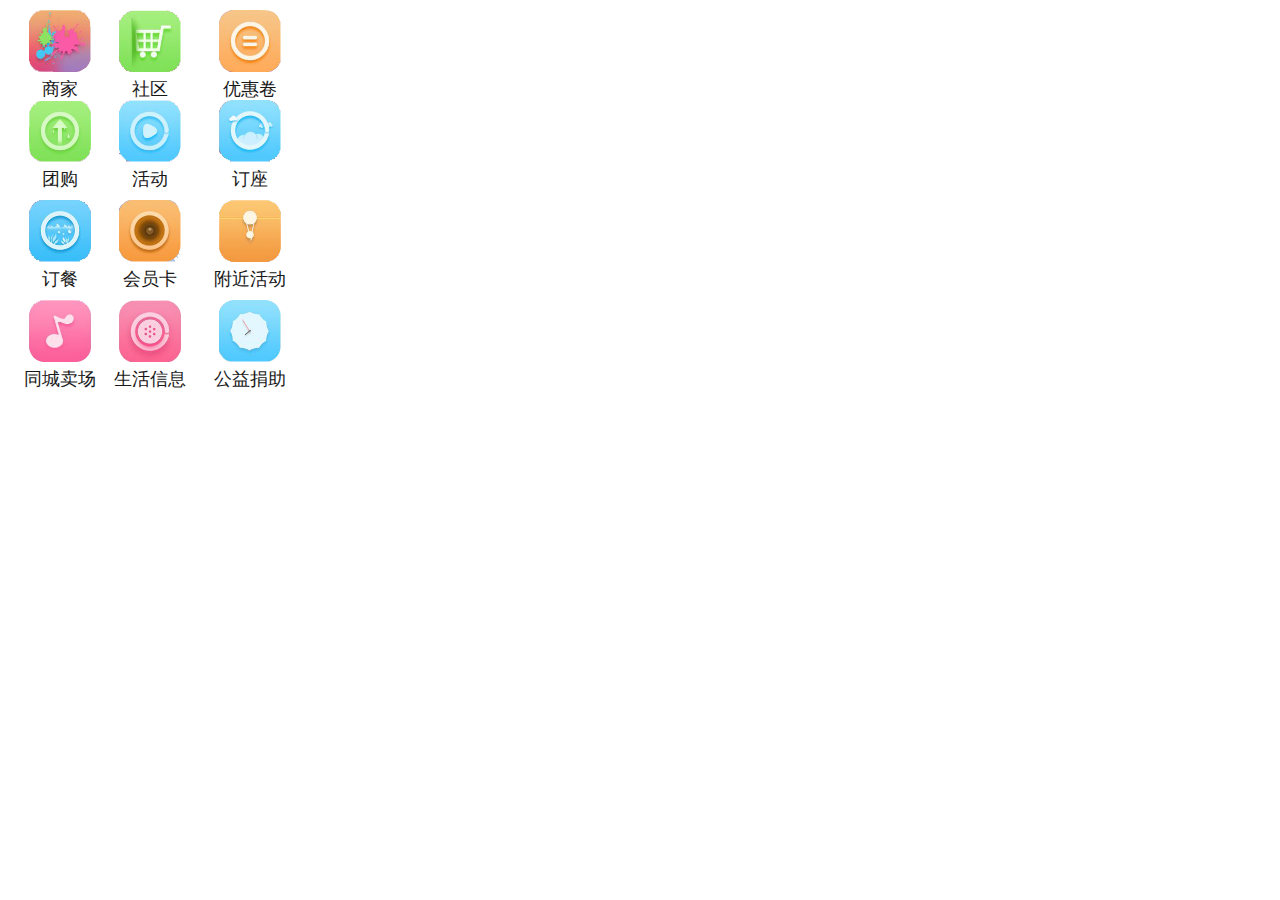
<file: src/index.html>
<!DOCTYPE html>
<html lang="en">
<head>
    <meta charset="UTF-8">
    <meta name="viewport" content="width=device-width,initial-scale=1,minimum-scale=1,maximum-scale=1" />
    <title>模拟移动桌面的播放合并功能插件封装</title>

    <link rel="stylesheet" href="../css/reset.css">
    <link rel="stylesheet" href="../css/index.css">
</head>
<body>
<div class="item" id="item1">
    <div ></div>
    <span class="title">商家</span>
</div>

<div class="item" id="item2">
    <div ></div>
    <span class="title">社区</span>
</div>
<div class="item" id="item3">
    <div ></div>
    <span class="title">优惠卷</span>
</div>
<div class="item" id="item4">
    <div ></div>
    <span class="title">团购</span>
</div>
<div class="item" id="item5">
    <div ></div>
    <span class="title">活动</span>
</div>
<div class="item" id="item6">
    <div ></div>
    <span class="title">订座</span>
</div>
<div class="item" id="item7">
    <div ></div>
    <span class="title">订餐</span>
</div>
<div class="item" id="item8">
    <div ></div>
    <span class="title">会员卡</span>
</div>
<div class="item" id="item9">
    <div ></div>
    <span class="title">附近活动</span>
</div>
<div class="item" id="item10">
    <div ></div>
    <span class="title">同城卖场</span>
</div>
<div class="item" id="item11">
    <div ></div>
    <span class="title">生活信息</span>
</div>
<div class="item" id="item12">
    <div ></div>
    <span class="title">公益捐助</span>
</div>


<script src="../js/lib/jquery-3.3.1.min.js" type="text/javascript" charset="utf-8"></script>

<script src="../js/drag.js" type="text/javascript" charset="utf-8"></script>
<script type="text/javascript">
    $('.item').drag({
        before: function(e) {

        },
        process: function(e) {

        },
        end: function(e) {

        }
    });
</script>
</body>
</html>
</file>
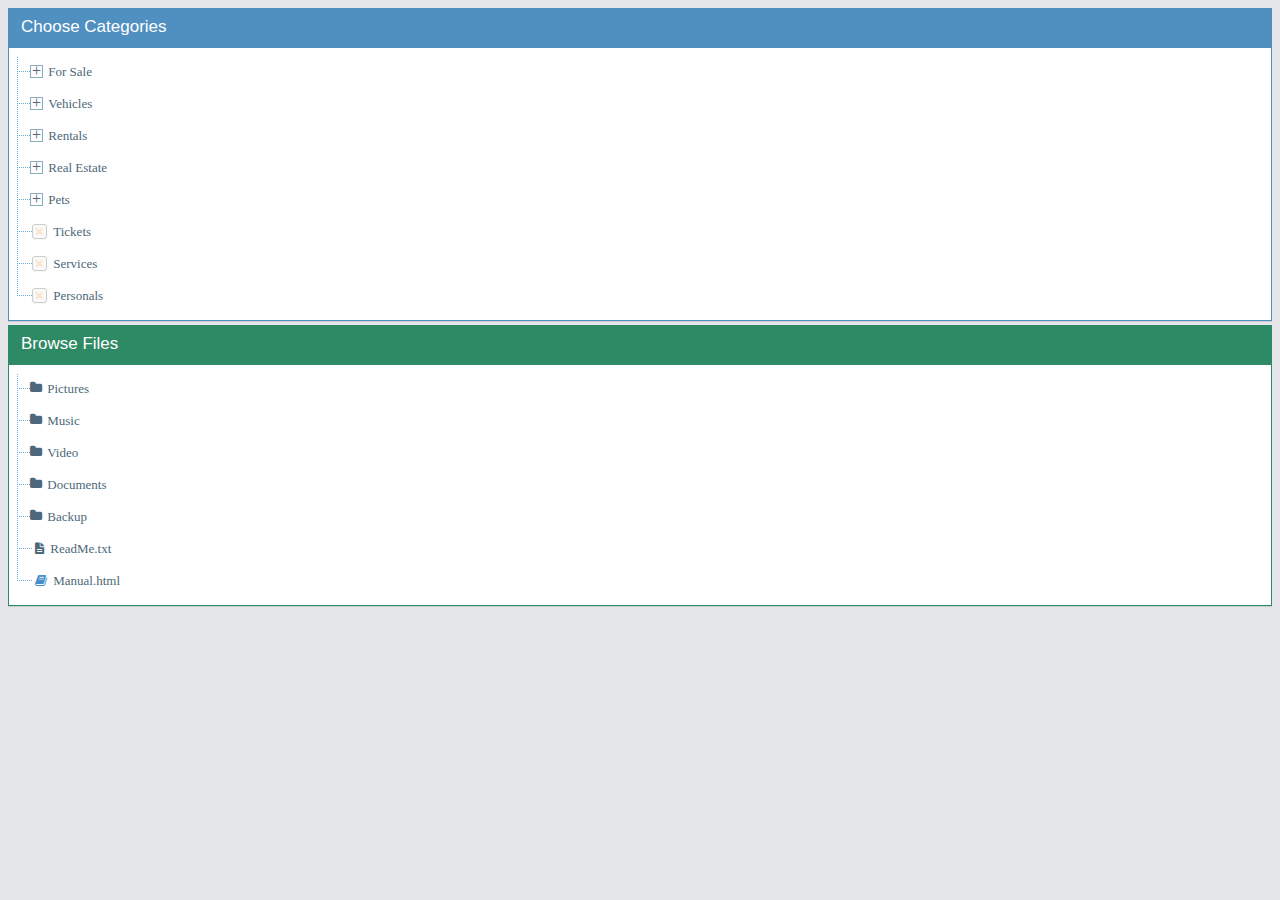
<file: plug/tree_select/index.html>
<!DOCTYPE html>
<html xmlns="http://www.w3.org/1999/xhtml">
<head>
    <meta http-equiv="Content-Type" content="text/html; charset=utf-8"/>
    <meta name="viewport" content="width=device-width, initial-scale=1.0">
    <title>机构树菜单树</title>
    <link rel="stylesheet" href="tree_files/font-awesome.min.css">

    <link rel="stylesheet" href="tree_files/ace.min.css">
</head>
<body>
<div class="row">
    <div class="col-sm-6">
        <div class="widget-box">
            <div class="widget-header header-color-blue2">
                <h4 class="lighter smaller">Choose Categories</h4>
            </div>
            <div class="widget-body">
                <div class="widget-main padding-8">
                    <div id="tree1" class="tree tree-selectable">

                        <div class="tree-folder" style="display: block;">
                            <div class="tree-folder-header"><i class="icon-plus"></i>
                                <div class="tree-folder-name">For Sale</div>
                            </div>
                            <div class="tree-folder-content"></div>
                            <div class="tree-loader" style="display: none;">
                                <div class="tree-loading"><i class="icon-refresh icon-spin blue"></i></div>
                            </div>
                        </div>
                        <div class="tree-folder" style="display: block;">
                            <div class="tree-folder-header"><i class="icon-plus"></i>
                                <div class="tree-folder-name">Vehicles</div>
                            </div>
                            <div class="tree-folder-content"></div>
                            <div class="tree-loader" style="display: none;">
                                <div class="tree-loading"><i class="icon-refresh icon-spin blue"></i></div>
                            </div>
                        </div>
                        <div class="tree-folder" style="display: block;">
                            <div class="tree-folder-header"><i class="icon-plus"></i>
                                <div class="tree-folder-name">Rentals</div>
                            </div>
                            <div class="tree-folder-content"></div>
                            <div class="tree-loader" style="display: none;">
                                <div class="tree-loading"><i class="icon-refresh icon-spin blue"></i></div>
                            </div>
                        </div>
                        <div class="tree-folder" style="display: block;">
                            <div class="tree-folder-header"><i class="icon-plus"></i>
                                <div class="tree-folder-name">Real Estate</div>
                            </div>
                            <div class="tree-folder-content"></div>
                            <div class="tree-loader" style="display: none;">
                                <div class="tree-loading"><i class="icon-refresh icon-spin blue"></i></div>
                            </div>
                        </div>
                        <div class="tree-folder" style="display: block;">
                            <div class="tree-folder-header"><i class="icon-plus"></i>
                                <div class="tree-folder-name">Pets</div>
                            </div>
                            <div class="tree-folder-content"></div>
                            <div class="tree-loader" style="display: none;">
                                <div class="tree-loading"><i class="icon-refresh icon-spin blue"></i></div>
                            </div>
                        </div>
                        <div class="tree-item" style="display: block;"><i class="icon-remove"></i>
                            <div class="tree-item-name">Tickets</div>
                        </div>
                        <div class="tree-item" style="display: block;"><i class="icon-remove"></i>
                            <div class="tree-item-name">Services</div>
                        </div>
                        <div class="tree-item" style="display: block;"><i class="icon-remove"></i>
                            <div class="tree-item-name">Personals</div>
                        </div>
                    </div>
                </div>
            </div>
        </div>
    </div>
    <div class="col-sm-6">
        <div class="widget-box">
            <div class="widget-header header-color-green2">
                <h4 class="lighter smaller">Browse Files</h4>
            </div>
            <div class="widget-body">
                <div class="widget-main padding-8">
                    <div id="tree2" class="tree tree-unselectable">
                        <div class="tree-folder" style="display:none;">
                            <div class="tree-folder-header">
                                <i class="icon-folder-close"></i>
                                <div class="tree-folder-name"></div>
                            </div>
                            <div class="tree-folder-content"></div>
                            <div class="tree-loader" style="display: none;"></div>
                        </div>
                        <div class="tree-item" style="display:none;">
                            <div class="tree-item-name"></div>
                        </div>
                        <div class="tree-folder" style="display: block;">
                            <div class="tree-folder-header">
                                <i class="icon-folder-close "></i>
                                <div class="tree-folder-name">Pictures</div>
                            </div>
                            <div class="tree-folder-content"></div>
                            <div class="tree-loader" style="display: none;">
                                <div class="tree-loading">
                                    <i class="icon-refresh icon-spin "></i>
                                </div>
                            </div>
                        </div>
                        <div class="tree-folder" style="display: block;">
                            <div class="tree-folder-header">
                                <i class="icon-folder-close "></i>
                                <div class="tree-folder-name">Music</div>
                            </div>
                            <div class="tree-folder-content"></div>
                            <div class="tree-loader" style="display: none;">
                                <div class="tree-loading">
                                    <i class="icon-refresh icon-spin "></i>
                                </div>
                            </div>
                        </div>
                        <div class="tree-folder" style="display: block;">
                            <div class="tree-folder-header">
                                <i class="icon-folder-close "></i>
                                <div class="tree-folder-name">Video</div>
                            </div>
                            <div class="tree-folder-content"></div>
                            <div class="tree-loader" style="display: none;">
                                <div class="tree-loading">
                                    <i class="icon-refresh icon-spin blue"></i>
                                </div>
                            </div>
                        </div>
                        <div class="tree-folder" style="display: block;">
                            <div class="tree-folder-header">
                                <i class="icon-folder-close "></i>
                                <div class="tree-folder-name">Documents</div>
                            </div>
                            <div class="tree-folder-content"></div>
                            <div class="tree-loader" style="display: none;">
                                <div class="tree-loading">
                                    <i class="icon-refresh icon-spin "></i>
                                </div>
                            </div>
                        </div>
                        <div class="tree-folder" style="display: block;">
                            <div class="tree-folder-header">
                                <i class="icon-folder-close"></i>
                                <div class="tree-folder-name">Backup</div>
                            </div>
                            <div class="tree-folder-content"></div>
                            <div class="tree-loader" style="display: none;">
                                <div class="tree-loading">
                                    <i class="icon-refresh icon-spin "></i>
                                </div>
                            </div>
                        </div>
                        <div class="tree-item" style="display: block;">
                            <div class="tree-item-name">
                                <i class="icon-file-text "></i> ReadMe.txt
                            </div>
                        </div>
                        <div class="tree-item" style="display: block;">
                            <div class="tree-item-name">
                                <i class="icon-book blue"></i> Manual.html
                            </div>
                        </div>
                    </div>
                </div>
            </div>
        </div>
    </div>
</div>
<!--[if !IE]> -->
<script src="tree_files/jquery-2.0.3.min.js"></script>
<!-- <![endif]-->
<script src="tree_files/bootstrap.min.js"></script>
<!-- page specific plugin scripts -->
<script src="tree_files/fuelux.tree-sampledata.js"></script>
<script src="tree_files/fuelux.tree.min.js"></script>
<!-- ace scripts -->
<script src="tree_files/ace-elements.min.js"></script>
<script src="tree_files/ace.min.js"></script>
<!-- inline scripts related to this page -->
<script type="text/javascript">
    jQuery(function ($) {
        $('#tree1').ace_tree({
            dataSource: treeDataSource,
            multiSelect: true,
            loadingHTML: '<div class="tree-loading"><i class="icon-refresh icon-spin blue"></i></div>',
            'open-icon': 'icon-minus',
            'close-icon': 'icon-plus',
            'selectable': true,
            'selected-icon': 'icon-ok',
            'unselected-icon': 'icon-remove'
        });

    });
</script>
</body>
</html>
</file>
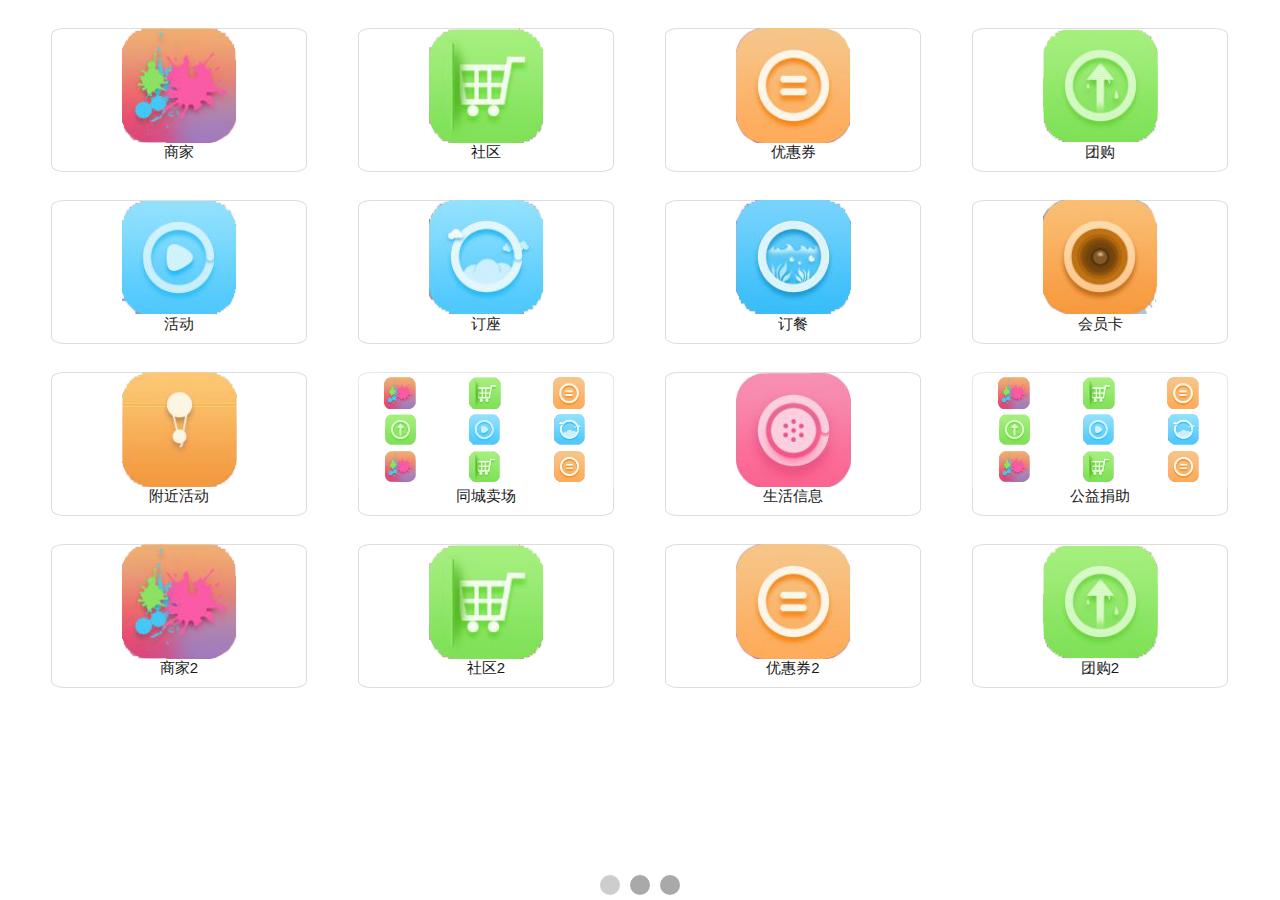
<file: src/drag.html>
<!DOCTYPE html>
<html lang="en">
<head>
    <meta charset="UTF-8">
    <meta name="viewport" content="width=device-width,initial-scale=1,minimum-scale=1,maximum-scale=1" />
    <title>测试drag插件开发</title>
    <link rel="stylesheet" href="../css/reset.css">
    <link rel="stylesheet" href="../js/plug/dragplug/drap-panel.css">
</head>
<body>
<script src="../js/lib/jquery-3.3.1.min.js"></script>
<script src="../js/plug/dragplug/DragPlug.js"></script>
<script>
    $(function () {
        $("body").DragManager({
            initEvent: "touchend",
            col:4,          // 3 列布局
            colMargin:"5%", //可以调节元素间的列margin,传入则进行margin处理,否则依计算自动给出，接受单位为%
            width:"80%",  //格子的宽度,如果传入并且小于平均的宽度则取传入的宽度进行每一项的布局，如果
            //传入并且大于平均每一项的布局宽度，则取平均值99%（1%为间隔）
            row:4,          //一屏有多少行，用于计算高度
            rowMargin:"5%", //可以调节元素间的行margin
            height:"80%", //每一项的高度，超出100%以100%计算，低于100% 以传入值进行处理
            borderRadius:"5%" , //圆角效果处理
            data:[
                {name:"商家",img:"../image/bg/1.png"},
                {name:"社区",img:"../image/bg/2.png"},
                {name:"优惠券",img:"../image/bg/3.png"},
                {name:"团购",img:"../image/bg/4.png"},
                {name:"活动",img:"../image/bg/5.png"},
                {name:"订座",img:"../image/bg/6.png"},

                {name:"订餐",img:"../image/bg/7.png"},
                {name:"会员卡",img:"../image/bg/8.png"},
                {name:"附近活动",img:"../image/bg/9.png"},


                {name:"同城卖场",img:"../image/bg/10.png",type:"fold",childs:[
                        {name:"商家1",img:"../image/bg/1.png"},
                        {name:"社区2",img:"../image/bg/2.png"},
                        {name:"优惠券3",img:"../image/bg/3.png"},
                        {name:"团购4",img:"../image/bg/4.png"},
                        {name:"活动5",img:"../image/bg/5.png"},
                        {name:"订座6",img:"../image/bg/6.png"},
                        {name:"商家7",img:"../image/bg/1.png"},
                        {name:"社区8",img:"../image/bg/2.png"},
                        {name:"优惠券9",img:"../image/bg/3.png"},
                        {name:"团购10",img:"../image/bg/4.png"},
                        {name:"活动11",img:"../image/bg/5.png"},
                        {name:"订座12",img:"../image/bg/6.png"},
                        {name:"商家13",img:"../image/bg/1.png"},
                        {name:"社区14",img:"../image/bg/2.png"},
                        {name:"优惠券15",img:"../image/bg/3.png"},
                        {name:"团购16",img:"../image/bg/4.png"},
                        {name:"活动17",img:"../image/bg/5.png"},
                        {name:"订座18",img:"../image/bg/6.png"},
                        {name:"商家19",img:"../image/bg/1.png"},
                        {name:"社区20",img:"../image/bg/2.png"},
                        {name:"优惠券21",img:"../image/bg/3.png"},
                        {name:"团购22",img:"../image/bg/4.png"},
                        {name:"活动23",img:"../image/bg/5.png"},
                        {name:"订座24",img:"../image/bg/6.png"}

                    ]},
                {name:"生活信息",img:"../image/bg/11.png"},
                {name:"公益捐助",img:"../image/bg/12.png",type:"fold",childs:[
                        {name:"商家1",img:"../image/bg/1.png"},
                        {name:"社区2",img:"../image/bg/2.png"},
                        {name:"优惠券3",img:"../image/bg/3.png"},
                        {name:"团购4",img:"../image/bg/4.png"},
                        {name:"活动5",img:"../image/bg/5.png"},
                        {name:"订座6",img:"../image/bg/6.png"},
                        {name:"商家7",img:"../image/bg/1.png"},
                        {name:"社区8",img:"../image/bg/2.png"},
                        {name:"优惠券9",img:"../image/bg/3.png"},
                        {name:"团购10",img:"../image/bg/4.png"},
                        {name:"活动11",img:"../image/bg/5.png"},
                        {name:"订座12",img:"../image/bg/6.png"}

                    ]},

                {name:"商家2",img:"../image/bg/1.png"},
                {name:"社区2",img:"../image/bg/2.png"},
                {name:"优惠券2",img:"../image/bg/3.png"},
                {name:"团购2",img:"../image/bg/4.png"},
                {name:"活动2",img:"../image/bg/5.png"},
                {name:"订座2",img:"../image/bg/6.png",type:"fold",childs:[
                        {name:"商家1",img:"../image/bg/1.png"},
                        {name:"社区2",img:"../image/bg/2.png"},
                        {name:"优惠券3",img:"../image/bg/3.png"},
                        {name:"团购4",img:"../image/bg/4.png"},
                        {name:"商家5",img:"../image/bg/1.png"},
                        {name:"社区6",img:"../image/bg/2.png"},
                        {name:"优惠券7",img:"../image/bg/3.png"},
                        {name:"团购8",img:"../image/bg/4.png"},
                        {name:"团购9",img:"../image/bg/4.png"}


                    ]},

                {name:"订餐2",img:"../image/bg/7.png"},
                {name:"会员卡2",img:"../image/bg/8.png"},
                {name:"附近活动2",img:"../image/bg/9.png"},
                {name:"商家",img:"../image/bg/1.png"},
                {name:"社区",img:"../image/bg/2.png"},
                {name:"优惠券",img:"../image/bg/3.png"},
                {name:"团购",img:"../image/bg/4.png"},
                {name:"活动",img:"../image/bg/5.png"},
                {name:"订座",img:"../image/bg/6.png"},

                {name:"订餐",img:"../image/bg/7.png"},
                {name:"会员卡",img:"../image/bg/8.png"},
                {name:"附近活动",img:"../image/bg/9.png"},


                {name:"同城卖场",img:"../image/bg/10.png",type:"fold",childs:[
                        {name:"商家1",img:"../image/bg/1.png"},
                        {name:"社区2",img:"../image/bg/2.png"},
                        {name:"优惠券3",img:"../image/bg/3.png"},
                        {name:"团购4",img:"../image/bg/4.png"},
                        {name:"活动5",img:"../image/bg/5.png"},
                        {name:"订座6",img:"../image/bg/6.png"},
                        {name:"商家7",img:"../image/bg/1.png"},
                        {name:"社区8",img:"../image/bg/2.png"}

                    ]},
                {name:"生活信息",img:"../image/bg/11.png"},
                {name:"公益捐助",img:"../image/bg/12.png",type:"fold",childs:[
                        {name:"商家1",img:"../image/bg/1.png"},
                        {name:"社区2",img:"../image/bg/2.png"},
                        {name:"优惠券3",img:"../image/bg/3.png"},
                        {name:"团购4",img:"../image/bg/4.png"},
                        {name:"活动5",img:"../image/bg/5.png"},
                        {name:"订座6",img:"../image/bg/6.png"},
                        {name:"商家7",img:"../image/bg/1.png"},
                        {name:"社区8",img:"../image/bg/2.png"},
                        {name:"优惠券9",img:"../image/bg/3.png"},
                        {name:"团购10",img:"../image/bg/4.png"},
                        {name:"活动11",img:"../image/bg/5.png"}

                    ]},

                {name:"商家2",img:"../image/bg/1.png"},
                {name:"社区2",img:"../image/bg/2.png"},
                {name:"优惠券2",img:"../image/bg/3.png"},
                {name:"团购2",img:"../image/bg/4.png"},
                {name:"活动2",img:"../image/bg/5.png"},
                {name:"订座2",img:"../image/bg/6.png",type:"fold",childs:[
                        {name:"商家1",img:"../image/bg/1.png"},
                        {name:"社区2",img:"../image/bg/2.png"},
                        {name:"优惠券3",img:"../image/bg/3.png"},
                        {name:"团购4",img:"../image/bg/4.png"},
                        {name:"商家5",img:"../image/bg/1.png"},
                        {name:"社区6",img:"../image/bg/2.png"},
                        {name:"优惠券7",img:"../image/bg/3.png"},
                        {name:"团购8",img:"../image/bg/4.png"},
                        {name:"团购9",img:"../image/bg/4.png"}


                    ]},

                {name:"订餐2",img:"../image/bg/7.png"},
                {name:"会员卡2",img:"../image/bg/8.png"},
                {name:"附近活动2",img:"../image/bg/9.png"}



            ],//必须传入值，如果不传入则不生成格子
            pageHeight:"20%",
            imageHeight:"80%",
            fontSize:"1.5rem",
        });
    })
   /* {name:"团购",img:"../image/bg/4.png"},
    {name:"活动",img:"../image/bg/5.png"},
    {name:"订座",img:"../image/bg/6.png"},

    {name:"订餐",img:"../image/bg/7.png"},
    {name:"会员卡",img:"../image/bg/8.png"},
    {name:"附近活动",img:"../image/bg/9.png"},*/


</script>
</body>
</html>
</file>
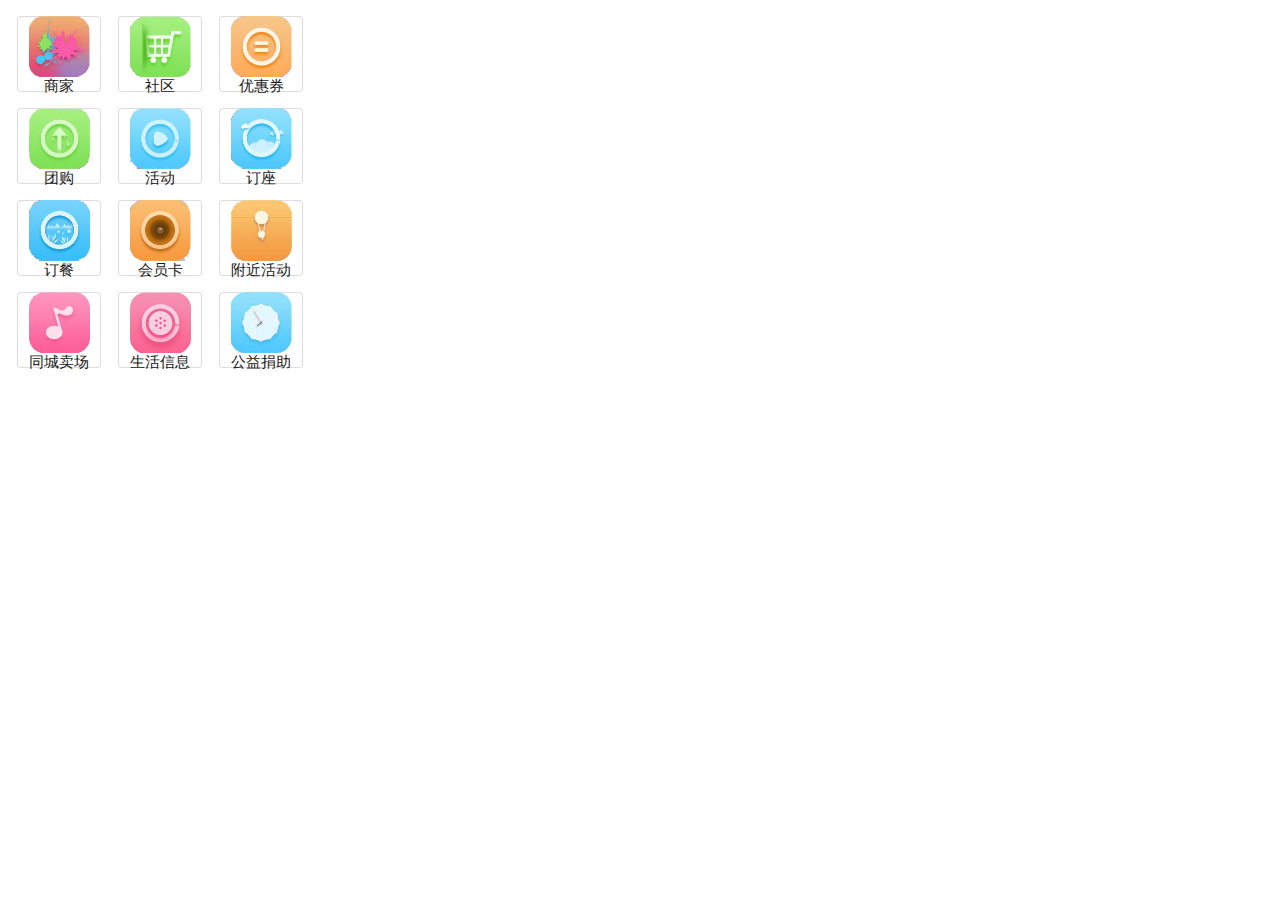
<file: src/drag2.html>
<!DOCTYPE html>
<html lang="en">
<head>
    <meta charset="UTF-8">
    <title>Title</title>
    <link rel="stylesheet" href="../css/reset.css">
    <link rel="stylesheet" href="../js/plug/dragplug/drap-panel.css">
</head>
<body>
<div class="drag-panel-container" style="font-size: 1.5rem;">
    <div class="wrap">
        <div class="wrap-item" style="width:84px;height:76px;border-radius:5%;left:17px;top:16px;"></div>
        <div class="wrap-item"
             style="width:84px;height:76px;border-radius:5%;left:17px;top:16px;left:118px;top:16px;"></div>
        <div class="wrap-item"
             style="width:84px;height:76px;border-radius:5%;left:17px;top:16px;left:118px;top:16px;left:219px;top:16px;"></div>
        <div class="wrap-item"
             style="width:84px;height:76px;border-radius:5%;left:17px;top:16px;left:118px;top:16px;left:219px;top:16px;left:17px;top:108px;"></div>
        <div class="wrap-item"
             style="width:84px;height:76px;border-radius:5%;left:17px;top:16px;left:118px;top:16px;left:219px;top:16px;left:17px;top:108px;left:118px;top:108px;"></div>
        <div class="wrap-item"
             style="width:84px;height:76px;border-radius:5%;left:17px;top:16px;left:118px;top:16px;left:219px;top:16px;left:17px;top:108px;left:118px;top:108px;left:219px;top:108px;"></div>
        <div class="wrap-item"
             style="width:84px;height:76px;border-radius:5%;left:17px;top:16px;left:118px;top:16px;left:219px;top:16px;left:17px;top:108px;left:118px;top:108px;left:219px;top:108px;left:17px;top:200px;"></div>
        <div class="wrap-item"
             style="width:84px;height:76px;border-radius:5%;left:17px;top:16px;left:118px;top:16px;left:219px;top:16px;left:17px;top:108px;left:118px;top:108px;left:219px;top:108px;left:17px;top:200px;left:118px;top:200px;"></div>
        <div class="wrap-item"
             style="width:84px;height:76px;border-radius:5%;left:17px;top:16px;left:118px;top:16px;left:219px;top:16px;left:17px;top:108px;left:118px;top:108px;left:219px;top:108px;left:17px;top:200px;left:118px;top:200px;left:219px;top:200px;"></div>
        <div class="wrap-item"
             style="width:84px;height:76px;border-radius:5%;left:17px;top:16px;left:118px;top:16px;left:219px;top:16px;left:17px;top:108px;left:118px;top:108px;left:219px;top:108px;left:17px;top:200px;left:118px;top:200px;left:219px;top:200px;left:17px;top:292px;"></div>
        <div class="wrap-item"
             style="width:84px;height:76px;border-radius:5%;left:17px;top:16px;left:118px;top:16px;left:219px;top:16px;left:17px;top:108px;left:118px;top:108px;left:219px;top:108px;left:17px;top:200px;left:118px;top:200px;left:219px;top:200px;left:17px;top:292px;left:118px;top:292px;"></div>
        <div class="wrap-item"
             style="width:84px;height:76px;border-radius:5%;left:17px;top:16px;left:118px;top:16px;left:219px;top:16px;left:17px;top:108px;left:118px;top:108px;left:219px;top:108px;left:17px;top:200px;left:118px;top:200px;left:219px;top:200px;left:17px;top:292px;left:118px;top:292px;left:219px;top:292px;"></div>
    </div>
    <div class="data-div" data-page="1">
        <div class="data-item" style="width:84px;height:76px;border-radius:5%;left:17px;top:16px;">
            <div class="image" style=" height:80%; background-image: url(../image/bg/1.png)"></div>
            <span>商家</span></div>
        <div class="data-item" style="width:84px;height:76px;border-radius:5%;left:17px;top:16px;left:118px;top:16px;">
            <div class="image" style=" height:80%; background-image: url(../image/bg/2.png)"></div>
            <span>社区</span></div>
        <div class="data-item"
             style="width:84px;height:76px;border-radius:5%;left:17px;top:16px;left:118px;top:16px;left:219px;top:16px;">
            <div class="image" style=" height:80%; background-image: url(../image/bg/3.png)"></div>
            <span>优惠券</span></div>
        <div class="data-item"
             style="width:84px;height:76px;border-radius:5%;left:17px;top:16px;left:118px;top:16px;left:219px;top:16px;left:17px;top:108px;">
            <div class="image" style=" height:80%; background-image: url(../image/bg/4.png)"></div>
            <span>团购</span></div>
        <div class="data-item"
             style="width:84px;height:76px;border-radius:5%;left:17px;top:16px;left:118px;top:16px;left:219px;top:16px;left:17px;top:108px;left:118px;top:108px;">
            <div class="image" style=" height:80%; background-image: url(../image/bg/5.png)"></div>
            <span>活动</span></div>
        <div class="data-item"
             style="width:84px;height:76px;border-radius:5%;left:17px;top:16px;left:118px;top:16px;left:219px;top:16px;left:17px;top:108px;left:118px;top:108px;left:219px;top:108px;">
            <div class="image" style=" height:80%; background-image: url(../image/bg/6.png)"></div>
            <span>订座</span></div>
        <div class="data-item"
             style="width:84px;height:76px;border-radius:5%;left:17px;top:16px;left:118px;top:16px;left:219px;top:16px;left:17px;top:108px;left:118px;top:108px;left:219px;top:108px;left:17px;top:200px;">
            <div class="image" style=" height:80%; background-image: url(../image/bg/7.png)"></div>
            <span>订餐</span></div>
        <div class="data-item"
             style="width:84px;height:76px;border-radius:5%;left:17px;top:16px;left:118px;top:16px;left:219px;top:16px;left:17px;top:108px;left:118px;top:108px;left:219px;top:108px;left:17px;top:200px;left:118px;top:200px;">
            <div class="image" style=" height:80%; background-image: url(../image/bg/8.png)"></div>
            <span>会员卡</span></div>
        <div class="data-item"
             style="width:84px;height:76px;border-radius:5%;left:17px;top:16px;left:118px;top:16px;left:219px;top:16px;left:17px;top:108px;left:118px;top:108px;left:219px;top:108px;left:17px;top:200px;left:118px;top:200px;left:219px;top:200px;">
            <div class="image" style=" height:80%; background-image: url(../image/bg/9.png)"></div>
            <span>附近活动</span></div>
        <div class="data-item"
             style="width:84px;height:76px;border-radius:5%;left:17px;top:16px;left:118px;top:16px;left:219px;top:16px;left:17px;top:108px;left:118px;top:108px;left:219px;top:108px;left:17px;top:200px;left:118px;top:200px;left:219px;top:200px;left:17px;top:292px;">
            <div class="image" style=" height:80%; background-image: url(../image/bg/10.png)"></div>
            <span>同城卖场</span></div>
        <div class="data-item"
             style="width:84px;height:76px;border-radius:5%;left:17px;top:16px;left:118px;top:16px;left:219px;top:16px;left:17px;top:108px;left:118px;top:108px;left:219px;top:108px;left:17px;top:200px;left:118px;top:200px;left:219px;top:200px;left:17px;top:292px;left:118px;top:292px;">
            <div class="image" style=" height:80%; background-image: url(../image/bg/11.png)"></div>
            <span>生活信息</span></div>
        <div class="data-item"
             style="width:84px;height:76px;border-radius:5%;left:17px;top:16px;left:118px;top:16px;left:219px;top:16px;left:17px;top:108px;left:118px;top:108px;left:219px;top:108px;left:17px;top:200px;left:118px;top:200px;left:219px;top:200px;left:17px;top:292px;left:118px;top:292px;left:219px;top:292px;">
            <div class="image" style=" height:80%; background-image: url(../image/bg/12.png)"></div>
            <span>公益捐助</span></div>
    </div>
</div>
<script src="../js/lib/jquery-3.3.1.min.js" type="text/javascript" charset="utf-8"></script>

<script src="../js/drag.js" type="text/javascript" charset="utf-8"></script>
<script type="text/javascript">
    $('.data-item').drag({
        before: function(e) {

        },
        process: function(e) {

        },
        end: function(e) {

        }
    });
</script>
</body>
</html>
</file>
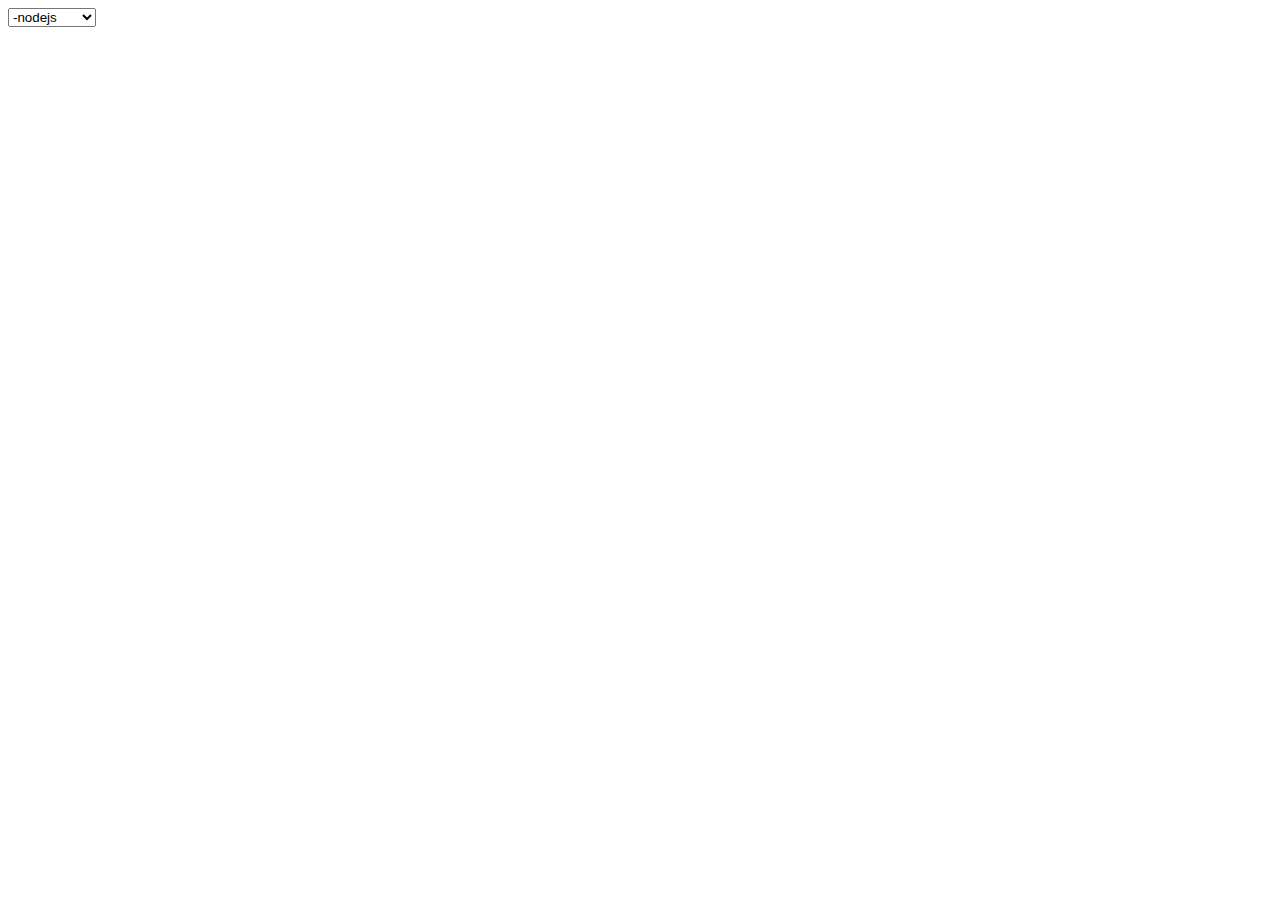
<file: src/test.html>
<!DOCTYPE html>
<html lang="en">
<head>
    <meta charset="UTF-8">
    <title>Title</title>
    <style>
        html, body {
            width: 100%;
            height: 100%;
        }

        div {
            width: 100%;
            text-align: center;
        }

        span {
            display: inline-block;
            width: 10%;
            height: 35px;
            background-image: url("../image/bg/1.png");
            background-repeat: no-repeat;
            background-size: contain;
        }
        .header:before{
            content: "<div class='header-close'>关闭<div>";

        }
    </style>
</head>
<body>

<select id="selectbox" name=""></select>
<script>
    var selectbox=document.getElementById("selectbox");

    //生成树下拉菜单
    var j="-";//前缀符号，用于显示父子关系，这里可以使用其它符号
    function creatSelectTree(treeJson){
        console.log(treeJson);
        var option="";
        for(var i=0;i<treeJson.length;i++){
            if(treeJson[i].children && treeJson[i].children.length>0){//如果有子集
                option+="<option value='"+treeJson[i].id+"'>"+j+treeJson[i].name+"</option>";
                j+="-";//前缀符号加一个符号
                option+=creatSelectTree(treeJson[i].children);//递归调用子集
                j=j.slice(0,j.length-1);//每次递归结束返回上级时，前缀符号需要减一个符号
            }else{//没有子集直接显示
                option+="<option value='"+treeJson[i].id+"'>"+j+treeJson[i].name+"</option>";
            }
        }
        return option;//返回最终html结果
    }
    var tree =[
        { id: 19, pid: 0, name: 'nodejs',
            children:[
                { id: 20, pid: 19, name: 'express',children:[{ id: 60, pid: 20, name: 'ejs' }]},
                { id: 21, pid: 19, name: 'mongodb' }
            ]
        },
        { id: 59, pid: 0, name: '前端开发',
            children:[
                { id: 70, pid: 59, name: 'javascript' },
                { id: 71, pid: 59, name: 'css' },
                { id: 72, pid: 59, name: 'html' },
                { id: 73, pid: 59, name: 'bootstrap' }
            ]
        },
        { id: 61, pid: 0, name: '视觉设计',children:[{ id: 63, pid: 61, name: '网页设计' }]},
    ];
    //调用函数，并将结构出入到下拉框容器中
    selectbox.innerHTML=creatSelectTree(tree);

</script>


</body>
</html>
</file>
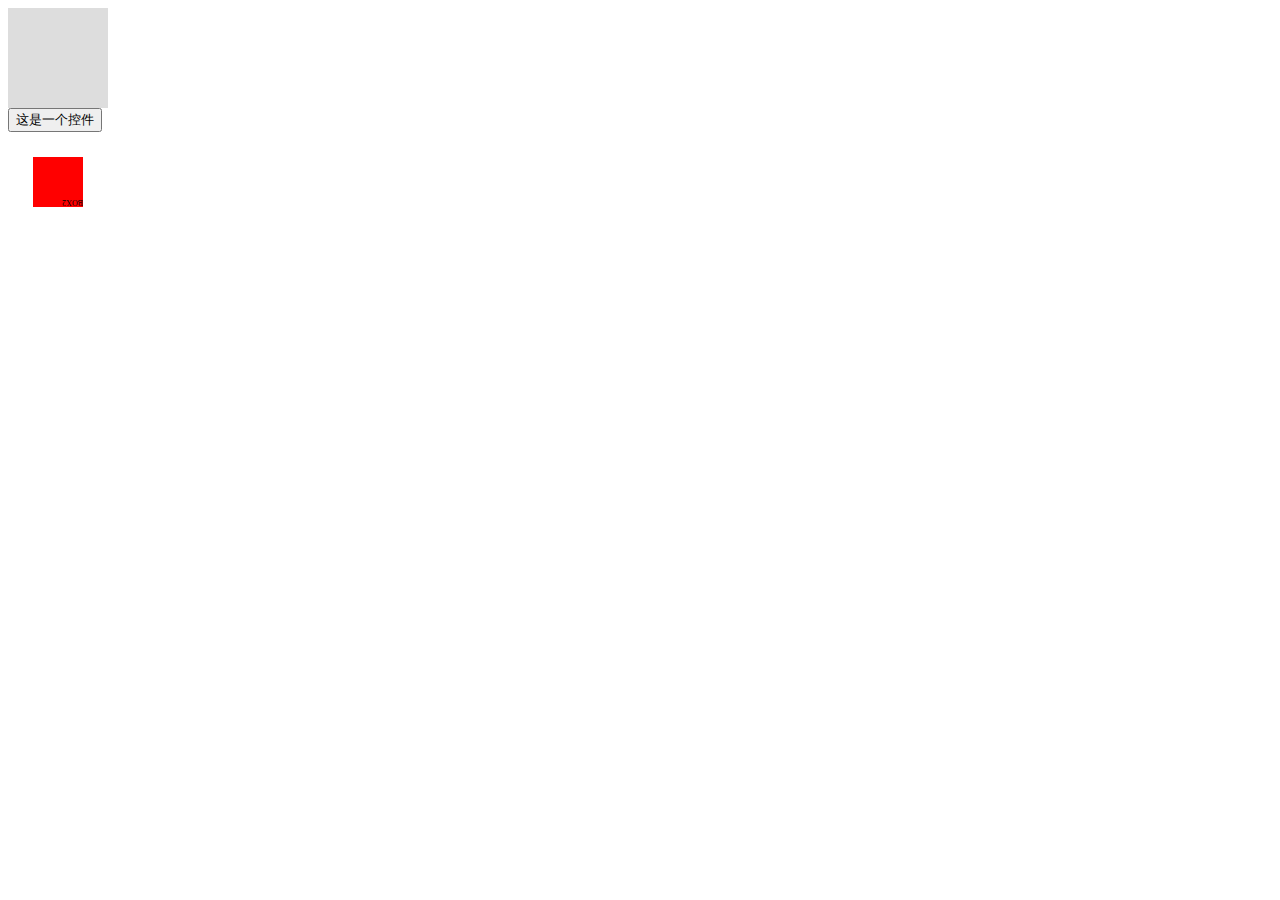
<file: src/test2.html>
<!DOCTYPE html>
<html lang="en">
<head>
    <meta charset="UTF-8">
    <title>Title</title>
    <style>
        div{
            width:100px;
            height:100px;
            background-color: #dddddd;
        }

        #box2{
                         transform: rotate(180deg) scale(.5, .5);
                         background: red;
                         transition: margin-top 2s ease, transform 2s ease-in 1s;
        }


    </style>
    <script>
        function doA() {
            $("#box2").css({"margin-top":"-10px"});

        }

    </script>
</head>
<body>
<script src="../js/lib/jquery-3.3.1.min.js"></script>
<div >

</div>

<button onclick="doA()">
    这是一个控件
</button>

<div id="box2">BOX2</div>
</body>

</html>
</file>
<file: css/index.css>
.item {
    width: 100px;
    height: 100px;
    border-radius: 5px;
    position: absolute;
    left: 10px;
    top: 10px;
    overflow: hidden;
    outline: 0;
    text-align: center;
    font-size: 1.8rem;
    color:#191919;
 display: inline-block;
    
}
.item div{
    margin: 0 auto;
    width: 62px;
    height: 62px;
    background-size: cover;
}
.item span{
    line-height:35px
}
#item1{
    left:1rem;
    top:1rem;
}
#item2{
    left:10rem;
    top:1rem;
}
#item3{
    left:20rem;
    top:1rem;
}

#item4{
    left:1rem;
    top:10rem;
}
#item5{
    left:10rem;
    top:10rem;
}
#item6{
    left:20rem;
    top:10rem;
}

#item7{
    left:1rem;
    top:20rem;
}
#item8{
    left:10rem;
    top:20rem;
}
#item9{
    left:20rem;
    top:20rem;
}

#item10{
    left:1rem;
    top:30rem;
}
#item11{
    left:10rem;
    top:30rem;
}
#item12{
    left:20rem;
    top:30rem;
}

 #item1 div{
    background-image: url("../image/bg/1.png") ;
}

#item2 div{
    background-image: url("../image/bg/2.png") ;
}

#item3 div{
    background-image: url("../image/bg/3.png") ;
}
#item4 div{
    background-image: url("../image/bg/4.png") ;
}
#item5 div{
    background-image: url("../image/bg/5.png") ;
}
#item6 div{
    background-image: url("../image/bg/6.png") ;
}
#item7 div{
    background-image: url("../image/bg/7.png") ;
}
#item8 div{
    background-image: url("../image/bg/8.png") ;
}
#item9 div{
    background-image: url("../image/bg/9.png") ;
}
#item10 div{
    background-image: url("../image/bg/10.png") ;
}
#item11 div{
    background-image: url("../image/bg/11.png") ;
}
#item12 div{
    background-image: url("../image/bg/12.png") ;
}
</file>
<file: js/plug/dragplug/drap-panel.css>
.drag-panel-container {
  width: 100%;
  height: 100%;
  position: relative;
  border: none;
  overflow: hidden;
}

.drag-panel-container .wrap {
  background-color: transparent;

}

.drag-panel-container .wrap .wrap-item {
  position: absolute;
  border: 1px solid #ddd;
}

.drag-panel-container .wrap .wrap-item.ative {
  border: 1px solid #DCDD03;
}

.drag-panel-container .data-div {
  background-color: transparent;
  z-index: 1;
}

.drag-panel-container .data-div .data-item {
  position: absolute;
  text-align: center;
}

.drag-panel-container .data-div .data-item .image {
  background-size: contain;
  background-position: center top;
  background-repeat: no-repeat;
  height: 80%;
  width: 100%;
}

.drag-panel-container .data-div .data-item .title {

}

.drag-panel-container .data-div .fold {
  background-color: rgba(255, 255, 255, .3);
  border: none;
  position: relative;
  padding-top: 5px;
  padding-bottom: 5px;
}

.drag-panel-container .fold .data-div {
  margin: 0 auto;
  width: 100%;
  height: 100%;
  border-radius: 5%;
  position: relative;
  text-align: center;

}

.drag-panel-container .fold .data-div .data-item {
  width: 33%;
  height: 30%;
  position: absolute;
  transition: 0.5s;
  -webkit-transition: 0.5s;
  transition-property: all;
  -webkit-transition-property: all;
  transition-duration: 2s;
  -webkit-transition-duration: 2s;
}

.drag-panel-container .fold .data-div .data-item:nth-child(2) {
  left: 33%;
}

.drag-panel-container .fold .data-div .data-item:nth-child(3) {
  left: 66%;
}

.drag-panel-container .fold .data-div .data-item:nth-child(4) {
  top: 35%;
}

.drag-panel-container .fold .data-div .data-item:nth-child(5) {
  left: 33%;
  top: 35%;
}

.drag-panel-container .fold .data-div .data-item:nth-child(6) {
  left: 66%;
  top: 35%;
}

.drag-panel-container .fold .data-div .data-item:nth-child(7) {
  left: 0%;
  top: 70%;
}

.drag-panel-container .fold .data-div .data-item:nth-child(8) {
  left: 33%;
  top: 70%;
}

.drag-panel-container .fold .data-div .data-item:nth-child(9) {
  left: 66%;
  top: 70%;
}

.drag-panel-container .fold .data-div:first-child ~ .data-div {
  display: none;
}

.drag-panel-container .fold .data-div .data-item .image {
  background-size: contain;
  width: 100%;
  height: 100%;
}

.drag-panel-container .fold .data-div span {
  display: none;
}

.drag-panel-container .page-move-bg {
  width: 100%;
  height: 100%;
  background-color: transparent;
}

.drag-panel-container .page-move-bg .drag-page {
  width: 100%;
  text-align: center;
  height: 20%;
  max-height: 25px;
  line-height: 25px;
  position: absolute;
  bottom: 0;
}

.drag-panel-container .page-move-bg .drag-page span {
  width: 20px;
  height: 20px;
  display: inline-block;
  background-color: #a9a9a9;
  border-radius: 50%;
  margin: 0 5px;
}

.drag-panel-container .page-move-bg .drag-page span.ative {
  background-color: rgb(205, 205, 205);
}

.drag-enlarge-bg {
  width: 100%;
  height: 100%;
  background-color: #fff;
  position: absolute;
  top: 0;
  text-align: center;
  z-index: 99999;
}

.drag-enlarge-bg .drag-enlarge-content {
  position: absolute;
  width: 80%;
  height: 60%;
  background-color: #fff;
  top: 20%;
  left: 10%;
  border-radius: 5%;

}
.drag-enlarge-bg .drag-enlarge-content .drag-enlarge-content-border{
  background: transparent;
  width:100%;
  height:87%;
  border:1px solid #DCDD03;
  left:0;
  top:0;
  position: absolute;
  border-radius: 5%;
  display: none;
}
.page-border-right {
  border-right: 2px solid #DCDD03;
}

.page-border-left {
  border-left: 2px solid #DCDD03;
}

.drag-enlarge-bg .drag-enlarge-content.long-click-right {
  border-right: 2px solid #DCDD03;
}

.drag-enlarge-bg .drag-enlarge-content.long-click-left {
  border-left: 2px solid #dcdd03;
}

.drag-enlarge-bg .drag-enlarge-content.long-click-top {
  border-top: 2px solid #dcdd03;
}

.drag-enlarge-bg .drag-enlarge-content.long-click-bottom {
  border-bottom: 2px solid #dcdd03;
}

.drag-enlarge-bg .drag-enlarge-content .data-div {
  width: 100%;
  height: 100%;
  position: relative;
}

.drag-enlarge-bg .drag-enlarge-content .data-div.ative {
  border: 1px solid #DCDD03;
  border-radius: 5%;
}

.drag-enlarge-bg .drag-enlarge-content .wrap span {
  width: 30%;
  height: 25%;
  position: absolute;
  text-align: center;
  display: inline-block;
}

.drag-enlarge-bg .drag-enlarge-content .wrap span.ative {
  border: 1px solid #DCDD03;
  border-radius: 5%;
}

.drag-enlarge-bg .drag-enlarge-content .data-div .data-item {
  width: 30%;
  height: 25%;
  position: absolute;
  text-align: center;

}

.drag-enlarge-bg .drag-enlarge-content .data-div .data-item:nth-child(1) {
  left: 2%;
}

.drag-enlarge-bg .drag-enlarge-content .drag-page {
  position: absolute;
  bottom: 0;
  width: 100%;
  height: 35px;
  line-height: 35px;
}

.drag-enlarge-bg .drag-enlarge-content .drag-page span {
  width: 20px;
  height: 20px;
  display: inline-block;
  background-color: #a9a9a9;
  border-radius: 50%;
  margin: 0 5px;
}

.drag-enlarge-bg .drag-enlarge-content .drag-page span.ative {
  background-color: rgb(205, 205, 205);
}

.drag-enlarge-bg .drag-enlarge-content .data-div .data-item.ative {
  border: 1px solid #DCDD03;
  border-radius: 5%;
}

.drag-enlarge-bg .drag-enlarge-content .data-div .data-item:nth-child(1),
.drag-enlarge-bg .drag-enlarge-content .wrap span:nth-child(1) {
  top: 2%;
  left: 2%;
}

.drag-enlarge-bg .drag-enlarge-content .data-div .data-item:nth-child(2),
.drag-enlarge-bg .drag-enlarge-content .wrap span:nth-child(2) {
  left: 35%;
  top: 2%;
}

.drag-enlarge-bg .drag-enlarge-content .data-div .data-item:nth-child(3),
.drag-enlarge-bg .drag-enlarge-content .wrap span:nth-child(3) {
  left: 68%;
  top: 2%;
}

.drag-enlarge-bg .drag-enlarge-content .data-div .data-item:nth-child(4),
.drag-enlarge-bg .drag-enlarge-content .wrap span:nth-child(4) {
  left: 2%;
  top: 31%;
}

.drag-enlarge-bg .drag-enlarge-content .data-div .data-item:nth-child(5),
.drag-enlarge-bg .drag-enlarge-content .wrap span:nth-child(5) {
  left: 35%;
  top: 31%;
}

.drag-enlarge-bg .drag-enlarge-content .data-div .data-item:nth-child(6),
.drag-enlarge-bg .drag-enlarge-content .wrap span:nth-child(6) {
  left: 68%;
  top: 31%;
}

.drag-enlarge-bg .drag-enlarge-content .data-div .data-item:nth-child(7),
.drag-enlarge-bg .drag-enlarge-content .wrap span:nth-child(7) {
  left: 2%;
  top: 60%;
}

.drag-enlarge-bg .drag-enlarge-content .data-div .data-item:nth-child(8),
.drag-enlarge-bg .drag-enlarge-content .wrap span:nth-child(8) {
  left: 35%;
  top: 60%;
}

.drag-enlarge-bg .drag-enlarge-content .data-div .data-item:nth-child(9),
.drag-enlarge-bg .drag-enlarge-content .wrap span:nth-child(9) {
  left: 68%;
  top: 60%;
}

.drag-enlarge-bg .drag-enlarge-content .data-div:first-child ~ .data-div {
  display: none;
}

.drag-enlarge-bg .drag-enlarge-content .wrap {
  width: 100%;
  height: 100%;
  background-color: transparent;
  position: absolute;
  top: 0;
}

.drag-enlarge-bg .header, body .drag-enlarge-bg .footer {
  width: 100%;
  height: 20%;
  background-color: transparent;
}

.drag-enlarge-bg .footer {
  height: 13%;
  position: absolute;
  bottom: 0;
}

.drag-enlarge-bg .drag-enlarge-content .data-div .data-item .image {
  width: 100%;
  height: 80%;
  background-size: contain;
  background-repeat: no-repeat;
  background-position: center top;
}

.drag-enlarge-bg .title {
  position: absolute;
  width: 100%;
  height: 35px;
  top: 80%;
  line-height: 35px;
  font-size: 1.5rem;
  background-color: transparent;
}
.drag-panel-container .clone-move-item{
  position: absolute;
  left: 0;
  top: 0;
  display: none;
  border:1px solid #ccc;
  text-align: center;
}
.drag-panel-container .clone-move-item .image {
  background-size: contain;
  background-position: center top;
  background-repeat: no-repeat;
  height: 80%;
  width: 100%;
}
</file>
<file: plug/tree_select/tree_files/ace.min.css>
html{min-height:100%;position:relative}body{padding-bottom:0;background-color:#e4e6e9;min-height:100%;font-family:'Open Sans';font-size:13px;color:#393939;line-height:1.5}body.navbar-fixed{padding-top:45px}body.breadcrumbs-fixed{padding-top:86px}.main-container{position:static;padding:0}.main-container:after{background-color:#FFF;bottom:0;content:"";display:block;max-width:inherit;position:fixed;top:0;width:100%;z-index:-2}@media(min-width:768px){.container.main-container:after{-webkit-box-shadow:0 0 0 1px rgba(0,0,0,0.1);box-shadow:0 0 0 1px rgba(0,0,0,0.1)}}.main-container>.main-container-inner{position:relative}.container.main-container .sidebar.sidebar-fixed,.container.main-container .sidebar.sidebar-fixed:before{left:auto}.main-content{margin-left:190px;margin-right:0;margin-top:0;min-height:100%;padding:0}.page-content{background:#fff;margin:0;padding:8px 20px 24px}.page-header{margin:0 0 12px;border-bottom:1px dotted #e2e2e2;padding-bottom:16px;padding-top:7px}.page-header h1{padding:0;margin:0 8px;font-size:24px;font-weight:lighter;color:#2679b5}.page-header h1 small{margin:0 6px;font-size:14px;font-weight:normal;color:#8089a0}[class*=" icon-"],[class^="icon-"]{display:inline-block;text-align:center}a:focus,a:active{text-decoration:none}h1{font-size:32px;font-weight:normal;font-family:"Open Sans","Helvetica Neue",Helvetica,Arial,sans-serif}h1.smaller{font-size:31px}h1.bigger{font-size:33px}h1.block{margin-bottom:16px}h2{font-size:26px;font-weight:normal;font-family:"Open Sans","Helvetica Neue",Helvetica,Arial,sans-serif}h2.smaller{font-size:25px}h2.bigger{font-size:27px}h2.block{margin-bottom:16px}h3{font-size:22px;font-weight:normal;font-family:"Open Sans","Helvetica Neue",Helvetica,Arial,sans-serif}h3.smaller{font-size:21px}h3.bigger{font-size:23px}h3.block{margin-bottom:16px}h4{font-size:18px;font-weight:normal;font-family:"Open Sans","Helvetica Neue",Helvetica,Arial,sans-serif}h4.smaller{font-size:17px}h4.bigger{font-size:19px}h4.block{margin-bottom:16px}h5{font-size:15px;font-weight:normal;font-family:"Open Sans","Helvetica Neue",Helvetica,Arial,sans-serif}h5.smaller{font-size:14px}h5.bigger{font-size:16px}h5.block{margin-bottom:16px}h6{font-size:13px;font-weight:normal;font-family:"Open Sans","Helvetica Neue",Helvetica,Arial,sans-serif}h6.smaller{font-size:12px}h6.bigger{font-size:14px}h6.block{margin-bottom:16px}ul,ol{margin:0 0 10px 25px;padding:0}ul.margin-5,ol.margin-5{margin-left:5px}ul.margin-10,ol.margin-10{margin-left:10px}ul.margin-15,ol.margin-15{margin-left:15px}ul.margin-20,ol.margin-20{margin-left:20px}li>ul,li>ol{margin-left:18px}.list-unstyled,.list-inline{margin-left:0}.list-unstyled>li>[class*="icon-"]:first-child,.list-inline>li>[class*="icon-"]:first-child{width:18px;text-align:center}.spaced>li{margin-top:9px;margin-bottom:9px}.spaced2>li{margin-top:15px;margin-bottom:15px}li.divider{margin-top:3px;margin-bottom:3px;height:0;font-size:0}.spaced>li.divider{margin-top:5px;margin-bottom:5px}.spaced2>li.divider{margin-top:8px;margin-bottom:8px}li.divider:before{content:"";display:inline-block}blockquote,blockquote.pull-right{border-color:#e5eaf1}.modal-content{border-radius:0;-webkit-box-shadow:none;box-shadow:none}.modal-footer{padding-top:12px;padding-bottom:14px;border-top-color:#e4e9ee;-webkit-box-shadow:none;box-shadow:none;background-color:#eff3f8}.modal-header .close{font-size:32px}.well{border-radius:0}.well h1,.well h2,.well h3,.well h4,.well h5,.well h6{margin-top:0}.well h1,.well h2,.well h3{line-height:36px}.alert{font-size:14px;border-radius:0}.alert .close{font-size:16px}.alert-block p+p{margin-top:10px}.pagination>li>a,.pager>li>a,.pagination>li>span,.pager>li>span{border-width:1px;border-radius:0!important}.pagination>li>a,.pager>li>a{color:#2283c5;background-color:#fafafa;margin:0 -1px 0 0;border-color:#e0e8eb}.pagination>li>a:hover,.pager>li>a:hover{background-color:#eaeff2}.pagination>li>a:focus,.pager>li>a:focus{background-color:#eaeef2}.pagination>li.disabled>a,.pagination>li.disabled>a:hover,.pager>li.disabled>a,.pager>li.disabled>a:hover{background-color:#f9f9f9;border-color:#d9d9d9}.pagination>li.active>a,.pagination>li.active>a:hover{background-color:#6faed9;border-color:#6faed9;color:#fff;text-shadow:0 -1px 0 rgba(0,0,0,0.25)}.list-group-item{border-radius:0!important}.lighter{font-weight:lighter}.bolder{font-weight:bolder}.inline{display:inline-block!important}.block{display:block!important}.center,.align-center{text-align:center!important}.align-left{text-align:left!important}.align-right{text-align:right!important}.middle{vertical-align:middle}.align-middle{vertical-align:middle!important}.align-top{vertical-align:top!important}.align-bottom{vertical-align:bottom!important}.position-relative{position:relative}.position-absolute{position:absolute}.line-height-normal{line-height:normal!important}.line-height-1{line-height:1!important}.dark{color:#333!important}.white{color:#fff!important}.red{color:#dd5a43!important}.light-red{color:#f77!important}.blue{color:#478fca!important}.light-blue{color:#93cbf9!important}.green{color:#69aa46!important}.light-green{color:#b0d877!important}.orange{color:#ff892a!important}.light-orange{color:#fcac6f!important}.orange2{color:#feb902!important}.purple{color:#a069c3!important}.pink{color:#c6699f!important}.pink2{color:#d6487e!important}.brown{color:#a52a2a!important}.grey{color:#777!important}.light-grey{color:#bbb!important}.bigger-110{font-size:110%}.bigger-120{font-size:120%}.bigger-130{font-size:130%}.bigger-140{font-size:140%}.bigger-150{font-size:150%}.bigger-160{font-size:160%}.bigger-170{font-size:170%}.bigger-180{font-size:180%}.bigger-190{font-size:190%}.bigger-200{font-size:200%}.bigger-210{font-size:210%}.bigger-220{font-size:220%}.bigger-230{font-size:230%}.bigger-240{font-size:240%}.bigger-250{font-size:250%}.bigger-260{font-size:260%}.bigger-270{font-size:270%}.bigger-280{font-size:280%}.bigger-290{font-size:290%}.bigger-300{font-size:300%}.bigger-125{font-size:125%}.bigger-175{font-size:175%}.bigger-225{font-size:225%}.bigger-275{font-size:275%}.smaller-90{font-size:90%}.smaller-80{font-size:80%}.smaller-70{font-size:70%}.smaller-60{font-size:60%}.smaller-50{font-size:50%}.smaller-40{font-size:40%}.smaller-30{font-size:30%}.smaller-20{font-size:20%}.smaller-75{font-size:75%}.width-20{width:20%!important}.width-25{width:25%!important}.width-30{width:30%!important}.width-35{width:35%!important}.width-40{width:40%!important}.width-45{width:45%!important}.width-50{width:50%!important}.width-55{width:55%!important}.width-60{width:60%!important}.width-65{width:65%!important}.width-70{width:70%!important}.width-75{width:75%!important}.width-80{width:80%!important}.width-85{width:85%!important}.width-90{width:90%!important}.width-95{width:95%!important}.width-100{width:100%!important}.width-48{width:48%!important}.width-auto{width:auto!important}.height-auto{height:auto!important}.no-padding{padding:0!important}.no-padding-bottom{padding-bottom:0!important}.no-padding-top{padding-top:0!important}.no-padding-left{padding-left:0!important}.no-padding-right{padding-right:0!important}.no-margin{margin:0!important}.no-margin-bottom{margin-bottom:0!important}.no-margin-top{margin-top:0!important}.no-margin-left{margin-left:0!important}.no-margin-right{margin-right:0!important}.no-border{border:0}.no-border-bottom{border-bottom:0}.no-border-top{border-top:0}.no-border-left{border-left:none}.no-border-right{border-right:0}.no-underline{text-decoration:none!important}.no-hover-underline:hover{text-decoration:none!important}.no-shadow,.no-box-shadow{-webkit-box-shadow:none!important;box-shadow:none!important}.no-text-shadow{text-shadow:none!important}.overflow-hidden{overflow:hidden!important}.overflow-auto{overflow:auto!important}.overflow-scroll{overflow:scroll!important}.overflow-visible{overflow:visible!important}.hr{display:block;height:0;overflow:hidden;font-size:0;border-top:1px solid #e3e3e3;margin:12px 0}.hr-double{height:3px;border-top:1px solid #e3e3e3;border-bottom:1px solid #e3e3e3}.hr.dotted,.hr-dotted{border-top-style:dotted}.hr-double.dotted{border-bottom-style:dotted}.hr-32,.hr32{margin:32px 0}.hr-30,.hr30{margin:30px 0}.hr-28,.hr28{margin:28px 0}.hr-26,.hr26{margin:26px 0}.hr-24,.hr24{margin:24px 0}.hr-22,.hr22{margin:22px 0}.hr-20,.hr20{margin:20px 0}.hr-18,.hr18{margin:18px 0}.hr-16,.hr16{margin:16px 0}.hr-14,.hr14{margin:14px 0}.hr-12,.hr12{margin:12px 0}.hr-10,.hr10{margin:10px 0}.hr-8,.hr8{margin:8px 0}.hr-6,.hr6{margin:6px 0}.hr-4,.hr4{margin:4px 0}.hr-2,.hr2{margin:2px 0}.space{max-height:1px;min-height:1px;overflow:hidden;margin:12px 0}.vspace-xs,.vspace-sm,.vspace-md,.vspace-lg{max-height:1px;min-height:1px;overflow:hidden;display:none;margin:12px 0}.space-32{max-height:1px;min-height:1px;overflow:hidden;margin:12px 0;margin:32px 0 31px}.vspace-32,.vspace-xs-32,.vspace-sm-32,.vspace-md-32,.vspace-lg-32{max-height:1px;min-height:1px;overflow:hidden;margin:12px 0;margin:32px 0 31px 0}.space-30{max-height:1px;min-height:1px;overflow:hidden;margin:12px 0;margin:30px 0 29px}.vspace-30,.vspace-xs-30,.vspace-sm-30,.vspace-md-30,.vspace-lg-30{max-height:1px;min-height:1px;overflow:hidden;margin:12px 0;margin:30px 0 29px 0}.space-28{max-height:1px;min-height:1px;overflow:hidden;margin:12px 0;margin:28px 0 27px}.vspace-28,.vspace-xs-28,.vspace-sm-28,.vspace-md-28,.vspace-lg-28{max-height:1px;min-height:1px;overflow:hidden;margin:12px 0;margin:28px 0 27px 0}.space-26{max-height:1px;min-height:1px;overflow:hidden;margin:12px 0;margin:26px 0 25px}.vspace-26,.vspace-xs-26,.vspace-sm-26,.vspace-md-26,.vspace-lg-26{max-height:1px;min-height:1px;overflow:hidden;margin:12px 0;margin:26px 0 25px 0}.space-24{max-height:1px;min-height:1px;overflow:hidden;margin:12px 0;margin:24px 0 23px}.vspace-24,.vspace-xs-24,.vspace-sm-24,.vspace-md-24,.vspace-lg-24{max-height:1px;min-height:1px;overflow:hidden;margin:12px 0;margin:24px 0 23px 0}.space-22{max-height:1px;min-height:1px;overflow:hidden;margin:12px 0;margin:22px 0 21px}.vspace-22,.vspace-xs-22,.vspace-sm-22,.vspace-md-22,.vspace-lg-22{max-height:1px;min-height:1px;overflow:hidden;margin:12px 0;margin:22px 0 21px 0}.space-20{max-height:1px;min-height:1px;overflow:hidden;margin:12px 0;margin:20px 0 19px}.vspace-20,.vspace-xs-20,.vspace-sm-20,.vspace-md-20,.vspace-lg-20{max-height:1px;min-height:1px;overflow:hidden;margin:12px 0;margin:20px 0 19px 0}.space-18{max-height:1px;min-height:1px;overflow:hidden;margin:12px 0;margin:18px 0 17px}.vspace-18,.vspace-xs-18,.vspace-sm-18,.vspace-md-18,.vspace-lg-18{max-height:1px;min-height:1px;overflow:hidden;margin:12px 0;margin:18px 0 17px 0}.space-16{max-height:1px;min-height:1px;overflow:hidden;margin:12px 0;margin:16px 0 15px}.vspace-16,.vspace-xs-16,.vspace-sm-16,.vspace-md-16,.vspace-lg-16{max-height:1px;min-height:1px;overflow:hidden;margin:12px 0;margin:16px 0 15px 0}.space-14{max-height:1px;min-height:1px;overflow:hidden;margin:12px 0;margin:14px 0 13px}.vspace-14,.vspace-xs-14,.vspace-sm-14,.vspace-md-14,.vspace-lg-14{max-height:1px;min-height:1px;overflow:hidden;margin:12px 0;margin:14px 0 13px 0}.space-12{max-height:1px;min-height:1px;overflow:hidden;margin:12px 0;margin:12px 0 11px}.vspace-12,.vspace-xs-12,.vspace-sm-12,.vspace-md-12,.vspace-lg-12{max-height:1px;min-height:1px;overflow:hidden;margin:12px 0;margin:12px 0 11px 0}.space-10{max-height:1px;min-height:1px;overflow:hidden;margin:12px 0;margin:10px 0 9px}.vspace-10,.vspace-xs-10,.vspace-sm-10,.vspace-md-10,.vspace-lg-10{max-height:1px;min-height:1px;overflow:hidden;margin:12px 0;margin:10px 0 9px 0}.space-8{max-height:1px;min-height:1px;overflow:hidden;margin:12px 0;margin:8px 0 7px}.vspace-8,.vspace-xs-8,.vspace-sm-8,.vspace-md-8,.vspace-lg-8{max-height:1px;min-height:1px;overflow:hidden;margin:12px 0;margin:8px 0 7px 0}.space-6{max-height:1px;min-height:1px;overflow:hidden;margin:12px 0;margin:6px 0 5px}.vspace-6,.vspace-xs-6,.vspace-sm-6,.vspace-md-6,.vspace-lg-6{max-height:1px;min-height:1px;overflow:hidden;margin:12px 0;margin:6px 0 5px 0}.space-4{max-height:1px;min-height:1px;overflow:hidden;margin:12px 0;margin:4px 0 3px}.vspace-4,.vspace-xs-4,.vspace-sm-4,.vspace-md-4,.vspace-lg-4{max-height:1px;min-height:1px;overflow:hidden;margin:12px 0;margin:4px 0 3px 0}.space-2{max-height:1px;min-height:1px;overflow:hidden;margin:12px 0;margin:2px 0 1px}.vspace-2,.vspace-xs-2,.vspace-sm-2,.vspace-md-2,.vspace-lg-2{max-height:1px;min-height:1px;overflow:hidden;margin:12px 0;margin:2px 0 1px 0}.header{line-height:28px;margin-bottom:16px;margin-top:18px;padding-bottom:4px;border-bottom:1px solid #CCC}.header.blue{border-bottom-color:#d5e3ef}.header.green{border-bottom-color:#cce2c1}.header.purple{border-bottom-color:#e0d1ea}.header.orange{border-bottom-color:#fdd0ac}.header.orange2{border-bottom-color:#fbd36b}.header.red{border-bottom-color:#f3cdc6}.header.grey{border-bottom-color:#c3c3c3}.header.pink{border-bottom-color:#f2e0eb}.header.pink2{border-bottom-color:#e69eb9}.header.light-blue{border-bottom-color:#dceefc}.header.light-red{border-bottom-color:#fec5c5}.header.light-green{border-bottom-color:#d2e7b5}.header.brown{border-bottom-color:#df9393}.header>[class*="icon-"]{margin-right:2px}.no-radius{border-radius:0!important}.action-buttons a{margin:0 3px;display:inline-block;opacity:.85;-webkit-transition:all .1s;transition:all .1s}.action-buttons a:hover{text-decoration:none;-moz-transform:scale(1.2);-webkit-transform:scale(1.2);-o-transform:scale(1.2);-ms-transform:scale(1.2);transform:scale(1.2);opacity:1}.navbar{margin-bottom:0}.navbar{margin-left:0;margin-right:0;border:0;-webkit-box-shadow:none;box-shadow:none;border-radius:0;margin:0;padding-left:0;padding-right:0;min-height:45px;position:relative;background:#438eb9}.navbar>.container{padding-left:0;padding-right:0}.navbar .navbar-text,.navbar .navbar-link{color:#fff}.navbar .navbar-brand{color:#fff;font-size:24px;text-shadow:none;padding-top:10px;padding-bottom:10px}.navbar .navbar-brand:hover,.navbar .navbar-brand:focus{color:#fff}.navbar .navbar-header{margin:0!important}.navbar .navbar-nav>li>a,.navbar .navbar-nav>li>a:hover,.navbar .navbar-nav>li>a:focus{font-size:13px;text-shadow:none;color:#fff}.navbar-fixed-top,.navbar-fixed-bottom{position:fixed}.navbar-container{padding-left:10px;padding-right:20px}.navbar-container.container{padding-left:0;padding-right:0}.ace-nav{height:100%;margin:0!important}.ace-nav>li{line-height:45px;height:45px;border-left:1px solid #DDD;padding:0;position:relative;float:left!important}.ace-nav>li:first-child{border-left:none}.ace-nav>li>a{background-color:#2e6589;color:#FFF;display:block;line-height:inherit;text-align:center;height:100%;width:auto;min-width:50px;padding:0 8px;position:relative}.ace-nav>li>a>[class*="icon-"]{font-size:16px;color:#FFF;display:inline-block;width:20px;text-align:center}.ace-nav>li>a>.badge{position:relative;top:-4px;left:2px;padding-right:5px;padding-left:5px}.ace-nav>li>a:hover,.ace-nav>li>a:focus{background-color:#2c5976}.ace-nav>li.open>a{background-color:#2c5976!important}.ace-nav>li.open>a{color:#FFF!important}.ace-nav>li.grey>a{background-color:#555}.ace-nav>li.grey>a:hover,.ace-nav>li.grey>a:focus{background-color:#4b4b4b}.ace-nav>li.open.grey>a{background-color:#4b4b4b!important}.ace-nav>li.purple>a{background-color:#892e65}.ace-nav>li.purple>a:hover,.ace-nav>li.purple>a:focus{background-color:#762c59}.ace-nav>li.open.purple>a{background-color:#762c59!important}.ace-nav>li.green>a{background-color:#2e8965}.ace-nav>li.green>a:hover,.ace-nav>li.green>a:focus{background-color:#2c7659}.ace-nav>li.open.green>a{background-color:#2c7659!important}.ace-nav>li.light-blue>a{background-color:#62a8d1}.ace-nav>li.light-blue>a:hover,.ace-nav>li.light-blue>a:focus{background-color:#579ec8}.ace-nav>li.open.light-blue>a{background-color:#579ec8!important}.ace-nav>li.light-blue2>a{background-color:#42a8e1}.ace-nav>li.light-blue2>a:hover,.ace-nav>li.light-blue2>a:focus{background-color:#359fd9}.ace-nav>li.open.light-blue2>a{background-color:#359fd9!important}.ace-nav>li.red>a{background-color:#b74635}.ace-nav>li.red>a:hover,.ace-nav>li.red>a:focus{background-color:#a34335}.ace-nav>li.open.red>a{background-color:#a34335!important}.ace-nav>li.light-green>a{background-color:#9abc32}.ace-nav>li.light-green>a:hover,.ace-nav>li.light-green>a:focus{background-color:#8ba832}.ace-nav>li.open.light-green>a{background-color:#8ba832!important}.ace-nav>li.light-purple>a{background-color:#cb6fd7}.ace-nav>li.light-purple>a:hover,.ace-nav>li.light-purple>a:focus{background-color:#c263ce}.ace-nav>li.open.light-purple>a{background-color:#c263ce!important}.ace-nav>li.light-orange>a{background-color:#f79263}.ace-nav>li.light-orange>a:hover,.ace-nav>li.light-orange>a:focus{background-color:#f28653}.ace-nav>li.open.light-orange>a{background-color:#f28653!important}.ace-nav>li.light-pink>a{background-color:#f4dae5}.ace-nav>li.light-pink>a:hover,.ace-nav>li.light-pink>a:focus{background-color:#eeccda}.ace-nav>li.open.light-pink>a{background-color:#eeccda!important}.ace-nav>li.dark>a{background-color:#404040}.ace-nav>li.dark>a:hover,.ace-nav>li.dark>a:focus{background-color:#363636}.ace-nav>li.open.dark>a{background-color:#363636!important}.ace-nav>li.white-opaque>a{background-color:rgba(255,255,255,0.8)}.ace-nav>li.white-opaque>a:hover,.ace-nav>li.white-opaque>a:focus{background-color:rgba(245,245,245,0.8)}.ace-nav>li.open.white-opaque>a{background-color:rgba(245,245,245,0.8)!important}.ace-nav>li.dark-opaque>a{background-color:rgba(0,0,0,0.2)}.ace-nav>li.dark-opaque>a:hover,.ace-nav>li.dark-opaque>a:focus{background-color:rgba(0,0,0,0.2)}.ace-nav>li.open.dark-opaque>a{background-color:rgba(0,0,0,0.2)!important}.ace-nav>li.margin-4{margin-left:4px}.ace-nav>li.margin-3{margin-left:3px}.ace-nav>li.margin-2{margin-left:2px}.ace-nav>li.margin-1{margin-left:1px}.ace-nav>li.no-border{border:none!important}.ace-nav>li .dropdown-menu{z-index:1031}.ace-nav .nav-user-photo{margin:-4px 8px 0 0;border-radius:100%;border:2px solid #FFF;max-width:40px}.ace-nav li:last-child a [class^="icon-"]{display:inline-block;width:1.25em;text-align:center}@media only screen and (max-width:767px){.navbar-container{padding-left:0;padding-right:0}}@media only screen and (max-width:767px){.ace-nav>li:nth-last-child(4)>.dropdown-menu.pull-right{right:-80px}.ace-nav>li:nth-last-child(4)>.dropdown-menu.pull-right:before,.ace-nav>li:nth-last-child(4)>.dropdown-menu.pull-right:after{right:100px}.ace-nav>li:nth-last-child(3)>.dropdown-menu.pull-right{right:-40px}.ace-nav>li:nth-last-child(3)>.dropdown-menu.pull-right:before,.ace-nav>li:nth-last-child(3)>.dropdown-menu.pull-right:after{right:60px}.user-menu.dropdown-close.pull-right{right:0!important}}@media only screen and (max-width:480px){.ace-nav>li:nth-last-child(4)>.dropdown-menu.pull-right{right:-120px}.ace-nav>li:nth-last-child(4)>.dropdown-menu.pull-right:before,.ace-nav>li:nth-last-child(4)>.dropdown-menu.pull-right:after{right:140px}.ace-nav>li:nth-last-child(3)>.dropdown-menu.pull-right{right:-80px}.ace-nav>li:nth-last-child(3)>.dropdown-menu.pull-right:before,.ace-nav>li:nth-last-child(3)>.dropdown-menu.pull-right:after{right:100px}.ace-nav>li:nth-last-child(2)>.dropdown-menu.pull-right{right:-50px}.ace-nav>li:nth-last-child(2)>.dropdown-menu.pull-right:before,.ace-nav>li:nth-last-child(2)>.dropdown-menu.pull-right:after{right:70px}}@media only screen and (max-width:460px){.ace-nav>li:nth-last-child(4)>.dropdown-menu.pull-right{left:-5px;right:auto}.ace-nav>li:nth-last-child(4)>.dropdown-menu.pull-right:before,.ace-nav>li:nth-last-child(4)>.dropdown-menu.pull-right:after{right:auto;left:25px}.ace-nav>li:nth-last-child(3)>.dropdown-menu.pull-right{left:-60px;right:auto}.ace-nav>li:nth-last-child(3)>.dropdown-menu.pull-right:before,.ace-nav>li:nth-last-child(3)>.dropdown-menu.pull-right:after{left:80px;right:auto}.ace-nav>li:nth-last-child(2)>.dropdown-menu.pull-right{left:-110px;right:auto}.ace-nav>li:nth-last-child(2)>.dropdown-menu.pull-right:before,.ace-nav>li:nth-last-child(2)>.dropdown-menu.pull-right:after{left:130px;right:auto}}@media only screen and (max-width:460px){.navbar .navbar-header.pull-left{display:block;float:none!important}.navbar .navbar-header.pull-right{display:block;float:none!important}.ace-nav{display:block;float:none!important;text-align:center;background-color:#404040;border:1px solid #DDD;border-width:1px 0;letter-spacing:-3px}.ace-nav>li{display:inline-block;float:none!important;text-align:left;letter-spacing:normal}.ace-nav>li:first-child{border-left:1px solid #DDD}.ace-nav>li:last-child{border-right:1px solid #DDD}}@media only screen and (max-width:320px){.ace-nav>li>a{padding:0 5px!important}}.user-menu>li>a{padding:4px 12px}.user-menu>li>a>[class*="icon-"]{margin-right:6px;font-size:120%}.user-info{max-width:100px;display:inline-block;overflow:hidden;text-overflow:ellipsis;white-space:nowrap;text-align:left;vertical-align:top;line-height:15px;position:relative;top:6px}.user-info small{display:block}@media(min-width:461px) and (max-width:480px),(max-width:360px){.user-menu{padding-top:42px!important}.ace-nav .nav-user-photo{margin-right:0}.user-info{position:absolute!important;margin-top:40px;margin-left:1px;right:2px;z-index:1032;color:#777;font-size:14px;width:156px;max-width:156px;padding-left:8px;padding-right:8px;height:32px;line-height:26px!important;display:none;border-bottom:1px solid #e5e5e5;text-align:center;vertical-align:none;line-height:normal}.user-info>small{display:inline;opacity:1}li.open .user-info{display:inline-block}}.breadcrumbs{position:relative;border-bottom:1px solid #e5e5e5;background-color:#f5f5f5;min-height:41px;line-height:40px;padding:0 12px 0 0;display:block}.breadcrumbs.fixed,.breadcrumbs.breadcrumbs-fixed{position:fixed;right:0;left:190px;top:45px;z-index:1028}.breadcrumb{background-color:transparent;display:inline-block;line-height:24px;margin:0 22px 0 12px;padding:0;font-size:13px;color:#333;border-radius:0}.breadcrumb>li,.breadcrumb>li.active{color:#555}.breadcrumb>li>a{display:inline-block;padding:0 4px;color:#4c8fbd}.breadcrumb>li+li:before{font-family:FontAwesome;font-size:14px;content:"\f105";color:#b2b6bf;margin-right:2px;padding:0 5px 0 2px;position:relative;top:1px}.breadcrumb .home-icon{margin-left:4px;margin-right:2px;font-size:20px;position:relative;top:2px}@media only screen and (max-width:991px){.breadcrumb{margin-left:90px}.breadcrumbs.fixed,.breadcrumbs.breadcrumbs-fixed{position:relative!important;left:auto!important;right:auto!important;top:auto!important;z-index:auto!important}body.breadcrumbs-fixed .ace-settings-container{top:50px}}@media only screen and (max-width:480px){.breadcrumb>li>a{padding:0 1px}}@media only screen and (max-width:320px){.breadcrumb{margin-left:36px}}.container.main-container .breadcrumbs.breadcrumbs-fixed{left:auto!important;right:auto!important}@media(min-width:768px){.container.main-container .breadcrumbs.breadcrumbs-fixed{width:554px}.container.main-container .menu-min+.main-content .breadcrumbs.breadcrumbs-fixed{width:701px}}@media(min-width:992px){.container.main-container .breadcrumbs.breadcrumbs-fixed{width:774px}.container.main-container .menu-min+.main-content .breadcrumbs.breadcrumbs-fixed{width:921px}}@media(min-width:1200px){.container.main-container .breadcrumbs.breadcrumbs-fixed{width:974px}.container.main-container .menu-min+.main-content .breadcrumbs.breadcrumbs-fixed{width:1121px}}.nav-search{position:absolute;top:6px;right:22px;line-height:24px}.nav-search .form-search{margin-bottom:0}.nav-search .nav-search-input{border:1px solid #6fb3e0;width:152px;height:28px!important;border-radius:4px!important;font-size:13px;color:#666!important;z-index:11;-webkit-transition:width ease .15s;transition:width ease .15s}.nav-search .nav-search-input+.dropdown-menu{min-width:0;left:0;right:0}.nav-search .nav-search-input:focus,.nav-search .nav-search-input:hover{border-color:#6fb3e0}.nav-search .nav-search-icon{color:#6fb3e0!important;font-size:14px!important;line-height:24px!important}.nav-search.minimized .nav-search-input{width:0;opacity:0;filter:alpha(opacity=0);max-width:0}.nav-search.minimized:hover .nav-search-input,.nav-search.minimized .nav-search-btn:active+.nav-search-input,.nav-search.minimized .nav-search-input:focus,.nav-search.minimized .nav-search-input:hover,.nav-search.minimized .nav-search-input:active{opacity:1;filter:alpha(opacity=100);width:152px;max-width:152px}.nav-search.minimized .nav-search-icon{border:1px solid;border-radius:100%;background-color:#FFF;padding:0 5px!important}.nav-search.minimized:hover .nav-search-icon,.nav-search.minimized .nav-search-input:focus ~ .nav-search-icon,.nav-search.minimized .nav-search-input:hover ~ .nav-search-icon,.nav-search.minimized .nav-search-input:active ~ .nav-search-icon{border:0;border-radius:0;padding:0 3px!important}.nav-search-icon{border:0;border-radius:0;padding:0 3px!important}.sidebar>.nav-search{position:static;background-color:#fafafa;border-bottom:1px solid #DDD;text-align:center;height:35px;padding-top:6px}.sidebar>.nav-search .nav-search-input{width:162px!important;border-radius:0!important;max-width:162px!important;opacity:1!important;filter:alpha(opacity=100)!important}.sidebar>.nav-search .nav-search-input+.dropdown-menu{text-align:left}.sidebar.menu-min .nav-search .form-search{position:absolute;left:5px;z-index:14}.sidebar.menu-min .nav-search .nav-search-input{width:0!important;max-width:0!important;opacity:0!important;filter:alpha(opacity=0)!important}.sidebar.menu-min .nav-search .nav-search-input:hover,.sidebar.menu-min .nav-search .nav-search-input:focus,.sidebar.menu-min .nav-search .nav-search-input:active{width:162px!important;max-width:162px!important;opacity:1!important;filter:alpha(opacity=100)!important}.sidebar.menu-min .nav-search .nav-search-input:hover ~ #nav-search-icon,.sidebar.menu-min .nav-search .nav-search-input:focus ~ #nav-search-icon,.sidebar.menu-min .nav-search .nav-search-input:active ~ #nav-search-icon{border:0;border-radius:0;padding:0 3px!important}.sidebar.menu-min .nav-search:hover .nav-search-input{width:162px!important;max-width:162px!important;opacity:1!important;filter:alpha(opacity=100)!important}.sidebar.menu-min .nav-search:hover .nav-search-input ~ .nav-search-icon{border:0;border-radius:0;padding:0 3px!important}.sidebar.menu-min .nav-search .nav-search-icon{border:1px solid;border-radius:32px;background-color:#FFF;padding:0 5px!important}@media only screen and (max-width:767px){.nav-search{right:5px}.nav-search .nav-search-input{width:105px}.nav-search:hover .nav-search-input,.nav-search .nav-search-btn:active+.nav-search-input,.nav-search .nav-search-input:focus,.nav-search .nav-search-input:hover,.nav-search .nav-search-input:active{width:145px}}@media only screen and (max-width:480px){.nav-search .nav-search-input{width:0;opacity:0;filter:alpha(opacity=0);max-width:0}.nav-search:hover .nav-search-input,.nav-search .nav-search-btn:active+.nav-search-input,.nav-search .nav-search-input:focus,.nav-search .nav-search-input:hover,.nav-search .nav-search-input:active{opacity:1;filter:alpha(opacity=100);width:152px;max-width:152px}.nav-search .nav-search-icon{border:1px solid;border-radius:100%;background-color:#FFF;padding:0 5px!important}.nav-search:hover .nav-search-icon,.nav-search .nav-search-input:focus ~ .nav-search-icon,.nav-search .nav-search-input:hover ~ .nav-search-icon,.nav-search .nav-search-input:active ~ .nav-search-icon{border:0;border-radius:0;padding:0 3px!important}}.sidebar{width:190px;float:left;position:relative;border:1px solid #ccc;border-width:0 1px 0 0;background-color:#f2f2f2}.sidebar:before{content:"";display:block;width:190px;position:fixed;bottom:0;top:0;z-index:-1;background-color:#f2f2f2;border:1px solid #ccc;border-width:0 1px 0 0}.sidebar.fixed,.sidebar.sidebar-fixed{position:fixed;z-index:1029;top:45px;left:0}.sidebar.fixed:before,.sidebar.sidebar-fixed:before{left:0;right:auto}li [class^="icon-"],li [class*=" icon-"],.nav-list li [class^="icon-"],.nav-list li [class*=" icon-"]{width:auto}.nav-list{margin:0;padding:0;list-style:none}.nav-list .open>a,.nav-list .open>a:hover,.nav-list .open>a:focus{background-color:#fafafa}.nav-list>li>a,.nav-list .nav-header{margin:0}.nav-list>li{display:block;padding:0;margin:0;border:0;border-top:1px solid #fcfcfc;border-bottom:1px solid #e5e5e5;position:relative}.nav-list>li:first-child{border-top:0}.nav-list li>a:focus{outline:0}.nav-list>li>a{display:block;height:38px;line-height:36px;padding:0 16px 0 7px;background-color:#f9f9f9;color:#585858;text-shadow:none!important;font-size:13px;text-decoration:none}.nav-list>li>a>[class*="icon-"]:first-child{display:inline-block;vertical-align:middle;min-width:30px;text-align:center;font-size:18px;font-weight:normal;margin-right:2px}.nav-list>li>a:focus{background-color:#f9f9f9;color:#1963aa}.nav-list>li>a:hover{background-color:#FFF;color:#1963aa}.nav-list>li>a:hover:before{display:block;content:"";position:absolute;top:-1px;bottom:0;left:0;width:3px;max-width:3px;overflow:hidden;background-color:#3382af}.nav-list>li a>.arrow{display:inline-block;width:14px!important;height:14px;line-height:14px;text-shadow:none;font-size:18px;position:absolute;right:11px;top:11px;padding:0;color:#666}.nav-list>li a:hover>.arrow,.nav-list>li.active>a>.arrow,.nav-list>li.open>a>.arrow{color:#1963aa}.nav-list>li.separator{height:3px;background-color:transparent;position:static;margin:1px 0;-webkit-box-shadow:none;box-shadow:none}.nav-list>li.open>a{background-color:#fafafa;color:#1963aa}.nav-list>li.active{background-color:#fff}.nav-list>li.active>a,.nav-list>li.active>a:hover,.nav-list>li.active>a:focus,.nav-list>li.active>a:active{background-color:#fff;color:#2b7dbc;font-weight:bold;font-size:13px}.nav-list>li.active>a>[class*="icon-"]{font-weight:normal}.nav-list>li.active>a:hover:before{display:none}.nav-list>li.active:after{display:inline-block;content:"";position:absolute;right:-2px;top:-1px;bottom:0;z-index:1;border:2px solid #2b7dbc;border-width:0 2px 0 0}.nav-list>li.open{border-bottom-color:#e5e5e5}.nav-list>li.active .submenu{display:block}.nav-list>li .submenu{display:none;list-style:none;margin:0;padding:0;position:relative;background-color:#fff;border-top:1px solid #e5e5e5}.nav-list>li .submenu>li{margin-left:0;position:relative}.nav-list>li .submenu>li>a{display:block;position:relative;color:#616161;padding:7px 0 9px 37px;margin:0;border-top:1px dotted #e4e4e4}.nav-list>li .submenu>li>a:focus{text-decoration:none}.nav-list>li .submenu>li>a:hover{text-decoration:none;color:#4b88b7}.nav-list>li .submenu>li.active>a{color:#2b7dbc}.nav-list>li .submenu>li a>[class*="icon-"]:first-child{display:none;font-size:12px;font-weight:normal;width:18px;height:auto;line-height:12px;text-align:center;position:absolute;left:10px;top:11px;z-index:1;background-color:#FFF}.nav-list>li .submenu>li.active>a>[class*="icon-"]:first-child,.nav-list>li .submenu>li:hover>a>[class*="icon-"]:first-child{display:inline-block}.nav-list>li .submenu>li.active>a>[class*="icon-"]:first-child{color:#c86139}.nav-list>li>.submenu>li:before{content:"";display:inline-block;position:absolute;width:7px;left:20px;top:17px;border-top:1px dotted #9dbdd6}.nav-list>li>.submenu>li:first-child>a{border-top:1px solid #fafafa}.nav-list>li>.submenu:before{content:"";display:block;position:absolute;z-index:1;left:18px;top:0;bottom:0;border:1px dotted #9dbdd6;border-width:0 0 0 1px}.nav-list>li.active>.submenu>li:before{border-top-color:#8eb3d0}.nav-list>li.active>.submenu:before{border-left-color:#8eb3d0}.nav-list li .submenu{overflow:hidden}.nav-list li.active>a:after{display:block;content:"";position:absolute!important;right:0;top:4px;border:8px solid transparent;border-width:14px 10px;border-right-color:#2b7dbc}.nav-list li.open>a:after{display:none}.nav-list li.active.open>.submenu>li.active.open>a.dropdown-toggle:after{display:none}.nav-list li.active>.submenu>li.active>a:after{display:none}.nav-list li.active.open>.submenu>li.active>a:after{display:block}.nav-list li.active.no-active-child>a:after{display:inline-block!important}.nav-list a .badge,.nav-list a .label{font-size:12px;padding-left:6px;padding-right:6px;position:absolute;top:9px;right:11px;opacity:.88}.nav-list a .badge [class*="icon-"],.nav-list a .label [class*="icon-"]{vertical-align:middle;margin:0}.nav-list a.dropdown-toggle .badge,.nav-list a.dropdown-toggle .label{right:28px}.nav-list a:hover .badge,.nav-list a:hover .label{opacity:1}.nav-list .submenu .submenu a .badge,.nav-list .submenu .submenu a .label{top:6px}.sidebar-collapse{border-bottom:1px solid #e0e0e0;background-color:#f3f3f3;text-align:center;padding:3px 0;position:relative}.sidebar-collapse>[class*="icon-"]{display:inline-block;cursor:pointer;font-size:14px;color:#aaa;border:1px solid #bbb;padding:0 5px;line-height:18px;border-radius:16px;background-color:#fff;position:relative}.sidebar-collapse:before{content:"";display:inline-block;height:0;border-top:1px solid #e0e0e0;position:absolute;left:15px;right:15px;top:13px}.sidebar-shortcuts{background-color:#fafafa;border-bottom:1px solid #ddd;text-align:center;line-height:39px;max-height:41px;margin-bottom:0}.sidebar-shortcuts-large{padding-bottom:4px}.sidebar-shortcuts-large>.btn{width:41px;line-height:24px;margin-top:-2px;padding:0;border-width:4px;text-align:center}.sidebar-shortcuts-large>.btn>[class*="icon-"]{margin:0}.sidebar-shortcuts-mini{display:none;font-size:0;width:42px;line-height:18px;padding-top:2px;padding-bottom:2px;background-color:#fff}.sidebar-shortcuts-mini>.btn{border-width:0!important;font-size:0;line-height:0;padding:8px!important;margin:0 1px;border-radius:0!important;opacity:.85;filter:alpha(opacity=85)}@media screen and (-webkit-min-device-pixel-ratio:0){::safari-only,.sidebar-shortcuts-mini>.btn{margin:0}}.nav-list>li>.submenu li>.submenu{border-top:0;background-color:transparent;display:none}.nav-list>li>.submenu li.active>.submenu{display:block}.nav-list>li>.submenu a>.arrow{right:11px;top:10px;font-size:16px;color:#6b828e}.nav-list>li>.submenu .open>a,.nav-list>li>.submenu .open>a:hover,.nav-list>li>.submenu .open>a:focus{background-color:transparent;border-color:#e4e4e4}.nav-list>li>.submenu li>.submenu>li>a>.arrow{right:12px;top:9px}.nav-list>li>.submenu li>.submenu>li{line-height:16px}.nav-list>li>.submenu li>.submenu>li:before{display:none}.nav-list>li>.submenu li>.submenu>li>a{margin-left:20px;padding-left:22px}.nav-list>li>.submenu li>.submenu>li>.submenu>li>a{margin-left:20px;padding-left:38px}.nav-list>li>.submenu li>.submenu>li a>[class*="icon-"]:first-child{display:inline-block;color:inherit;font-size:14px;position:static;background-color:transparent;margin-right:1px}.nav-list>li>.submenu li>.submenu>li a{font-size:13px;color:#777}.nav-list>li>.submenu li>.submenu>li a:hover{color:#316292;text-decoration:underline}.nav-list>li>.submenu li>.submenu>li a:hover [class*="icon-"]{text-decoration:none;color:#316292}.nav-list>li>.submenu li.open>a{color:#25639e}.nav-list>li>.submenu li.open>a>[class*="icon-"]:first-child{display:inline-block}.nav-list>li>.submenu li.open>a .arrow{color:#25639e}.nav-list>li>.submenu li>.submenu li.open>a{color:#25639e}.nav-list>li>.submenu li>.submenu li.open>a>[class*="icon-"]:first-child{display:inline-block;color:#1963aa}.nav-list>li>.submenu li>.submenu li.open>a .arrow{color:#25639e}.nav-list>li>.submenu li>.submenu li.active>a{color:#347cb3}.nav-list>li>.submenu li>.submenu li.active>a>[class*="icon-"]:first-child{display:inline-block;color:#347cb3}.nav-list>li.active.open li.active>a:after{top:2px;border-width:14px 8px}.nav-list>li.active.open li.active.open li.active>a:after{top:0}.menu-min.sidebar{width:43px}.menu-min.sidebar:before{width:43px}.menu-min.sidebar+.main-content{margin-left:43px}.menu-min.sidebar+.main-content .breadcrumbs.fixed,.menu-min.sidebar+.main-content .breadcrumbs.breadcrumbs-fixed{left:43px}.menu-min .nav-list a .badge,.menu-min .nav-list a .label{position:relative;top:-1px;right:auto;left:4px}.menu-min .nav-list .submenu .submenu a .badge,.menu-min .nav-list .submenu .submenu a .label{top:0}.menu-min .nav-list>li>a{position:relative}.menu-min .nav-list>li>a>.menu-text{display:none;position:absolute;left:42px;top:-2px;width:174px;height:40px;line-height:38px;background-color:#f5f5f5;z-index:121;-webkit-box-shadow:2px 1px 2px 0 rgba(0,0,0,0.2);box-shadow:2px 1px 2px 0 rgba(0,0,0,0.2);border:1px solid #ccc;padding-left:12px}.menu-min .nav-list>li>a.dropdown-toggle>.menu-text{-webkit-box-shadow:none;box-shadow:none;border:0;top:-1px;left:43px;width:174px;border-bottom:1px solid #ddd}.menu-min .nav-list>li>a .arrow{display:none}.menu-min .nav-list>li>a:hover:before{width:2px}.menu-min .nav-list>li:hover>a{color:#1963aa}.menu-min .nav-list>li:hover>a>.menu-text{display:block}.menu-min .nav-list>li.active>a>.menu-text{border-left-color:#1963aa}.menu-min .nav-list>li.open>a{background-color:#fafafa;color:#585858}.menu-min .nav-list>li.open.active>a{background-color:#fff}.menu-min .nav-list>li.open:hover>a{color:#1963aa}.menu-min .nav-list>li.active>a{color:#2b7dbc}.menu-min .nav-list>li.active>a:after{border-width:10px 6px;top:8px}.menu-min .nav-list>li.active.open>a:after{display:block}.menu-min .nav-list>li.active.open li.active>a:after{display:none}.menu-min .nav-list>li>.submenu{background:#fff;position:absolute;z-index:120;left:42px;top:-2px;width:176px;border:1px solid #ccc;-webkit-box-shadow:2px 1px 2px 0 rgba(0,0,0,0.2);box-shadow:2px 1px 2px 0 rgba(0,0,0,0.2);padding-top:40px;padding-bottom:2px;display:none!important}.menu-min .nav-list>li>.submenu:before{display:none}.menu-min .nav-list>li>.submenu li:before{display:none}.menu-min .nav-list>li>.submenu li>a{margin-left:0;padding-left:24px}.menu-min .nav-list>li>.submenu li>a>[class*="icon-"]:first-child{left:4px}.menu-min .nav-list>li:hover>.submenu{display:block!important}.menu-min .nav-list>li.active>.submenu{border-left-color:#2b7dbc}.menu-min .sidebar-shortcuts{position:relative}.menu-min .sidebar-shortcuts-mini{display:block}.menu-min .sidebar-shortcuts-large{display:none;position:absolute;z-index:20;top:-1px;left:42px;width:182px;padding:0 2px 1px;background-color:#fff;-webkit-box-shadow:2px 1px 2px 0 rgba(0,0,0,0.2);box-shadow:2px 1px 2px 0 rgba(0,0,0,0.2);border:1px solid #ccc}.menu-min .sidebar-shortcuts:hover .sidebar-shortcuts-large{display:block}.menu-min .sidebar-collapse:before{left:5px;right:5px}.menu-min .sidebar-collapse>[class*="icon-"]{font-size:13px;padding:0 4px;line-height:15px;border-width:1px;border-color:#aeaeae}.menu-min .nav-list>li>.submenu li>.submenu>li>a{margin-left:0;padding-left:30px}.menu-min .nav-list>li>.submenu li>.submenu>li>.submenu>li>a{margin-left:0;padding-left:45px}.menu-min .nav-list>li>.submenu li.active>a:after{display:none}.menu-min .nav-list li.active.open>.submenu>li.active>a:after{display:none}.menu-toggler{display:none}@media only screen and (max-width:991px){.sidebar:before{display:none}.sidebar{display:none;float:none;position:absolute;z-index:999;left:0;bottom:auto;top:auto!important;margin-top:40px;border:1px solid #CCC;border-left-width:0;box-shadow:2px 1px 2px 0 rgba(0,0,0,0.2)}.sidebar.display{display:block}.menu-toggler{display:inline-block;position:absolute;left:0;z-index:998;width:52px;height:32px;margin-right:2px;line-height:normal;padding-left:33px;padding-top:7px;padding-bottom:1px;font-size:13px;font-weight:bold;text-transform:uppercase;background-color:#444;color:#f3f3f3;-webkit-box-sizing:content-box;-moz-box-sizing:content-box;box-sizing:content-box}.menu-toggler:hover{text-decoration:none}.menu-toggler:before{border-top:1px solid #87b87f;border-bottom:1px solid #6fb3e0;height:2px;width:24px;content:"";position:absolute;z-index:11;top:13px;left:4px;-webkit-transition:all .1s ease;transition:all .1s ease;-o-transition:none;-webkit-box-sizing:content-box;-moz-box-sizing:content-box;box-sizing:content-box}.menu-toggler:after{border-top:1px solid #ffa24d;border-bottom:1px solid #d15b47;content:"";height:2px;width:24px;position:absolute;top:19px;left:4px;-webkit-transition:all .1s ease;transition:all .1s ease;-o-transition:none;-webkit-box-sizing:content-box;-moz-box-sizing:content-box;box-sizing:content-box}.menu-toggler.display:before{height:4px;top:8px;border-width:2px}.menu-toggler.display:after{height:4px;top:20px;border-width:2px}.menu-toggler>.menu-text{display:block;position:absolute;bottom:-18px;left:0;border:1px solid transparent;border-width:9px 42px;border-top-color:#444}.menu-toggler>.menu-text:after{display:block;color:#FFF;content:"MENU";position:absolute;left:-8px;top:-41px}.nav-list>li.active:after{display:none}.nav-list li.active>a:after{display:none}.nav-list li.active.open>.submenu>li.active>a:after{display:none}.menu-min .nav-list>li.active:after{display:block}.menu-min .nav-list>li.active>a:after{display:block}}@media only screen and (max-width:320px){.menu-toggler{width:0}.menu-toggler>.menu-text{border-width:7px 16px;bottom:-14px}.menu-toggler>.menu-text:after{font-size:9px;font-weight:normal;color:#FFF;position:absolute;left:-13px;top:-42px}.menu-toggler:before,.menu-toggler:after{margin-top:8px}.menu-toggler.display:before,.menu-toggler.display:after{height:2px;border-width:1px}.menu-toggler.display:before{top:13px}.menu-toggler.display:after{top:19px}}.btn{display:inline-block;color:#FFF!important;text-shadow:0 -1px 0 rgba(0,0,0,0.25)!important;background-image:none!important;border:5px solid #FFF;border-radius:0;box-shadow:none!important;-webkit-transition:all ease .15s;transition:all ease .15s;cursor:pointer;vertical-align:middle;margin:0;position:relative}.btn-lg{border-width:5px;line-height:1.35;padding:7px 16px}.btn-sm{border-width:4px;font-size:13px;padding:4px 9px;line-height:1.39}.btn-xs{border-width:3px}.btn-minier{padding:0 4px;line-height:18px;border-width:2px;font-size:12px}button.btn:active{top:1px;left:1px}.btn,.btn-default,.btn:focus,.btn-default:focus{background-color:#abbac3!important;border-color:#abbac3}.btn:hover,.btn-default:hover,.open .btn.dropdown-toggle,.open .btn-default.dropdown-toggle{background-color:#8b9aa3!important;border-color:#abbac3}.btn.no-border:hover,.btn-default.no-border:hover{border-color:#8b9aa3}.btn.no-hover:hover,.btn-default.no-hover:hover{background-color:#abbac3!important}.btn.active,.btn-default.active{background-color:#9baab3!important;border-color:#8799a4}.btn.no-border.active,.btn-default.no-border.active{background-color:#92a3ac!important;border-color:#92a3ac}.btn.disabled,.btn-default.disabled,.btn[disabled],.btn-default[disabled],fieldset[disabled] .btn,fieldset[disabled] .btn-default,.btn.disabled:hover,.btn-default.disabled:hover,.btn[disabled]:hover,.btn-default[disabled]:hover,fieldset[disabled] .btn:hover,fieldset[disabled] .btn-default:hover,.btn.disabled:focus,.btn-default.disabled:focus,.btn[disabled]:focus,.btn-default[disabled]:focus,fieldset[disabled] .btn:focus,fieldset[disabled] .btn-default:focus,.btn.disabled:active,.btn-default.disabled:active,.btn[disabled]:active,.btn-default[disabled]:active,fieldset[disabled] .btn:active,fieldset[disabled] .btn-default:active,.btn.disabled.active,.btn-default.disabled.active,.btn[disabled].active,.btn-default[disabled].active,fieldset[disabled] .btn.active,fieldset[disabled] .btn-default.active{background-color:#abbac3!important;border-color:#abbac3}.btn-primary,.btn-primary:focus{background-color:#428bca!important;border-color:#428bca}.btn-primary:hover,.open .btn-primary.dropdown-toggle{background-color:#1b6aaa!important;border-color:#428bca}.btn-primary.no-border:hover{border-color:#1b6aaa}.btn-primary.no-hover:hover{background-color:#428bca!important}.btn-primary.active{background-color:#2f7bba!important;border-color:#27689d}.btn-primary.no-border.active{background-color:#2b72ae!important;border-color:#2b72ae}.btn-primary.disabled,.btn-primary[disabled],fieldset[disabled] .btn-primary,.btn-primary.disabled:hover,.btn-primary[disabled]:hover,fieldset[disabled] .btn-primary:hover,.btn-primary.disabled:focus,.btn-primary[disabled]:focus,fieldset[disabled] .btn-primary:focus,.btn-primary.disabled:active,.btn-primary[disabled]:active,fieldset[disabled] .btn-primary:active,.btn-primary.disabled.active,.btn-primary[disabled].active,fieldset[disabled] .btn-primary.active{background-color:#428bca!important;border-color:#428bca}.btn-info,.btn-info:focus{background-color:#6fb3e0!important;border-color:#6fb3e0}.btn-info:hover,.open .btn-info.dropdown-toggle{background-color:#4f99c6!important;border-color:#6fb3e0}.btn-info.no-border:hover{border-color:#4f99c6}.btn-info.no-hover:hover{background-color:#6fb3e0!important}.btn-info.active{background-color:#5fa6d3!important;border-color:#4396cb}.btn-info.no-border.active{background-color:#539fd0!important;border-color:#539fd0}.btn-info.disabled,.btn-info[disabled],fieldset[disabled] .btn-info,.btn-info.disabled:hover,.btn-info[disabled]:hover,fieldset[disabled] .btn-info:hover,.btn-info.disabled:focus,.btn-info[disabled]:focus,fieldset[disabled] .btn-info:focus,.btn-info.disabled:active,.btn-info[disabled]:active,fieldset[disabled] .btn-info:active,.btn-info.disabled.active,.btn-info[disabled].active,fieldset[disabled] .btn-info.active{background-color:#6fb3e0!important;border-color:#6fb3e0}.btn-success,.btn-success:focus{background-color:#87b87f!important;border-color:#87b87f}.btn-success:hover,.open .btn-success.dropdown-toggle{background-color:#629b58!important;border-color:#87b87f}.btn-success.no-border:hover{border-color:#629b58}.btn-success.no-hover:hover{background-color:#87b87f!important}.btn-success.active{background-color:#75aa6c!important;border-color:#629959}.btn-success.no-border.active{background-color:#6ba462!important;border-color:#6ba462}.btn-success.disabled,.btn-success[disabled],fieldset[disabled] .btn-success,.btn-success.disabled:hover,.btn-success[disabled]:hover,fieldset[disabled] .btn-success:hover,.btn-success.disabled:focus,.btn-success[disabled]:focus,fieldset[disabled] .btn-success:focus,.btn-success.disabled:active,.btn-success[disabled]:active,fieldset[disabled] .btn-success:active,.btn-success.disabled.active,.btn-success[disabled].active,fieldset[disabled] .btn-success.active{background-color:#87b87f!important;border-color:#87b87f}.btn-warning,.btn-warning:focus{background-color:#ffb752!important;border-color:#ffb752}.btn-warning:hover,.open .btn-warning.dropdown-toggle{background-color:#e59729!important;border-color:#ffb752}.btn-warning.no-border:hover{border-color:#e59729}.btn-warning.no-hover:hover{background-color:#ffb752!important}.btn-warning.active{background-color:#f2a73e!important;border-color:#f0981c}.btn-warning.no-border.active{background-color:#f1a02f!important;border-color:#f1a02f}.btn-warning.disabled,.btn-warning[disabled],fieldset[disabled] .btn-warning,.btn-warning.disabled:hover,.btn-warning[disabled]:hover,fieldset[disabled] .btn-warning:hover,.btn-warning.disabled:focus,.btn-warning[disabled]:focus,fieldset[disabled] .btn-warning:focus,.btn-warning.disabled:active,.btn-warning[disabled]:active,fieldset[disabled] .btn-warning:active,.btn-warning.disabled.active,.btn-warning[disabled].active,fieldset[disabled] .btn-warning.active{background-color:#ffb752!important;border-color:#ffb752}.btn-danger,.btn-danger:focus{background-color:#d15b47!important;border-color:#d15b47}.btn-danger:hover,.open .btn-danger.dropdown-toggle{background-color:#b74635!important;border-color:#d15b47}.btn-danger.no-border:hover{border-color:#b74635}.btn-danger.no-hover:hover{background-color:#d15b47!important}.btn-danger.active{background-color:#c4513e!important;border-color:#aa4434}.btn-danger.no-border.active{background-color:#ba4b39!important;border-color:#ba4b39}.btn-danger.disabled,.btn-danger[disabled],fieldset[disabled] .btn-danger,.btn-danger.disabled:hover,.btn-danger[disabled]:hover,fieldset[disabled] .btn-danger:hover,.btn-danger.disabled:focus,.btn-danger[disabled]:focus,fieldset[disabled] .btn-danger:focus,.btn-danger.disabled:active,.btn-danger[disabled]:active,fieldset[disabled] .btn-danger:active,.btn-danger.disabled.active,.btn-danger[disabled].active,fieldset[disabled] .btn-danger.active{background-color:#d15b47!important;border-color:#d15b47}.btn-inverse,.btn-inverse:focus{background-color:#555!important;border-color:#555}.btn-inverse:hover,.open .btn-inverse.dropdown-toggle{background-color:#303030!important;border-color:#555}.btn-inverse.no-border:hover{border-color:#303030}.btn-inverse.no-hover:hover{background-color:#555!important}.btn-inverse.active{background-color:#434343!important;border-color:#313131}.btn-inverse.no-border.active{background-color:#3b3b3b!important;border-color:#3b3b3b}.btn-inverse.disabled,.btn-inverse[disabled],fieldset[disabled] .btn-inverse,.btn-inverse.disabled:hover,.btn-inverse[disabled]:hover,fieldset[disabled] .btn-inverse:hover,.btn-inverse.disabled:focus,.btn-inverse[disabled]:focus,fieldset[disabled] .btn-inverse:focus,.btn-inverse.disabled:active,.btn-inverse[disabled]:active,fieldset[disabled] .btn-inverse:active,.btn-inverse.disabled.active,.btn-inverse[disabled].active,fieldset[disabled] .btn-inverse.active{background-color:#555!important;border-color:#555}.btn-pink,.btn-pink:focus{background-color:#d6487e!important;border-color:#d6487e}.btn-pink:hover,.open .btn-pink.dropdown-toggle{background-color:#b73766!important;border-color:#d6487e}.btn-pink.no-border:hover{border-color:#b73766}.btn-pink.no-hover:hover{background-color:#d6487e!important}.btn-pink.active{background-color:#c74072!important;border-color:#af3462}.btn-pink.no-border.active{background-color:#be386a!important;border-color:#be386a}.btn-pink.disabled,.btn-pink[disabled],fieldset[disabled] .btn-pink,.btn-pink.disabled:hover,.btn-pink[disabled]:hover,fieldset[disabled] .btn-pink:hover,.btn-pink.disabled:focus,.btn-pink[disabled]:focus,fieldset[disabled] .btn-pink:focus,.btn-pink.disabled:active,.btn-pink[disabled]:active,fieldset[disabled] .btn-pink:active,.btn-pink.disabled.active,.btn-pink[disabled].active,fieldset[disabled] .btn-pink.active{background-color:#d6487e!important;border-color:#d6487e}.btn-purple,.btn-purple:focus{background-color:#9585bf!important;border-color:#9585bf}.btn-purple:hover,.open .btn-purple.dropdown-toggle{background-color:#7461aa!important;border-color:#9585bf}.btn-purple.no-border:hover{border-color:#7461aa}.btn-purple.no-hover:hover{background-color:#9585bf!important}.btn-purple.active{background-color:#8573b5!important;border-color:#705ca8}.btn-purple.no-border.active{background-color:#7c69af!important;border-color:#7c69af}.btn-purple.disabled,.btn-purple[disabled],fieldset[disabled] .btn-purple,.btn-purple.disabled:hover,.btn-purple[disabled]:hover,fieldset[disabled] .btn-purple:hover,.btn-purple.disabled:focus,.btn-purple[disabled]:focus,fieldset[disabled] .btn-purple:focus,.btn-purple.disabled:active,.btn-purple[disabled]:active,fieldset[disabled] .btn-purple:active,.btn-purple.disabled.active,.btn-purple[disabled].active,fieldset[disabled] .btn-purple.active{background-color:#9585bf!important;border-color:#9585bf}.btn-grey,.btn-grey:focus{background-color:#a0a0a0!important;border-color:#a0a0a0}.btn-grey:hover,.open .btn-grey.dropdown-toggle{background-color:#888!important;border-color:#a0a0a0}.btn-grey.no-border:hover{border-color:#888}.btn-grey.no-hover:hover{background-color:#a0a0a0!important}.btn-grey.active{background-color:#949494!important;border-color:#828282}.btn-grey.no-border.active{background-color:#8c8c8c!important;border-color:#8c8c8c}.btn-grey.disabled,.btn-grey[disabled],fieldset[disabled] .btn-grey,.btn-grey.disabled:hover,.btn-grey[disabled]:hover,fieldset[disabled] .btn-grey:hover,.btn-grey.disabled:focus,.btn-grey[disabled]:focus,fieldset[disabled] .btn-grey:focus,.btn-grey.disabled:active,.btn-grey[disabled]:active,fieldset[disabled] .btn-grey:active,.btn-grey.disabled.active,.btn-grey[disabled].active,fieldset[disabled] .btn-grey.active{background-color:#a0a0a0!important;border-color:#a0a0a0}.btn-yellow{color:#963!important;text-shadow:0 -1px 0 rgba(255,255,255,0.4)!important}.btn-yellow,.btn-yellow:focus{background-color:#fee188!important;border-color:#fee188}.btn-yellow:hover,.open .btn-yellow.dropdown-toggle{background-color:#f7d05b!important;border-color:#fee188}.btn-yellow.no-border:hover{border-color:#f7d05b}.btn-yellow.no-hover:hover{background-color:#fee188!important}.btn-yellow.active{background-color:#fbd972!important;border-color:#f9cf4f}.btn-yellow.no-border.active{background-color:#fad463!important;border-color:#fad463}.btn-yellow.disabled,.btn-yellow[disabled],fieldset[disabled] .btn-yellow,.btn-yellow.disabled:hover,.btn-yellow[disabled]:hover,fieldset[disabled] .btn-yellow:hover,.btn-yellow.disabled:focus,.btn-yellow[disabled]:focus,fieldset[disabled] .btn-yellow:focus,.btn-yellow.disabled:active,.btn-yellow[disabled]:active,fieldset[disabled] .btn-yellow:active,.btn-yellow.disabled.active,.btn-yellow[disabled].active,fieldset[disabled] .btn-yellow.active{background-color:#fee188!important;border-color:#fee188}.btn-light{color:#888!important;text-shadow:0 -1px 0 rgba(250,250,250,0.25)!important}.btn-light,.btn-light:focus{background-color:#e7e7e7!important;border-color:#e7e7e7}.btn-light:hover,.open .btn-light.dropdown-toggle{background-color:#d9d9d9!important;border-color:#e7e7e7}.btn-light.no-border:hover{border-color:#d9d9d9}.btn-light.no-hover:hover{background-color:#e7e7e7!important}.btn-light.active{background-color:#e0e0e0!important;border-color:#cecece}.btn-light.no-border.active{background-color:#d8d8d8!important;border-color:#d8d8d8}.btn-light.disabled,.btn-light[disabled],fieldset[disabled] .btn-light,.btn-light.disabled:hover,.btn-light[disabled]:hover,fieldset[disabled] .btn-light:hover,.btn-light.disabled:focus,.btn-light[disabled]:focus,fieldset[disabled] .btn-light:focus,.btn-light.disabled:active,.btn-light[disabled]:active,fieldset[disabled] .btn-light:active,.btn-light.disabled.active,.btn-light[disabled].active,fieldset[disabled] .btn-light.active{background-color:#e7e7e7!important;border-color:#e7e7e7}.btn-light.btn-xs:after{left:-2px;right:-2px;top:-2px;bottom:-2px}.btn-light.btn-sm:after{left:-4px;right:-4px;top:-4px;bottom:-4px}.btn-light.btn-large:after{left:-6px;right:-6px;top:-6px;bottom:-6px}.btn.btn-white{border-width:1px;border-color:#CCC;color:#444!important;text-shadow:none!important;background-color:#FFF!important}.btn.btn-white:hover,.btn.btn-white:focus{background-color:#ebebeb!important}.btn.btn-white.no-border{border-color:#CCC}.btn.disabled.active,.btn[disabled].active,.btn.disabled:focus,.btn[disabled]:focus,.btn.disabled:active,.btn[disabled]:active{outline:0}.btn.disabled:active,.btn[disabled]:active{top:0;left:0}.btn.active{color:#efe5b5}.btn.active:after{display:inline-block;content:"";position:absolute;border-bottom:1px solid #efe5b5;left:-4px;right:-4px;bottom:-4px}.btn.active.btn-sm:after{left:-3px;right:-3px;bottom:-3px}.btn.active.btn-large:after{left:-5px;right:-5px;bottom:-5px}.btn.active.btn-xs:after,.btn.active.btn-minier:after{left:-1px;right:-1px;bottom:-2px}.btn.active.btn-minier:after{bottom:-1px}.btn.active.btn-yellow:after{border-bottom-color:#c96338}.btn.active.btn-light{color:#515151}.btn.active.btn-light:after{border-bottom-color:#b5b5b5}.btn>[class*="icon-"]{display:inline;margin-right:4px}.btn>[class*="icon-"].icon-on-right{margin-right:0;margin-left:4px}.btn>.icon-only[class*="icon-"]{margin:0;vertical-align:middle;text-align:center;padding:0}.btn-large>[class*="icon-"]{margin-right:6px}.btn-large>[class*="icon-"].icon-on-right{margin-right:0;margin-left:6px}.btn-sm>[class*="icon-"]{margin-right:3px}.btn-sm>[class*="icon-"].icon-on-right{margin-right:0;margin-left:3px}.btn-xs>[class*="icon-"],.btn-minier>[class*="icon-"]{margin-right:2px}.btn-xs>[class*="icon-"].icon-on-right,.btn-minier>[class*="icon-"].icon-on-right{margin-right:0;margin-left:2px}.btn.btn-link{border:none!important;background:transparent none!important;color:#08c!important;text-shadow:none!important;padding:4px 12px!important;line-height:20px!important}.btn.btn-link:hover{background:none!important;text-shadow:none!important}.btn.btn-link.active{background:none!important;text-decoration:underline;color:#009ceb!important}.btn.btn-link.active:after{display:none}.btn.btn-link.disabled,.btn.btn-link[disabled]{background:0;opacity:.65;filter:alpha(opacity=65)}.btn.btn-link.disabled:hover,.btn.btn-link[disabled]:hover{background:none!important;text-decoration:none!important}.btn.btn-no-border{border-width:0!important}.btn-group>.btn,.btn-group>.btn+.btn{margin:0 1px 0 0}.btn-group>.btn:first-child{margin:0 1px 0 0}.btn-group>.btn:first-child,.btn-group>.btn:last-child{border-radius:0}.btn-group>.btn>.caret{margin-top:15px;margin-left:1px;border-width:5px;border-top-color:#FFF}.btn-group>.btn.btn-sm>.caret{margin-top:10px;border-width:4px}.btn-group>.btn.btn-large>.caret{margin-top:18px;border-width:6px}.btn-group>.btn.btn-xs>.caret{margin-top:9px;border-width:4px}.btn-group>.btn.btn-minier>.caret{margin-top:7px;border-width:3px}.btn-group>.btn+.btn.dropdown-toggle{padding-right:3px;padding-left:3px}.btn-group>.btn+.btn-large.dropdown-toggle{padding-right:4px;padding-left:4px}.btn-group .dropdown-toggle{border-radius:0}.btn-group>.btn,.btn-group+.btn{margin:0 1px 0 0;border-width:3px}.btn-group>.btn.active:after,.btn-group+.btn.active:after{left:-2px;right:-2px;bottom:-2px;border-bottom-width:1px}.btn-group>.btn-large,.btn-group+.btn-large{border-width:4px}.btn-group>.btn-large.active:after,.btn-group+.btn-large.active:after{left:-3px;right:-3px;bottom:-3px;border-bottom-width:1px}.btn-group>.btn-sm,.btn-group+.btn-sm{border-width:2px}.btn-group>.btn-sm.active:after,.btn-group+.btn-sm.active:after{left:-1px;right:-1px;bottom:-1px;border-bottom-width:1px}.btn-group>.btn-xs,.btn-group+.btn-xs{border-width:1px}.btn-group>.btn-xs.active:after,.btn-group+.btn-xs.active:after{left:0;right:0;bottom:0;border-bottom-width:1px}.btn-group>.btn-minier,.btn-group+.btn-minier{border-width:1px}.btn-group>.btn-minier.active:after,.btn-group+.btn-minier.active:after{left:0;right:0;bottom:0;border-bottom-width:1px}.btn-group>.btn{border-radius:0!important}.btn-group-vertical>.btn,.btn-group-vertical>.btn+.btn{margin:1px 0 0}.btn-group-vertical>.btn:first-child{margin-right:0}.btn.btn-app{display:inline-block;width:100px;font-size:18px;font-weight:normal;color:#FFF;text-align:center;text-shadow:0 -1px -1px rgba(0,0,0,0.2)!important;border:0;border-radius:12px;padding:12px 0 8px;margin:2px;line-height:1.7;position:relative}.btn-app,.btn-app.btn-default,.btn-app.no-hover:hover,.btn-app.btn-default.no-hover:hover,.btn-app.disabled:hover,.btn-app.btn-default.disabled:hover{background:#b4c2cc!important;background-image:-webkit-gradient(linear,left 0,left 100%,from(#bcc9d5),to(#abbac3))!important;background-image:-webkit-linear-gradient(top,#bcc9d5,0%,#abbac3,100%)!important;background-image:-moz-linear-gradient(top,#bcc9d5 0,#abbac3 100%)!important;background-image:linear-gradient(to bottom,#bcc9d5 0,#abbac3 100%)!important;background-repeat:repeat-x!important;filter:progid:DXImageTransform.Microsoft.gradient(startColorstr='#ffbcc9d5',endColorstr='#ffabbac3',GradientType=0)!important}.btn-app:hover,.btn-app.btn-default:hover{background:#9baebc!important;background-image:-webkit-gradient(linear,left 0,left 100%,from(#a3b5c5),to(#93a6b2))!important;background-image:-webkit-linear-gradient(top,#a3b5c5,0%,#93a6b2,100%)!important;background-image:-moz-linear-gradient(top,#a3b5c5 0,#93a6b2 100%)!important;background-image:linear-gradient(to bottom,#a3b5c5 0,#93a6b2 100%)!important;background-repeat:repeat-x!important;filter:progid:DXImageTransform.Microsoft.gradient(startColorstr='#ffa3b5c5',endColorstr='#ff93a6b2',GradientType=0)!important}.btn-app.btn-primary,.btn-app.btn-primary.no-hover:hover,.btn-app.btn-primary.disabled:hover{background:#2a8bcc!important;background-image:-webkit-gradient(linear,left 0,left 100%,from(#3b98d6),to(#197ec1))!important;background-image:-webkit-linear-gradient(top,#3b98d6,0%,#197ec1,100%)!important;background-image:-moz-linear-gradient(top,#3b98d6 0,#197ec1 100%)!important;background-image:linear-gradient(to bottom,#3b98d6 0,#197ec1 100%)!important;background-repeat:repeat-x!important;filter:progid:DXImageTransform.Microsoft.gradient(startColorstr='#ff3b98d6',endColorstr='#ff197ec1',GradientType=0)!important}.btn-app.btn-primary:hover{background:#1d6fa6!important;background-image:-webkit-gradient(linear,left 0,left 100%,from(#267eb8),to(#136194))!important;background-image:-webkit-linear-gradient(top,#267eb8,0%,#136194,100%)!important;background-image:-moz-linear-gradient(top,#267eb8 0,#136194 100%)!important;background-image:linear-gradient(to bottom,#267eb8 0,#136194 100%)!important;background-repeat:repeat-x!important;filter:progid:DXImageTransform.Microsoft.gradient(startColorstr='#ff267eb8',endColorstr='#ff136194',GradientType=0)!important}.btn-app.btn-info,.btn-app.btn-info.no-hover:hover,.btn-app.btn-info.disabled:hover{background:#68adde!important;background-image:-webkit-gradient(linear,left 0,left 100%,from(#75b5e6),to(#5ba4d5))!important;background-image:-webkit-linear-gradient(top,#75b5e6,0%,#5ba4d5,100%)!important;background-image:-moz-linear-gradient(top,#75b5e6 0,#5ba4d5 100%)!important;background-image:linear-gradient(to bottom,#75b5e6 0,#5ba4d5 100%)!important;background-repeat:repeat-x!important;filter:progid:DXImageTransform.Microsoft.gradient(startColorstr='#ff75b5e6',endColorstr='#ff5ba4d5',GradientType=0)!important}.btn-app.btn-info:hover{background:#3f96d4!important;background-image:-webkit-gradient(linear,left 0,left 100%,from(#4a9ede),to(#348dc9))!important;background-image:-webkit-linear-gradient(top,#4a9ede,0%,#348dc9,100%)!important;background-image:-moz-linear-gradient(top,#4a9ede 0,#348dc9 100%)!important;background-image:linear-gradient(to bottom,#4a9ede 0,#348dc9 100%)!important;background-repeat:repeat-x!important;filter:progid:DXImageTransform.Microsoft.gradient(startColorstr='#ff4a9ede',endColorstr='#ff348dc9',GradientType=0)!important}.btn-app.btn-success,.btn-app.btn-success.no-hover:hover,.btn-app.btn-success.disabled:hover{background:#86b558!important;background-image:-webkit-gradient(linear,left 0,left 100%,from(#8ebf60),to(#7daa50))!important;background-image:-webkit-linear-gradient(top,#8ebf60,0%,#7daa50,100%)!important;background-image:-moz-linear-gradient(top,#8ebf60 0,#7daa50 100%)!important;background-image:linear-gradient(to bottom,#8ebf60 0,#7daa50 100%)!important;background-repeat:repeat-x!important;filter:progid:DXImageTransform.Microsoft.gradient(startColorstr='#ff8ebf60',endColorstr='#ff7daa50',GradientType=0)!important}.btn-app.btn-success:hover{background:#6c9842!important;background-image:-webkit-gradient(linear,left 0,left 100%,from(#74a844),to(#648740))!important;background-image:-webkit-linear-gradient(top,#74a844,0%,#648740,100%)!important;background-image:-moz-linear-gradient(top,#74a844 0,#648740 100%)!important;background-image:linear-gradient(to bottom,#74a844 0,#648740 100%)!important;background-repeat:repeat-x!important;filter:progid:DXImageTransform.Microsoft.gradient(startColorstr='#ff74a844',endColorstr='#ff648740',GradientType=0)!important}.btn-app.btn-danger,.btn-app.btn-danger.no-hover:hover,.btn-app.btn-danger.disabled:hover{background:#d3413b!important;background-image:-webkit-gradient(linear,left 0,left 100%,from(#d55b52),to(#d12723))!important;background-image:-webkit-linear-gradient(top,#d55b52,0%,#d12723,100%)!important;background-image:-moz-linear-gradient(top,#d55b52 0,#d12723 100%)!important;background-image:linear-gradient(to bottom,#d55b52 0,#d12723 100%)!important;background-repeat:repeat-x!important;filter:progid:DXImageTransform.Microsoft.gradient(startColorstr='#ffd55b52',endColorstr='#ffd12723',GradientType=0)!important}.btn-app.btn-danger:hover{background:#b52c26!important;background-image:-webkit-gradient(linear,left 0,left 100%,from(#c43a30),to(#a51f1c))!important;background-image:-webkit-linear-gradient(top,#c43a30,0%,#a51f1c,100%)!important;background-image:-moz-linear-gradient(top,#c43a30 0,#a51f1c 100%)!important;background-image:linear-gradient(to bottom,#c43a30 0,#a51f1c 100%)!important;background-repeat:repeat-x!important;filter:progid:DXImageTransform.Microsoft.gradient(startColorstr='#ffc43a30',endColorstr='#ffa51f1c',GradientType=0)!important}.btn-app.btn-warning,.btn-app.btn-warning.no-hover:hover,.btn-app.btn-warning.disabled:hover{background:#ffb44b!important;background-image:-webkit-gradient(linear,left 0,left 100%,from(#ffbf66),to(#ffa830))!important;background-image:-webkit-linear-gradient(top,#ffbf66,0%,#ffa830,100%)!important;background-image:-moz-linear-gradient(top,#ffbf66 0,#ffa830 100%)!important;background-image:linear-gradient(to bottom,#ffbf66 0,#ffa830 100%)!important;background-repeat:repeat-x!important;filter:progid:DXImageTransform.Microsoft.gradient(startColorstr='#ffffbf66',endColorstr='#ffffa830',GradientType=0)!important}.btn-app.btn-warning:hover{background:#fe9e19!important;background-image:-webkit-gradient(linear,left 0,left 100%,from(#fa3),to(#fc9200))!important;background-image:-webkit-linear-gradient(top,#fa3,0%,#fc9200,100%)!important;background-image:-moz-linear-gradient(top,#fa3 0,#fc9200 100%)!important;background-image:linear-gradient(to bottom,#fa3 0,#fc9200 100%)!important;background-repeat:repeat-x!important;filter:progid:DXImageTransform.Microsoft.gradient(startColorstr='#ffffaa33',endColorstr='#fffc9200',GradientType=0)!important}.btn-app.btn-purple,.btn-app.btn-purple.no-hover:hover,.btn-app.btn-purple.disabled:hover{background:#9889c1!important;background-image:-webkit-gradient(linear,left 0,left 100%,from(#a696ce),to(#8a7cb4))!important;background-image:-webkit-linear-gradient(top,#a696ce,0%,#8a7cb4,100%)!important;background-image:-moz-linear-gradient(top,#a696ce 0,#8a7cb4 100%)!important;background-image:linear-gradient(to bottom,#a696ce 0,#8a7cb4 100%)!important;background-repeat:repeat-x!important;filter:progid:DXImageTransform.Microsoft.gradient(startColorstr='#ffa696ce',endColorstr='#ff8a7cb4',GradientType=0)!important}.btn-app.btn-purple:hover{background:#7b68af!important;background-image:-webkit-gradient(linear,left 0,left 100%,from(#8973be),to(#6d5ca1))!important;background-image:-webkit-linear-gradient(top,#8973be,0%,#6d5ca1,100%)!important;background-image:-moz-linear-gradient(top,#8973be 0,#6d5ca1 100%)!important;background-image:linear-gradient(to bottom,#8973be 0,#6d5ca1 100%)!important;background-repeat:repeat-x!important;filter:progid:DXImageTransform.Microsoft.gradient(startColorstr='#ff8973be',endColorstr='#ff6d5ca1',GradientType=0)!important}.btn-app.btn-pink,.btn-app.btn-pink.no-hover:hover,.btn-app.btn-pink.disabled:hover{background:#d54c7e!important;background-image:-webkit-gradient(linear,left 0,left 100%,from(#db5e8c),to(#ce3970))!important;background-image:-webkit-linear-gradient(top,#db5e8c,0%,#ce3970,100%)!important;background-image:-moz-linear-gradient(top,#db5e8c 0,#ce3970 100%)!important;background-image:linear-gradient(to bottom,#db5e8c 0,#ce3970 100%)!important;background-repeat:repeat-x!important;filter:progid:DXImageTransform.Microsoft.gradient(startColorstr='#ffdb5e8c',endColorstr='#ffce3970',GradientType=0)!important}.btn-app.btn-pink:hover{background:#be2f64!important;background-image:-webkit-gradient(linear,left 0,left 100%,from(#d2346e),to(#aa2a59))!important;background-image:-webkit-linear-gradient(top,#d2346e,0%,#aa2a59,100%)!important;background-image:-moz-linear-gradient(top,#d2346e 0,#aa2a59 100%)!important;background-image:linear-gradient(to bottom,#d2346e 0,#aa2a59 100%)!important;background-repeat:repeat-x!important;filter:progid:DXImageTransform.Microsoft.gradient(startColorstr='#ffd2346e',endColorstr='#ffaa2a59',GradientType=0)!important}.btn-app.btn-inverse,.btn-app.btn-inverse.no-hover:hover,.btn-app.btn-inverse.disabled:hover{background:#444!important;background-image:-webkit-gradient(linear,left 0,left 100%,from(#555),to(#333))!important;background-image:-webkit-linear-gradient(top,#555,0%,#333,100%)!important;background-image:-moz-linear-gradient(top,#555 0,#333 100%)!important;background-image:linear-gradient(to bottom,#555 0,#333 100%)!important;background-repeat:repeat-x!important;filter:progid:DXImageTransform.Microsoft.gradient(startColorstr='#ff555555',endColorstr='#ff333333',GradientType=0)!important}.btn-app.btn-inverse:hover{background:#2b2b2b!important;background-image:-webkit-gradient(linear,left 0,left 100%,from(#3b3b3b),to(#1a1a1a))!important;background-image:-webkit-linear-gradient(top,#3b3b3b,0%,#1a1a1a,100%)!important;background-image:-moz-linear-gradient(top,#3b3b3b 0,#1a1a1a 100%)!important;background-image:linear-gradient(to bottom,#3b3b3b 0,#1a1a1a 100%)!important;background-repeat:repeat-x!important;filter:progid:DXImageTransform.Microsoft.gradient(startColorstr='#ff3b3b3b',endColorstr='#ff1a1a1a',GradientType=0)!important}.btn-app.btn-grey,.btn-app.btn-grey.no-hover:hover,.btn-app.btn-grey.disabled:hover{background:#797979!important;background-image:-webkit-gradient(linear,left 0,left 100%,from(#898989),to(#696969))!important;background-image:-webkit-linear-gradient(top,#898989,0%,#696969,100%)!important;background-image:-moz-linear-gradient(top,#898989 0,#696969 100%)!important;background-image:linear-gradient(to bottom,#898989 0,#696969 100%)!important;background-repeat:repeat-x!important;filter:progid:DXImageTransform.Microsoft.gradient(startColorstr='#ff898989',endColorstr='#ff696969',GradientType=0)!important}.btn-app.btn-grey:hover{background:#6c6c6c!important;background-image:-webkit-gradient(linear,left 0,left 100%,from(#7c7c7c),to(#5c5c5c))!important;background-image:-webkit-linear-gradient(top,#7c7c7c,0%,#5c5c5c,100%)!important;background-image:-moz-linear-gradient(top,#7c7c7c 0,#5c5c5c 100%)!important;background-image:linear-gradient(to bottom,#7c7c7c 0,#5c5c5c 100%)!important;background-repeat:repeat-x!important;filter:progid:DXImageTransform.Microsoft.gradient(startColorstr='#ff7c7c7c',endColorstr='#ff5c5c5c',GradientType=0)!important}.btn.btn-app.btn-light{color:#5a5a5a!important;text-shadow:0 1px 1px #EEE!important}.btn.btn-app.btn-light,.btn.btn-app.btn-light.no-hover:hover,.btn.btn-app.btn-light.disabled:hover{background:#ededed!important;background-image:-webkit-gradient(linear,left 0,left 100%,from(#f4f4f4),to(#e6e6e6))!important;background-image:-webkit-linear-gradient(top,#f4f4f4,0%,#e6e6e6,100%)!important;background-image:-moz-linear-gradient(top,#f4f4f4 0,#e6e6e6 100%)!important;background-image:linear-gradient(to bottom,#f4f4f4 0,#e6e6e6 100%)!important;background-repeat:repeat-x!important;filter:progid:DXImageTransform.Microsoft.gradient(startColorstr='#fff4f4f4',endColorstr='#ffe6e6e6',GradientType=0)!important}.btn.btn-app.btn-light:hover{background:#e0e0e0!important;background-image:-webkit-gradient(linear,left 0,left 100%,from(#e7e7e7),to(#d9d9d9))!important;background-image:-webkit-linear-gradient(top,#e7e7e7,0%,#d9d9d9,100%)!important;background-image:-moz-linear-gradient(top,#e7e7e7 0,#d9d9d9 100%)!important;background-image:linear-gradient(to bottom,#e7e7e7 0,#d9d9d9 100%)!important;background-repeat:repeat-x!important;filter:progid:DXImageTransform.Microsoft.gradient(startColorstr='#ffe7e7e7',endColorstr='#ffd9d9d9',GradientType=0)!important}.btn.btn-app.btn-yellow{color:#963!important;text-shadow:0 -1px 0 rgba(255,255,255,0.4)!important}.btn.btn-app.btn-yellow,.btn.btn-app.btn-yellow.no-hover:hover,.btn.btn-app.btn-yellow.disabled:hover{background:#fee088!important;background-image:-webkit-gradient(linear,left 0,left 100%,from(#ffe8a5),to(#fcd76a))!important;background-image:-webkit-linear-gradient(top,#ffe8a5,0%,#fcd76a,100%)!important;background-image:-moz-linear-gradient(top,#ffe8a5 0,#fcd76a 100%)!important;background-image:linear-gradient(to bottom,#ffe8a5 0,#fcd76a 100%)!important;background-repeat:repeat-x!important;filter:progid:DXImageTransform.Microsoft.gradient(startColorstr='#ffffe8a5',endColorstr='#fffcd76a',GradientType=0)!important}.btn.btn-app.btn-yellow:hover{background:#fdd96e!important;background-image:-webkit-gradient(linear,left 0,left 100%,from(#ffe18b),to(#fbd051))!important;background-image:-webkit-linear-gradient(top,#ffe18b,0%,#fbd051,100%)!important;background-image:-moz-linear-gradient(top,#ffe18b 0,#fbd051 100%)!important;background-image:linear-gradient(to bottom,#ffe18b 0,#fbd051 100%)!important;background-repeat:repeat-x!important;filter:progid:DXImageTransform.Microsoft.gradient(startColorstr='#ffffe18b',endColorstr='#fffbd051',GradientType=0)!important}.btn.btn-app.btn-sm{width:80px;font-size:16px;border-radius:10px;line-height:1.5}.btn.btn-app.btn-xs{width:64px;font-size:15px;border-radius:8px;padding-bottom:7px;padding-top:8px;line-height:1.45}.btn.btn-app>[class*=icon]{display:block;font-size:42px;margin:0 0 4px;line-height:36px;min-width:0;padding:0}.btn.btn-app.btn-sm>[class*=icon]{display:block;font-size:32px;line-height:30px;margin:0 0 3px}.btn.btn-app.btn-xs>[class*=icon]{display:block;font-size:24px;line-height:24px;margin:0}.btn.btn-app.no-radius{border-radius:0}.btn.btn-app.radius-4{border-radius:4px}.btn.btn-app>.badge,.btn.btn-app>.label{position:absolute!important;top:-2px;right:-2px;padding:1px 3px;text-align:center;font-size:12px}.btn.btn-app>.badge.badge-left,.btn.btn-app>.label.badge-left,.btn.btn-app>.badge.label-left,.btn.btn-app>.label.label-left{right:auto;left:-2px}.btn.btn-app>.label{padding:1px 6px 3px;font-size:13px}.btn.btn-app.radius-4>.badge,.btn.btn-app.no-radius>.badge{border-radius:3px}.btn.btn-app.radius-4>.badge.no-radius,.btn.btn-app.no-radius>.badge.no-radius{border-radius:0}.btn.btn-app.active{color:#fff}.btn.btn-app.active:after{display:none}.btn.btn-app.active.btn-yellow{color:#963;border-color:#fee188}.btn.btn-app.active.btn-light{color:#515151}.btn.btn-app.btn-light,.btn.btn-app.btn-yellow{-webkit-box-shadow:0 0 0 1px rgba(0,0,0,0.08) inset!important;box-shadow:0 0 0 1px rgba(0,0,0,0.08) inset!important}.label{border-radius:0;text-shadow:none;font-weight:normal;display:inline-block;background-color:#abbac3!important}.label[class*="col-"][class*="arrow"]{min-height:0}@media screen and (-webkit-min-device-pixel-ratio:0){::safari-only,.label:empty{display:inline-block}::safari-only,.badge:empty{display:inline-block}}.badge{text-shadow:none;font-size:12px;padding-top:1px;padding-bottom:3px;font-weight:normal;line-height:15px;background-color:#abbac3!important}.badge.no-radius{border-radius:0}.badge.radius-1{border-radius:1px}.badge.radius-2{border-radius:2px}.badge.radius-3{border-radius:3px}.badge.radius-4{border-radius:4px}.badge.radius-5{border-radius:5px}.badge.radius-6{border-radius:6px}.label-transparent,.badge-transparent{background-color:transparent!important}.label-grey,.badge-grey{background-color:#a0a0a0!important}.label-info,.badge-info{background-color:#3a87ad!important}.label-primary,.badge-primary{background-color:#428bca!important}.label-success,.badge-success{background-color:#82af6f!important}.label-danger,.badge-danger{background-color:#d15b47!important}.label-important,.badge-important{background-color:#d15b47!important}.label-inverse,.badge-inverse{background-color:#333!important}.label-warning,.badge-warning{background-color:#f89406!important}.label-pink,.badge-pink{background-color:#d6487e!important}.label-purple,.badge-purple{background-color:#9585bf!important}.label-yellow,.badge-yellow{background-color:#fee188!important}.label-light,.badge-light{background-color:#e7e7e7!important}.badge-yellow,.label-yellow{color:#963!important;border-color:#fee188}.badge-light,.label-light{color:#888!important}.label.arrowed,.label.arrowed-in{position:relative;z-index:1}.label.arrowed:before,.label.arrowed-in:before{display:inline-block;content:"";position:absolute;top:0;z-index:-1;border:1px solid transparent;border-right-color:#abbac3}.label.arrowed-in:before{border-color:#abbac3;border-left-color:transparent!important}.label.arrowed-right,.label.arrowed-in-right{position:relative;z-index:1}.label.arrowed-right:after,.label.arrowed-in-right:after{display:inline-block;content:"";position:absolute;top:0;z-index:-1;border:1px solid transparent;border-left-color:#abbac3}.label.arrowed-in-right:after{border-color:#abbac3;border-right-color:transparent!important}.label-info.arrowed:before{border-right-color:#3a87ad}.label-info.arrowed-in:before{border-color:#3a87ad}.label-info.arrowed-right:after{border-left-color:#3a87ad}.label-info.arrowed-in-right:after{border-color:#3a87ad}.label-primary.arrowed:before{border-right-color:#428bca}.label-primary.arrowed-in:before{border-color:#428bca}.label-primary.arrowed-right:after{border-left-color:#428bca}.label-primary.arrowed-in-right:after{border-color:#428bca}.label-success.arrowed:before{border-right-color:#82af6f}.label-success.arrowed-in:before{border-color:#82af6f}.label-success.arrowed-right:after{border-left-color:#82af6f}.label-success.arrowed-in-right:after{border-color:#82af6f}.label-warning.arrowed:before{border-right-color:#f89406}.label-warning.arrowed-in:before{border-color:#f89406}.label-warning.arrowed-right:after{border-left-color:#f89406}.label-warning.arrowed-in-right:after{border-color:#f89406}.label-important.arrowed:before{border-right-color:#d15b47}.label-important.arrowed-in:before{border-color:#d15b47}.label-important.arrowed-right:after{border-left-color:#d15b47}.label-important.arrowed-in-right:after{border-color:#d15b47}.label-danger.arrowed:before{border-right-color:#d15b47}.label-danger.arrowed-in:before{border-color:#d15b47}.label-danger.arrowed-right:after{border-left-color:#d15b47}.label-danger.arrowed-in-right:after{border-color:#d15b47}.label-inverse.arrowed:before{border-right-color:#333}.label-inverse.arrowed-in:before{border-color:#333}.label-inverse.arrowed-right:after{border-left-color:#333}.label-inverse.arrowed-in-right:after{border-color:#333}.label-pink.arrowed:before{border-right-color:#d6487e}.label-pink.arrowed-in:before{border-color:#d6487e}.label-pink.arrowed-right:after{border-left-color:#d6487e}.label-pink.arrowed-in-right:after{border-color:#d6487e}.label-purple.arrowed:before{border-right-color:#9585bf}.label-purple.arrowed-in:before{border-color:#9585bf}.label-purple.arrowed-right:after{border-left-color:#9585bf}.label-purple.arrowed-in-right:after{border-color:#9585bf}.label-yellow.arrowed:before{border-right-color:#fee188}.label-yellow.arrowed-in:before{border-color:#fee188}.label-yellow.arrowed-right:after{border-left-color:#fee188}.label-yellow.arrowed-in-right:after{border-color:#fee188}.label-light.arrowed:before{border-right-color:#e7e7e7}.label-light.arrowed-in:before{border-color:#e7e7e7}.label-light.arrowed-right:after{border-left-color:#e7e7e7}.label-light.arrowed-in-right:after{border-color:#e7e7e7}.label-grey.arrowed:before{border-right-color:#a0a0a0}.label-grey.arrowed-in:before{border-color:#a0a0a0}.label-grey.arrowed-right:after{border-left-color:#a0a0a0}.label-grey.arrowed-in-right:after{border-color:#a0a0a0}.label{font-size:12px;line-height:1.15;height:20px}.label.arrowed{margin-left:5px}.label.arrowed:before{left:-10px;border-width:10px 5px}.label.arrowed-in{margin-left:5px}.label.arrowed-in:before{left:-5px;border-width:10px 5px}.label.arrowed-right{margin-right:5px}.label.arrowed-right:after{right:-10px;border-width:10px 5px}.label.arrowed-in-right{margin-right:5px}.label.arrowed-in-right:after{right:-5px;border-width:10px 5px}.label-lg{padding:.3em .6em .4em;font-size:13px;line-height:1.1;height:24px}.label-lg.arrowed{margin-left:6px}.label-lg.arrowed:before{left:-12px;border-width:12px 6px}.label-lg.arrowed-in{margin-left:6px}.label-lg.arrowed-in:before{left:-6px;border-width:12px 6px}.label-lg.arrowed-right{margin-right:6px}.label-lg.arrowed-right:after{right:-12px;border-width:12px 6px}.label-lg.arrowed-in-right{margin-right:6px}.label-lg.arrowed-in-right:after{right:-6px;border-width:12px 6px}.label-xlg{padding:.3em .7em .4em;font-size:14px;line-height:1.3;height:28px}.label-xlg.arrowed{margin-left:7px}.label-xlg.arrowed:before{left:-14px;border-width:14px 7px}.label-xlg.arrowed-in{margin-left:7px}.label-xlg.arrowed-in:before{left:-7px;border-width:14px 7px}.label-xlg.arrowed-right{margin-right:7px}.label-xlg.arrowed-right:after{right:-14px;border-width:14px 7px}.label-xlg.arrowed-in-right{margin-right:7px}.label-xlg.arrowed-in-right:after{right:-7px;border-width:14px 7px}.label-sm{padding:.2em .4em .3em;font-size:11px;line-height:1;height:18px}.label-sm.arrowed{margin-left:4px}.label-sm.arrowed:before{left:-8px;border-width:9px 4px}.label-sm.arrowed-in{margin-left:4px}.label-sm.arrowed-in:before{left:-4px;border-width:9px 4px}.label-sm.arrowed-right{margin-right:4px}.label-sm.arrowed-right:after{right:-8px;border-width:9px 4px}.label-sm.arrowed-in-right{margin-right:4px}.label-sm.arrowed-in-right:after{right:-4px;border-width:9px 4px}.label>span,.label>[class*="icon-"]{line-height:1;vertical-align:bottom}.icon-white,.nav-pills>.active>a>[class^="icon-"],.nav-pills>.active>a>[class*=" icon-"],.nav-list>.active>a>[class^="icon-"],.nav-list>.active>a>[class*=" icon-"],.navbar-inverse .nav>.active>a>[class^="icon-"],.navbar-inverse .nav>.active>a>[class*=" icon-"],.dropdown-menu>li>a:hover>[class^="icon-"],.dropdown-menu>li>a:focus>[class^="icon-"],.dropdown-menu>li>a:hover>[class*=" icon-"],.dropdown-menu>li>a:focus>[class*=" icon-"],.dropdown-menu>.active>a>[class^="icon-"],.dropdown-menu>.active>a>[class*=" icon-"],.dropdown-submenu:hover>a>[class^="icon-"],.dropdown-submenu:focus>a>[class^="icon-"],.dropdown-submenu:hover>a>[class*=" icon-"],.dropdown-submenu:focus>a>[class*=" icon-"]{background-image:none}.dropdown-menu{border-radius:0!important;-webkit-box-shadow:0 2px 4px rgba(0,0,0,0.2);box-shadow:0 2px 4px rgba(0,0,0,0.2)}.dropdown-menu>li>a{font-size:13px;padding-left:11px;padding-right:11px;margin-bottom:1px;margin-top:1px}.dropdown-menu.dropdown-only-icon{min-width:50px}.dropdown-menu.dropdown-only-icon>li{float:left;margin:0 4px}.dropdown-menu.dropdown-only-icon>li>a [class*="icon-"]{width:18px;display:inline-block}.dropdown-menu.dropdown-only-icon>li>a .icon-2x{width:36px}.dropdown-menu li a:hover,.dropdown-menu li a:focus,.dropdown-menu li a:active,.dropdown-menu li.active a,.dropdown-menu li.active a:hover,.dropdown-menu .dropdown-submenu:hover>a,.nav-tabs .dropdown-menu li>a:focus{background:#4f99c6;color:#fff}.dropdown-default li a:hover,.dropdown-default li a:focus,.dropdown-default li a:active,.dropdown-default li.active a,.dropdown-default li.active a:hover,.dropdown-default .dropdown-submenu:hover>a,.nav-tabs .dropdown-default li>a:focus{background:#abbac3;color:#fff}.dropdown-info li a:hover,.dropdown-info li a:focus,.dropdown-info li a:active,.dropdown-info li.active a,.dropdown-info li.active a:hover,.dropdown-info .dropdown-submenu:hover>a,.nav-tabs .dropdown-info li>a:focus{background:#6fb3e0;color:#fff}.dropdown-primary li a:hover,.dropdown-primary li a:focus,.dropdown-primary li a:active,.dropdown-primary li.active a,.dropdown-primary li.active a:hover,.dropdown-primary .dropdown-submenu:hover>a,.nav-tabs .dropdown-primary li>a:focus{background:#428bca;color:#fff}.dropdown-success li a:hover,.dropdown-success li a:focus,.dropdown-success li a:active,.dropdown-success li.active a,.dropdown-success li.active a:hover,.dropdown-success .dropdown-submenu:hover>a,.nav-tabs .dropdown-success li>a:focus{background:#87b87f;color:#fff}.dropdown-warning li a:hover,.dropdown-warning li a:focus,.dropdown-warning li a:active,.dropdown-warning li.active a,.dropdown-warning li.active a:hover,.dropdown-warning .dropdown-submenu:hover>a,.nav-tabs .dropdown-warning li>a:focus{background:#ffa24d;color:#fff}.dropdown-danger li a:hover,.dropdown-danger li a:focus,.dropdown-danger li a:active,.dropdown-danger li.active a,.dropdown-danger li.active a:hover,.dropdown-danger .dropdown-submenu:hover>a,.nav-tabs .dropdown-danger li>a:focus{background:#d15b47;color:#fff}.dropdown-inverse li a:hover,.dropdown-inverse li a:focus,.dropdown-inverse li a:active,.dropdown-inverse li.active a,.dropdown-inverse li.active a:hover,.dropdown-inverse .dropdown-submenu:hover>a,.nav-tabs .dropdown-inverse li>a:focus{background:#555;color:#fff}.dropdown-purple li a:hover,.dropdown-purple li a:focus,.dropdown-purple li a:active,.dropdown-purple li.active a,.dropdown-purple li.active a:hover,.dropdown-purple .dropdown-submenu:hover>a,.nav-tabs .dropdown-purple li>a:focus{background:#9585bf;color:#fff}.dropdown-pink li a:hover,.dropdown-pink li a:focus,.dropdown-pink li a:active,.dropdown-pink li.active a,.dropdown-pink li.active a:hover,.dropdown-pink .dropdown-submenu:hover>a,.nav-tabs .dropdown-pink li>a:focus{background:#d6487e;color:#fff}.dropdown-grey li a:hover,.dropdown-grey li a:focus,.dropdown-grey li a:active,.dropdown-grey li.active a,.dropdown-grey li.active a:hover,.dropdown-grey .dropdown-submenu:hover>a,.nav-tabs .dropdown-grey li>a:focus{background:#a0a0a0;color:#fff}.dropdown-light li a:hover,.dropdown-light li a:focus,.dropdown-light li a:active,.dropdown-light li.active a,.dropdown-light li.active a:hover,.dropdown-light .dropdown-submenu:hover>a,.nav-tabs .dropdown-light li>a:focus{background:#e7e7e7;color:#333}.dropdown-lighter li a:hover,.dropdown-lighter li a:focus,.dropdown-lighter li a:active,.dropdown-lighter li.active a,.dropdown-lighter li.active a:hover,.dropdown-lighter .dropdown-submenu:hover>a,.nav-tabs .dropdown-lighter li>a:focus{background:#efefef;color:#444}.dropdown-lightest li a:hover,.dropdown-lightest li a:focus,.dropdown-lightest li a:active,.dropdown-lightest li.active a,.dropdown-lightest li.active a:hover,.dropdown-lightest .dropdown-submenu:hover>a,.nav-tabs .dropdown-lightest li>a:focus{background:#f3f3f3;color:#444}.dropdown-yellow li a:hover,.dropdown-yellow li a:focus,.dropdown-yellow li a:active,.dropdown-yellow li.active a,.dropdown-yellow li.active a:hover,.dropdown-yellow .dropdown-submenu:hover>a,.nav-tabs .dropdown-yellow li>a:focus{background:#fee188;color:#444}.dropdown-yellow2 li a:hover,.dropdown-yellow2 li a:focus,.dropdown-yellow2 li a:active,.dropdown-yellow2 li.active a,.dropdown-yellow2 li.active a:hover,.dropdown-yellow2 .dropdown-submenu:hover>a,.nav-tabs .dropdown-yellow2 li>a:focus{background:#f9e8b3;color:#444}.dropdown-light-blue li a:hover,.dropdown-light-blue li a:focus,.dropdown-light-blue li a:active,.dropdown-light-blue li.active a,.dropdown-light-blue li.active a:hover,.dropdown-light-blue .dropdown-submenu:hover>a,.nav-tabs .dropdown-light-blue li>a:focus{background:#ecf3f9;color:#456}.dropdown-light .dropdown-submenu:hover>a:after,.dropdown-lighter .dropdown-submenu:hover>a:after,.dropdown-lightest .dropdown-submenu:hover>a:after{border-left-color:#444}.dropdown-menu.dropdown-close{top:92%;left:-5px}.dropdown-menu.dropdown-close.pull-right{left:auto;right:-5px}.dropdown-menu.dropdown-closer{top:80%;left:-10px}.dropdown-menu.dropdown-closer.pull-right{right:-10px;left:auto}.dropdown-submenu>.dropdown-menu{border-radius:0}.dropdown-submenu>a:after{margin-right:-5px}.dropdown-colorpicker>.dropdown-menu{top:80%;left:-7px;padding:4px;min-width:130px;max-width:130px}.dropdown-colorpicker>.dropdown-menu.pull-right{right:-7px;left:auto}.dropdown-colorpicker>.dropdown-menu>li{display:block;float:left;width:20px;height:20px;margin:2px}.dropdown-colorpicker>.dropdown-menu>li>.colorpick-btn{display:block;width:20px;height:20px;margin:0;padding:0;border-radius:0;position:relative;-webkit-transition:all ease .1s;transition:all ease .1s}.dropdown-colorpicker>.dropdown-menu>li>.colorpick-btn:hover{text-decoration:none;opacity:.8;filter:alpha(opacity=80);-webkit-transform:scale(1.08);-ms-transform:scale(1.08);transform:scale(1.08)}.dropdown-colorpicker>.dropdown-menu>li>.colorpick-btn.selected:after{content:"\f00c";display:inline-block;font-family:FontAwesome;font-size:11px;color:#FFF;position:absolute;left:0;right:0;text-align:center;line-height:20px}.btn-colorpicker{display:inline-block;width:20px;height:20px;background-color:#DDD;vertical-align:middle;border-radius:0}.dropdown-navbar{padding:0;width:240px;-webkit-box-shadow:0 2px 4px rgba(30,30,100,0.25);box-shadow:0 2px 4px rgba(30,30,100,0.25);border-color:#bcd4e5}.dropdown-navbar>li{padding:0 8px;background-color:#fff}.dropdown-navbar>li.dropdown-header{text-shadow:none;padding-top:0;padding-bottom:0;line-height:34px;font-size:13px;font-weight:bold;text-transform:none;border-bottom:1px solid}.dropdown-navbar>li>[class*="icon-"],.dropdown-navbar>li>a>[class*="icon-"]{margin-right:5px!important;color:#555;font-size:14px}.dropdown-navbar>li>a{padding:10px 2px;margin:0;border-bottom:1px solid;font-size:12px;line-height:16px;color:#555}.dropdown-navbar>li>a:active,.dropdown-navbar>li>a:hover,.dropdown-navbar>li>a:focus{background-color:transparent!important;color:#555}.dropdown-navbar>li>a .progress{margin-bottom:0;margin-top:4px}.dropdown-navbar>li>a .badge{line-height:16px;padding-right:4px;padding-left:4px;font-size:12px}.dropdown-navbar>li:last-child>a{border-bottom:0 solid #DDD;border-top:1px dotted transparent;color:#4f99c6;text-align:center;font-size:13px}.dropdown-navbar>li:last-child>a:hover{background-color:#FFF;color:#4f99c6;text-decoration:underline}.dropdown-navbar>li:last-child>a:hover>[class*="icon-"]{text-decoration:none}.dropdown-navbar>li:hover{background-color:#f4f9fc!important}.dropdown-navbar>li.dropdown-header{background-color:#ecf2f7!important;color:#8090a0;border-bottom-color:#bcd4e5}.dropdown-navbar>li.dropdown-header>[class*="icon-"]{color:#8090a0}.dropdown-navbar>li>a{border-bottom-color:#e4ecf3}.dropdown-navbar.navbar-pink{border-color:#e5bcd4}.dropdown-navbar.navbar-pink>li:hover{background-color:#fcf4f9!important}.dropdown-navbar.navbar-pink>li.dropdown-header{background-color:#f7ecf2!important;color:#b471a0;border-bottom-color:#e5bcd4}.dropdown-navbar.navbar-pink>li.dropdown-header>[class*="icon-"]{color:#c06090}.dropdown-navbar.navbar-pink>li>a{border-bottom-color:#f3e4ec}.dropdown-navbar.navbar-grey{border-color:#e5e5e5}.dropdown-navbar.navbar-grey>li:hover{background-color:#f8f8f8!important}.dropdown-navbar.navbar-grey>li.dropdown-header{background-color:#f2f2f2!important;color:#3a87ad;border-bottom-color:#e5e5e5}.dropdown-navbar.navbar-grey>li.dropdown-header>[class*="icon-"]{color:#3a87ad}.dropdown-navbar.navbar-grey>li>a{border-bottom-color:#eee}.dropdown-navbar.navbar-green{border-color:#b4d5ac}.dropdown-navbar.navbar-green>li:hover{background-color:#f4f9ef!important}.dropdown-navbar.navbar-green>li.dropdown-header{background-color:#ebf7e4!important;color:#8a6;border-bottom-color:#b4d5ac}.dropdown-navbar.navbar-green>li.dropdown-header>[class*="icon-"]{color:#90c060}.dropdown-navbar.navbar-green>li>a{border-bottom-color:#ecf3e4}.dropdown-navbar [class*="btn"][class*="icon-"]{display:inline-block;margin:0 5px 0 0;width:24px;text-align:center;padding-left:0;padding-right:0}.dropdown-navbar .msg-photo{margin-right:6px;max-width:42px}.dropdown-navbar .msg-body{display:inline-block;line-height:20px;white-space:normal;vertical-align:middle;max-width:175px}.dropdown-navbar .msg-title{display:inline-block;line-height:14px}.dropdown-navbar .msg-time{display:block;font-size:11px;color:#777}.dropdown-navbar .msg-time>[class*="icon-"]{font-size:14px;color:#555}.dropdown-100{min-width:100px}.dropdown-125{min-width:125px}.dropdown-150{min-width:150px}.dropdown-hover{position:relative}.dropdown-hover:hover>.dropdown-menu{display:block}.form-line{margin-bottom:24px;padding-bottom:12px;border-bottom:1px solid #EEE}.form-actions{display:block;background-color:#f5f5f5;border-top:1px solid #e5e5e5;margin-bottom:20px;margin-top:20px;padding:19px 20px 20px}.help-button{display:inline-block;height:22px;width:22px;line-height:22px;text-align:center;padding:0;background-color:#65bcda;color:#FFF;font-size:12px;font-weight:bold;cursor:default;margin-left:4px;border-radius:100%;border-color:#FFF;border:2px solid #FFF;-webkit-box-shadow:0 1px 0 1px rgba(0,0,0,0.2);box-shadow:0 1px 0 1px rgba(0,0,0,0.2)}.help-button:hover{background-color:#65bcda;text-shadow:none}label{font-weight:normal;font-size:14px}.form-group>label[class*="col-"]{padding-top:4px;margin-bottom:4px}label,.lbl{vertical-align:middle}td>label,th>label,label.inline{margin-bottom:0;line-height:inherit}textarea,input[type="text"],input[type="password"],input[type="datetime"],input[type="datetime-local"],input[type="date"],input[type="month"],input[type="time"],input[type="week"],input[type="number"],input[type="email"],input[type="url"],input[type="search"],input[type="tel"],input[type="color"]{border-radius:0!important;color:#858585;background-color:#fff;border:1px solid #d5d5d5;padding:5px 4px;line-height:1.2;font-size:14px;font-family:inherit;-webkit-box-shadow:none!important;box-shadow:none!important;-webkit-transition-duration:.1s;transition-duration:.1s}textarea:hover,input[type="text"]:hover,input[type="password"]:hover,input[type="datetime"]:hover,input[type="datetime-local"]:hover,input[type="date"]:hover,input[type="month"]:hover,input[type="time"]:hover,input[type="week"]:hover,input[type="number"]:hover,input[type="email"]:hover,input[type="url"]:hover,input[type="search"]:hover,input[type="tel"]:hover,input[type="color"]:hover{border-color:#b5b5b5}textarea:focus,input[type="text"]:focus,input[type="password"]:focus,input[type="datetime"]:focus,input[type="datetime-local"]:focus,input[type="date"]:focus,input[type="month"]:focus,input[type="time"]:focus,input[type="week"]:focus,input[type="number"]:focus,input[type="email"]:focus,input[type="url"]:focus,input[type="search"]:focus,input[type="tel"]:focus,input[type="color"]:focus{-webkit-box-shadow:none;box-shadow:none;color:#696969;border-color:#f59942;background-color:#fff;outline:0}.form-control,select{border-radius:0;-webkit-box-shadow:none!important;box-shadow:none!important;color:#858585;background-color:#fff;border:1px solid #d5d5d5}.form-control:focus,select:focus{color:#696969;border-color:#f59942;background-color:#fff;outline:0}textarea.form-control{padding:5px 9px}select{padding:3px 4px;height:30px}select.form-control{padding:4px 6px;height:32px}select[multiple],select.form-control[multiple]{height:auto}input.block{display:block;margin-bottom:9px}textarea.autosize-transition{-webkit-transition-duration:"height 0.2s";transition-duration:"height 0.2s"}.limiterBox{border:1px solid #222;border-top:0;background-color:#333;padding:3px 6px;font-size:12px;color:#FFF;margin-top:6px}.limiterBox:after{display:none}.limiterBox:before{display:block;content:"";position:absolute;width:0;height:0;top:-8px;left:50%;margin-left:-5px;border-color:transparent;border-style:solid;border-bottom-color:#333;border-width:0 8px 8px}select option,select.form-control option{padding:3px 4px}select option:active,select.form-control option:active,select option:hover,select.form-control option:hover,select option:focus,select.form-control option:focus{background-color:#e5e9ee;color:#111}select option[value=""],select.form-control option[value=""]{padding:0}input[disabled]{color:#848484!important;background-color:#eee!important}input[disabled]:hover{border-color:#d5d5d5!important}input[readonly]{color:#939192;background:#f5f5f5!important;cursor:default}input[readonly]:hover{border-color:#c3c3c3}input[readonly]:focus{-webkit-box-shadow:none;box-shadow:none;border-color:#aaa;background-color:#f9f9f9}.help-inline{font-size:13px!important}.input-icon{position:relative}span.input-icon{display:inline-block}.input-icon>input{padding-left:24px;padding-right:6px}.input-icon.input-icon-right>input{padding-left:6px;padding-right:24px}.input-icon>[class*="icon-"]{padding:0 3px;z-index:2;position:absolute;top:1px;bottom:1px;left:3px;line-height:28px;display:inline-block;color:#909090;font-size:16px}.input-icon.input-icon-right>[class*="icon-"]{left:auto;right:3px}.input-icon>input:focus+[class*="icon-"]{color:#579}.input-icon ~ .help-inline{padding-left:8px}.form-search .radio [type=radio]+label,.form-inline .radio [type=radio]+label,.form-search .checkbox [type=checkbox]+label,.form-inline .checkbox [type=checkbox]+label{float:left;margin-left:-20px}.form-search .form-search .radio [type=radio]+label,.form-search .form-inline .radio [type=radio]+label,.form-search .form-search .checkbox [type=checkbox]+label,.form-search .form-inline .checkbox [type=checkbox]+label,.form-inline .form-search .radio [type=radio]+label,.form-inline .form-inline .radio [type=radio]+label,.form-inline .form-search .checkbox [type=checkbox]+label,.form-inline .form-inline .checkbox [type=checkbox]+label{margin-left:0;margin-right:3px}.form-search .input-append .search-query:focus,.form-search .input-prepend .search-query:focus{-webkit-box-shadow:none;box-shadow:none}.input-append input,.input-prepend input,.input-append select,.input-prepend select,.input-append .uneditable-input,.input-prepend .uneditable-input{border-radius:0}.input-mini{width:60px;max-width:100%}.input-small{width:90px;max-width:100%}.input-medium{width:150px;max-width:100%}.input-large{width:210px;max-width:100%}.input-xlarge{width:270px;max-width:100%}.input-xxlarge{width:530px;max-width:100%}input.input-lg{font-size:18px}input.input-sm{font-size:12px}input[type=checkbox].ace,input[type=radio].ace{opacity:0;position:absolute;z-index:12;width:18px;height:18px;cursor:pointer}input[type=checkbox].ace:checked,input[type=radio].ace:checked,input[type=checkbox].ace:focus,input[type=radio].ace:focus{outline:none!important}input[type=checkbox].ace+.lbl,input[type=radio].ace+.lbl{position:relative;z-index:11;display:inline-block;margin:0;line-height:20px;min-height:18px;min-width:18px;font-weight:normal}input[type=checkbox].ace+.lbl.padding-16::before,input[type=radio].ace+.lbl.padding-16::before{margin-right:16px}input[type=checkbox].ace+.lbl.padding-12::before,input[type=radio].ace+.lbl.padding-12::before{margin-right:12px}input[type=checkbox].ace+.lbl.padding-8::before,input[type=radio].ace+.lbl.padding-8::before{margin-right:8px}input[type=checkbox].ace+.lbl.padding-4::before,input[type=radio].ace+.lbl.padding-4::before{margin-right:4px}input[type=checkbox].ace+.lbl.padding-0::before,input[type=radio].ace+.lbl.padding-0::before{margin-right:0}input[type=checkbox].ace+.lbl::before,input[type=radio].ace+.lbl::before{font-family:fontAwesome;font-weight:normal;font-size:12px;color:#32a3ce;content:"\a0";background-color:#fafafa;border:1px solid #c8c8c8;box-shadow:0 1px 2px rgba(0,0,0,0.05);border-radius:0;display:inline-block;text-align:center;vertical-align:middle;height:16px;line-height:14px;min-width:16px;margin-right:1px}input[type=checkbox].ace:checked+.lbl::before,input[type=radio].ace:checked+.lbl::before{display:inline-block;content:'\f00c';background-color:#f5f8fc;border-color:#adb8c0;box-shadow:0 1px 2px rgba(0,0,0,0.05),inset 0 -15px 10px -12px rgba(0,0,0,0.05),inset 15px 10px -12px rgba(255,255,255,0.1)}input[type=checkbox].ace:hover+.lbl::before,input[type=radio].ace:hover+.lbl::before,input[type=checkbox].ace+.lbl:hover::before,input[type=radio].ace+.lbl:hover::before{border-color:#ff893c}input[type=checkbox].ace:active+.lbl::before,input[type=radio].ace:active+.lbl::before,input[type=checkbox].ace:checked:active+.lbl::before,input[type=radio].ace:checked:active+.lbl::before{box-shadow:0 1px 2px rgba(0,0,0,0.05),inset 0 1px 3px rgba(0,0,0,0.1)}input[type=checkbox].ace.ace-checkbox-2+.lbl::before,input[type=radio].ace.ace-checkbox-2+.lbl::before{box-shadow:none}input[type=checkbox].ace.ace-checkbox-2:checked+.lbl::before,input[type=radio].ace.ace-checkbox-2:checked+.lbl::before{background-color:#f9a021;border-color:#f9a021;color:#FFF}input[type=checkbox].ace:disabled+.lbl::before,input[type=radio].ace:disabled+.lbl::before,input[type=checkbox].ace[disabled]+.lbl::before,input[type=radio].ace[disabled]+.lbl::before,input[type=checkbox].ace.disabled+.lbl::before,input[type=radio].ace.disabled+.lbl::before{background-color:#DDD!important;border-color:#CCC!important;box-shadow:none!important;color:#BBB}input[type=radio].ace+.lbl::before{border-radius:100%;font-size:11px;font-family:FontAwesome;text-shadow:0 0 1px #32a3ce;line-height:15px;height:17px;min-width:17px}input[type=radio].ace:checked+.lbl::before{content:"\f111"}input[type=checkbox].ace.ace-switch{width:55px;height:25px}input[type=checkbox].ace.ace-switch+.lbl{margin:0 4px;min-height:24px}input[type=checkbox].ace.ace-switch+.lbl::before{font-family:Arial,Helvetica,sans-serif;content:"ON\a0\a0\a0\a0\a0\a0\a0\a0\a0OFF";color:#999;font-weight:bold;font-size:11px;line-height:18px;line-height:21px\9;height:20px;overflow:hidden;border-radius:12px;background-color:#f5f5f5;-webkit-box-shadow:inset 0 2px 2px 0 rgba(0,0,0,.2);box-shadow:inset 0 2px 2px 0 rgba(0,0,0,.2);border:1px solid #CCC;text-align:left;float:left;padding:0;width:52px;text-indent:-19px;text-indent:-21px\9;margin-right:0;-webkit-transition:text-indent .4s ease;transition:text-indent .4s ease}input[type=checkbox].ace.ace-switch+.lbl::after{font-family:Arial,Helvetica,sans-serif;content:'|||';font-size:10px;font-weight:lighter;color:#d5d5d5;background-color:#FFF;text-shadow:-1px 0 0 rgba(0,0,0,0.15);text-align:center;border-radius:100%;width:22px;height:22px;line-height:20px;position:absolute;top:-2px;left:-3px;padding:0;-webkit-box-shadow:0 1px 1px 1px rgba(0,0,0,.3);box-shadow:0 1px 1px 1px rgba(0,0,0,.3);-webkit-transition:left .4s ease;transition:left .4s ease}input[type=checkbox].ace.ace-switch:checked+.lbl::before{text-indent:9px;color:#FFF;background-color:#8ab2c9;border-color:#468fcc}input[type=checkbox].ace.ace-switch:checked+.lbl::after{left:34px;background-color:#FFF;color:#8ab2c9}input[type=checkbox].ace.ace-switch.ace-switch-2+.lbl::before{content:"YES\a0\a0\a0\a0\a0\a0\a0\a0NO"}input[type=checkbox].ace.ace-switch.ace-switch-3+.lbl::after{font-family:FontAwesome;font-size:13px;line-height:23px;content:"\f00d";top:-1px}input[type=checkbox].ace.ace-switch.ace-switch-3:checked+.lbl::after{content:"\f00c"}input[type=checkbox].ace.ace-switch.ace-switch-4+.lbl::before,input[type=checkbox].ace.ace-switch.ace-switch-5+.lbl::before{content:"ON\a0\a0\a0\a0\a0\a0\a0\a0\a0\a0\a0OFF";font-family:Arial,Helvetica,sans-serif;font-weight:bolder;font-size:12px;line-height:23px;height:24px;overflow:hidden;line-height:25px\9;border-radius:12px;background-color:#8b9aa3;border:1px solid #8b9aa3;color:#FFF;width:56px;text-indent:-25px;text-indent:-28px\9;display:inline-block;position:relative;box-shadow:none;-webkit-transition:all .4s ease;transition:all .4s ease}input[type=checkbox].ace.ace-switch.ace-switch-4+.lbl::after,input[type=checkbox].ace.ace-switch.ace-switch-5+.lbl::after{font-family:Helvetica,Arial,sans-serif;content:'|||';text-shadow:-1px 0 0 rgba(0,0,0,0.2);font-size:8px;font-weight:lighter;color:#8b9aa3;text-align:center;position:absolute;border-radius:12px;color:#5b6a73;top:2px;left:2px;width:20px;height:20px;line-height:18px;background-color:#FFF;-webkit-transition:all .4s ease;transition:all .4s ease}input[type=checkbox].ace.ace-switch.ace-switch-4:checked+.lbl::before,input[type=checkbox].ace.ace-switch.ace-switch-5:checked+.lbl::before{text-indent:9px;background-color:#468fcc;border-color:#468fcc}input[type=checkbox].ace.ace-switch.ace-switch-4:checked+.lbl::after,input[type=checkbox].ace.ace-switch.ace-switch-5:checked+.lbl::after{left:34px;background-color:#FFF}input[type=checkbox].ace.ace-switch.ace-switch-5+.lbl::before{content:"YES\a0\a0\a0\a0\a0\a0\a0\a0\a0\a0NO"}input[type=checkbox].ace.ace-switch.ace-switch-5:checked+.lbl::before{text-indent:8px}input[type=checkbox].ace.ace-switch.ace-switch-6+.lbl{position:relative}input[type=checkbox].ace.ace-switch.ace-switch-6+.lbl::before{font-family:FontAwesome;content:"\f00d";text-shadow:0 -1px 0 rgba(0,0,0,0.25);box-shadow:none;border:0;font-weight:lighter;font-size:16px;border-radius:12px;display:inline-block;background-color:#888;color:#f2f2f2;width:52px;height:22px;line-height:20px;text-indent:32px;-webkit-transition:background .1s ease;transition:background .1s ease}input[type=checkbox].ace.ace-switch.ace-switch-6+.lbl::after{content:'';text-shadow:0 -1px 0 rgba(0,0,0,0.25);position:absolute;top:2px;left:3px;border-radius:12px;box-shadow:0 -1px 0 rgba(0,0,0,0.25);width:18px;height:18px;text-align:center;background-color:#f2f2f2;border:4px solid #f2f2f2;-webkit-transition:left .2s ease;transition:left .2s ease}input[type=checkbox].ace.ace-switch.ace-switch-6:checked+.lbl::before{content:"\f00c";text-indent:6px;color:#FFF;border-color:#b7d3e5;background-color:#ff893c}input[type=checkbox].ace.ace-switch.ace-switch-6:checked+.lbl::after{left:32px;background-color:#FFF;border:4px solid #FFF;text-shadow:0 -1px 0 rgba(0,200,0,0.25)}input[type=checkbox].ace.ace-switch.ace-switch-7{width:75px}input[type=checkbox].ace.ace-switch.ace-switch-7+.lbl{position:relative}input[type=checkbox].ace.ace-switch.ace-switch-7+.lbl::before{content:"OFF\a0\a0\a0\a0\a0\a0\a0\a0\a0\a0\a0ON";font-weight:bolder;font-size:14px;line-height:20px;background-color:#FFF;border:2px solid #AAA;border-radius:0;box-shadow:none;color:#aaa;width:74px;height:26px;line-height:22px;overflow:hidden;text-indent:4px;display:inline-block;position:relative;-webkit-transition:all .2s ease;transition:all .2s ease}input[type=checkbox].ace.ace-switch.ace-switch-7+.lbl::after{content:'\f00d';font-family:FontAwesome;font-size:16px;position:absolute;top:3px;left:39px;width:32px;height:20px;line-height:18px;text-align:center;background-color:#aaa;color:#FFF;border-radius:0;box-shadow:none;-webkit-transition:all .2s ease-in-out;transition:all .2s ease-in-out}input[type=checkbox].ace.ace-switch.ace-switch-7:checked+.lbl::before{color:#468fcc;background-color:#FFF;text-indent:-33px;border-color:#6fb3e0}input[type=checkbox].ace.ace-switch.ace-switch-7:checked+.lbl::after{left:3px;content:'\f00c';background-color:#468fcc;color:#FFF}.input-group .input-group-addon{border-radius:0!important}.form-group.has-success .input-group .input-group-addon{border-color:#92bf65}.form-group.has-error .input-group .input-group-addon{border-color:#f09784}.form-group.has-warning .input-group .input-group-addon{border-color:#e0c43a}.form-group.has-info .input-group .input-group-addon{border-color:#64a6bc}.input-group>.btn{line-height:20px;padding:0 6px;border-radius:0!important}.input-group>.btn.btn-sm{line-height:22px}.input-group>.btn+.btn{margin-left:1px}.input-group>.btn-group>.btn{line-height:23px}.input-group>.btn-group>.btn.btn-sm{line-height:26px}.input-group>.btn>.caret,.input-group>.btn-group>.btn>.caret,.input-group>.btn.btn-sm>.caret,.input-group>.btn-group>.btn.btn-sm>.caret{margin-top:10px}.ace-file-input{position:relative;height:38px;line-height:38px;margin-bottom:9px}.ace-file-input input[type=file]{position:fixed;z-index:-2;opacity:0;filter:alpha(opacity=0)}.ace-file-input .file-label{display:block;position:absolute;top:0;left:0;right:0;height:30px;background-color:#fff;border:1px solid #d5d5d5;cursor:pointer;-webkit-box-shadow:none;box-shadow:none;-webkit-transition:all .15s;transition:all .15s}.ace-file-input .file-label:hover{-webkit-box-shadow:none;box-shadow:none;border-color:#f59942}.ace-file-input .file-label:before{display:inline-block;content:attr(data-title);position:absolute;right:0;top:0;bottom:0;padding:0 8px;line-height:24px;text-align:center;background-color:#6fb3e0;color:#FFF;font-size:11px;font-weight:bold;border:2px solid #FFF;border-left-width:4px;-webkit-transition:all .3s;transition:all .3s}.ace-file-input .file-label .file-name{display:inline-block;height:28px;max-width:80%;white-space:nowrap;overflow:hidden;line-height:28px;color:#888;font-size:13px;vertical-align:top;position:static;padding-left:30px}.ace-file-input .file-label .file-name:after{display:inline-block;content:attr(data-title)}.ace-file-input .file-label.selected{right:16px}.ace-file-input .file-label.selected .file-name{color:#666}.ace-file-input .file-label [class*="icon-"]{display:inline-block;position:absolute;left:0;top:0;bottom:0;line-height:24px;width:26px;text-align:center;font-family:FontAwesome;font-size:13px;border:2px solid #FFF;color:#FFF;-webkit-transition:all .1s;transition:all .1s;background-color:#d1d1d1}.ace-file-input .file-label.selected .file-name [class*="icon-"]{background-color:#efad62}.ace-file-input .file-label.selected .file-name .icon-picture{background-color:#bd7a9d}.ace-file-input .file-label.selected .file-name .icon-film{background-color:#87b87f}.ace-file-input .file-label.selected .file-name .icon-music{background-color:#8b7ac9}.ace-file-input .file-label.selected .file-name .icon-archive{background-color:#efad62}.ace-file-input .file-label.hide-placeholder:before{display:none}.ace-file-input a:hover{text-decoration:none}.ace-file-input .remove{position:absolute;right:-8px;top:6px;display:none;width:17px;text-align:center;height:17px;line-height:15px;font-size:11px;font-weight:normal;background-color:#fb7142;border-radius:100%;color:#FFF;text-decoration:none}.ace-file-input .file-label.selected+.remove{display:inline-block}.ace-file-multiple{height:auto}.ace-file-multiple .file-label{position:relative;height:auto;border:1px dashed #aaa;border-radius:4px;text-align:center}.ace-file-multiple .file-label:before{display:inline-block;content:attr(data-title);position:relative;right:0;left:0;margin:12px;line-height:22px;background-color:#FFF;color:#CCC;font-size:18px;font-weight:bold;border:0}.ace-file-multiple .file-label.selected .file-name [class*="icon-"]{display:inline-block;position:absolute;left:0;top:0;bottom:0;line-height:24px;width:26px;text-align:center;font-family:FontAwesome;font-size:13px;border:2px solid #FFF;color:#FFF;-webkit-transition:all .1s;transition:all .1s}.ace-file-multiple .file-label .file-name{position:relative;display:block;padding:0;height:auto;width:auto;max-width:100%;margin:0 4px;border-bottom:1px solid #DDD;text-align:left}.ace-file-multiple .file-label .file-name:first-child{margin-top:1px}.ace-file-multiple .file-label .file-name:last-child{border-bottom-width:0;margin-bottom:1px}.ace-file-multiple .file-label .file-name img{padding:2px;border:1px solid #d7d7d7;background-color:#FFF;background-repeat:no-repeat;background-position:center;margin:4px 8px 4px 1px}.ace-file-multiple .file-label .file-name:after{display:none}.ace-file-multiple .file-label.selected .file-name:after{display:inline-block;white-space:pre}.ace-file-multiple .file-label .file-name img+[class*="icon-"],.ace-file-multiple .file-label.selected .file-name img+[class*="icon-"]{display:none}.ace-file-multiple .remove{right:-11px;top:-11px;border:3px solid #BBB;border-radius:32px;background-color:#FFF;color:red;width:22px;height:22px;line-height:15px}.ace-file-multiple .file-label.selected+.remove:hover{border-color:#f4c0b1}.ace-file-multiple .file-label .file-name [class*="icon-"]{position:relative;display:block;text-align:center;height:auto;line-height:64px;width:auto;font-size:64px;color:#d5d5d5;margin:4px 0;background-color:transparent}.ace-file-multiple .file-label.selected:after{display:none}.ace-file-multiple .file-label.selected .file-name [class*="icon-"]{position:relative;margin-right:4px;margin-left:2px;line-height:24px}.ace-file-multiple .file-label .file-name.large{text-align:center;border-bottom:2px solid #222;margin:0 1px 3px}.ace-file-multiple .file-label .file-name.large:last-child{margin:0 1px;border-bottom-width:0}.ace-file-multiple .file-label .file-name.large:after{position:absolute;top:auto;bottom:0;left:0;right:0;padding:0 4px;background-color:#555;color:#FFF;opacity:.8;filter:alpha(opacity=80)}.ace-file-multiple .file-label .file-name.large img{border-width:0;margin:0;padding:0}.ace-file-input input[type=file].disabled+.file-label,.ace-file-input input[type=file][disabled]+.file-label,.ace-file-input input[type=file][readonly]+.file-label{cursor:not-allowed;background-color:#EEE}.ace-file-input input[type=file].disabled+.file-label:hover,.ace-file-input input[type=file][disabled]+.file-label:hover,.ace-file-input input[type=file][readonly]+.file-label:hover{-webkit-box-shadow:none;box-shadow:none;border-color:#e3e3e3}.ace-file-input input[type=file].disabled+.file-label:before,.ace-file-input input[type=file][disabled]+.file-label:before,.ace-file-input input[type=file][readonly]+.file-label:before{border-color:#EEE;background-color:#a1aaaf}.ace-file-input input[type=file][readonly]+.file-label{cursor:default}.ace-file-multiple input[type=file].disabled+.file-label:hover,.ace-file-multiple input[type=file][disabled]+.file-label:hover,.ace-file-multiple input[type=file][readonly]+.file-label:hover{border-color:#AAA}.ace-file-multiple input[type=file].disabled+.file-label:before,.ace-file-multiple input[type=file][disabled]+.file-label:before,.ace-file-multiple input[type=file][readonly]+.file-label:before{background-color:transparent}.ace-file-multiple input[type=file].disabled+.file-label [class*="icon-"],.ace-file-multiple input[type=file][disabled]+.file-label [class*="icon-"],.ace-file-multiple input[type=file][readonly]+.file-label [class*="icon-"]{border-color:#EEE}.ace-file-input input[type=file]{width:100% \0/;height:30px \0/;position:absolute \0/;z-index:1 \0/;filter:alpha(opacity=0);cursor:pointer \0/}.ace-file-input input[type=file]:hover+.file-label{border-color:#f59942 \0/}.ace-file-multiple input[type=file]{height:100%\0/}.ace-file-input .remove{z-index:2\0/}.form-group select,.form-group textarea,.form-group input[type="text"],.form-group input[type="password"],.form-group input[type="datetime"],.form-group input[type="datetime-local"],.form-group input[type="date"],.form-group input[type="month"],.form-group input[type="time"],.form-group input[type="week"],.form-group input[type="number"],.form-group input[type="email"],.form-group input[type="url"],.form-group input[type="search"],.form-group input[type="tel"],.form-group input[type="color"]{background:#FFF}.form-group.has-success input,.form-group.has-success select,.form-group.has-success textarea{border-color:#92bf65;color:#8bad4c;-webkit-box-shadow:none;box-shadow:none}.form-group.has-success input:focus,.form-group.has-success select:focus,.form-group.has-success textarea:focus{-webkit-box-shadow:0 0 0 2px rgba(130,188,58,0.3);box-shadow:0 0 0 2px rgba(130,188,58,0.3);color:#786;border-color:#81a85a}.form-group.has-success input:focus+[class*="icon-"],.form-group.has-success select:focus+[class*="icon-"],.form-group.has-success textarea:focus+[class*="icon-"]{color:#8bad4c}.form-group.has-success [class*="icon-"]{color:#8bad4c}.form-group.has-success .btn [class*="icon-"]{color:inherit}.form-group.has-success .control-label,.form-group.has-success .help-block,.form-group.has-success .help-inline{color:#7ba065}.form-group.has-info input,.form-group.has-info select,.form-group.has-info textarea{border-color:#64a6bc;color:#4b89aa;-webkit-box-shadow:none;box-shadow:none}.form-group.has-info input:focus,.form-group.has-info select:focus,.form-group.has-info textarea:focus{-webkit-box-shadow:0 0 0 2px rgba(58,120,188,0.3);box-shadow:0 0 0 2px rgba(58,120,188,0.3);color:#678;border-color:#5a81a8}.form-group.has-info input:focus+[class*="icon-"],.form-group.has-info select:focus+[class*="icon-"],.form-group.has-info textarea:focus+[class*="icon-"]{color:#4b89aa}.form-group.has-info [class*="icon-"]{color:#4b89aa}.form-group.has-info .btn [class*="icon-"]{color:inherit}.form-group.has-info .control-label,.form-group.has-info .help-block,.form-group.has-info .help-inline{color:#657ba0}.form-group.has-error input,.form-group.has-error select,.form-group.has-error textarea{border-color:#f09784;color:#d68273;-webkit-box-shadow:none;box-shadow:none}.form-group.has-error input:focus,.form-group.has-error select:focus,.form-group.has-error textarea:focus{-webkit-box-shadow:0 0 0 2px rgba(219,137,120,0.3);box-shadow:0 0 0 2px rgba(219,137,120,0.3);color:#866;border-color:#db8978}.form-group.has-error input:focus+[class*="icon-"],.form-group.has-error select:focus+[class*="icon-"],.form-group.has-error textarea:focus+[class*="icon-"]{color:#d68273}.form-group.has-error [class*="icon-"]{color:#d68273}.form-group.has-error .btn [class*="icon-"]{color:inherit}.form-group.has-error .control-label,.form-group.has-error .help-block,.form-group.has-error .help-inline{color:#d16e6c}.form-group.has-warning input,.form-group.has-warning select,.form-group.has-warning textarea{border-color:#e0c43a;color:#d3bd50;-webkit-box-shadow:none;box-shadow:none}.form-group.has-warning input:focus,.form-group.has-warning select:focus,.form-group.has-warning textarea:focus{-webkit-box-shadow:0 0 0 2px rgba(216,188,65,0.3);box-shadow:0 0 0 2px rgba(216,188,65,0.3);color:#875;border-color:#d8bc41}.form-group.has-warning input:focus+[class*="icon-"],.form-group.has-warning select:focus+[class*="icon-"],.form-group.has-warning textarea:focus+[class*="icon-"]{color:#d3bd50}.form-group.has-warning [class*="icon-"]{color:#d3bd50}.form-group.has-warning .btn [class*="icon-"]{color:inherit}.form-group.has-warning .control-label,.form-group.has-warning .help-block,.form-group.has-warning .help-inline{color:#d19d59}.form-group input[disabled],.form-group input:disabled{color:#848484!important;background-color:#eee!important}@media only screen and (max-width:767px){.help-inline,.input-icon+.help-inline{padding-left:0;display:block!important}}.tab-content{border:1px solid #c5d0dc;padding:16px 12px;position:relative;z-index:11}.tab-content.no-padding{padding:0}.tab-content.no-border{border:0;padding:12px}.tab-content.padding-32{padding:32px 24px}.tab-content.no-border.padding-32{padding:32px}.tab-content.padding-30{padding:30px 23px}.tab-content.no-border.padding-30{padding:30px}.tab-content.padding-28{padding:28px 21px}.tab-content.no-border.padding-28{padding:28px}.tab-content.padding-26{padding:26px 20px}.tab-content.no-border.padding-26{padding:26px}.tab-content.padding-24{padding:24px 18px}.tab-content.no-border.padding-24{padding:24px}.tab-content.padding-22{padding:22px 17px}.tab-content.no-border.padding-22{padding:22px}.tab-content.padding-20{padding:20px 15px}.tab-content.no-border.padding-20{padding:20px}.tab-content.padding-18{padding:18px 14px}.tab-content.no-border.padding-18{padding:18px}.tab-content.padding-16{padding:16px 12px}.tab-content.no-border.padding-16{padding:16px}.tab-content.padding-14{padding:14px 11px}.tab-content.no-border.padding-14{padding:14px}.tab-content.padding-12{padding:12px 9px}.tab-content.no-border.padding-12{padding:12px}.tab-content.padding-10{padding:10px 8px}.tab-content.no-border.padding-10{padding:10px}.tab-content.padding-8{padding:8px 6px}.tab-content.no-border.padding-8{padding:8px}.tab-content.padding-6{padding:6px 5px}.tab-content.no-border.padding-6{padding:6px}.tab-content.padding-4{padding:4px 3px}.tab-content.no-border.padding-4{padding:4px}.tab-content.padding-2{padding:2px 2px}.tab-content.no-border.padding-2{padding:2px}.tab-content.padding-0{padding:0}.tab-content.no-border.padding-0{padding:0}.nav-tabs.padding-32{padding-left:32px}.tabs-right>.nav-tabs.padding-32,.tabs-left>.nav-tabs.padding-32{padding-left:0;padding-top:32px}.nav-tabs.padding-30{padding-left:30px}.tabs-right>.nav-tabs.padding-30,.tabs-left>.nav-tabs.padding-30{padding-left:0;padding-top:30px}.nav-tabs.padding-28{padding-left:28px}.tabs-right>.nav-tabs.padding-28,.tabs-left>.nav-tabs.padding-28{padding-left:0;padding-top:28px}.nav-tabs.padding-26{padding-left:26px}.tabs-right>.nav-tabs.padding-26,.tabs-left>.nav-tabs.padding-26{padding-left:0;padding-top:26px}.nav-tabs.padding-24{padding-left:24px}.tabs-right>.nav-tabs.padding-24,.tabs-left>.nav-tabs.padding-24{padding-left:0;padding-top:24px}.nav-tabs.padding-22{padding-left:22px}.tabs-right>.nav-tabs.padding-22,.tabs-left>.nav-tabs.padding-22{padding-left:0;padding-top:22px}.nav-tabs.padding-20{padding-left:20px}.tabs-right>.nav-tabs.padding-20,.tabs-left>.nav-tabs.padding-20{padding-left:0;padding-top:20px}.nav-tabs.padding-18{padding-left:18px}.tabs-right>.nav-tabs.padding-18,.tabs-left>.nav-tabs.padding-18{padding-left:0;padding-top:18px}.nav-tabs.padding-16{padding-left:16px}.tabs-right>.nav-tabs.padding-16,.tabs-left>.nav-tabs.padding-16{padding-left:0;padding-top:16px}.nav-tabs.padding-14{padding-left:14px}.tabs-right>.nav-tabs.padding-14,.tabs-left>.nav-tabs.padding-14{padding-left:0;padding-top:14px}.nav-tabs.padding-12{padding-left:12px}.tabs-right>.nav-tabs.padding-12,.tabs-left>.nav-tabs.padding-12{padding-left:0;padding-top:12px}.nav-tabs.padding-10{padding-left:10px}.tabs-right>.nav-tabs.padding-10,.tabs-left>.nav-tabs.padding-10{padding-left:0;padding-top:10px}.nav-tabs.padding-8{padding-left:8px}.tabs-right>.nav-tabs.padding-8,.tabs-left>.nav-tabs.padding-8{padding-left:0;padding-top:8px}.nav-tabs.padding-6{padding-left:6px}.tabs-right>.nav-tabs.padding-6,.tabs-left>.nav-tabs.padding-6{padding-left:0;padding-top:6px}.nav-tabs.padding-4{padding-left:4px}.tabs-right>.nav-tabs.padding-4,.tabs-left>.nav-tabs.padding-4{padding-left:0;padding-top:4px}.nav-tabs.padding-2{padding-left:2px}.tabs-right>.nav-tabs.padding-2,.tabs-left>.nav-tabs.padding-2{padding-left:0;padding-top:2px}.nav-tabs{border-color:#c5d0dc;margin-bottom:0;margin-left:0;position:relative;top:1px}.nav-tabs>li>a{padding:8px 12px}.nav-tabs>li>a,.nav-tabs>li>a:focus{border-radius:0!important;background-color:#f9f9f9;color:#999;margin-right:-1px;line-height:16px;position:relative;z-index:11;border-color:#c5d0dc}.nav-tabs>li>a:hover{background-color:#FFF;color:#4c8fbd;border-color:#c5d0dc}.nav-tabs>li>a:active,.nav-tabs>li>a:focus{outline:none!important}.nav-tabs>li:first-child>a{margin-left:0}.nav-tabs>li.active>a,.nav-tabs>li.active>a:hover,.nav-tabs>li.active>a:focus{color:#576373;border-color:#c5d0dc;border-top:2px solid #4c8fbd;border-bottom-color:transparent;background-color:#FFF;z-index:12;line-height:16px;margin-top:-1px;box-shadow:0 -2px 3px 0 rgba(0,0,0,0.15)}.tabs-below>.nav-tabs{top:auto;margin-bottom:0;margin-top:-1px;border-color:#c5d0dc;border-bottom-width:0}.tabs-below>.nav-tabs>li>a,.tabs-below>.nav-tabs>li>a:hover,.tabs-below>.nav-tabs>li>a:focus{border-color:#c5d0dc}.tabs-below>.nav-tabs>li.active>a,.tabs-below>.nav-tabs>li.active>a:hover,.tabs-below>.nav-tabs>li.active>a:focus{border-color:#c5d0dc;border-top-width:1px;border-bottom:2px solid #4c8fbd;border-top-color:transparent;margin-top:0;box-shadow:0 2px 3px 0 rgba(0,0,0,0.15)}.tabs-left>.nav-tabs>li>a,.tabs-right>.nav-tabs>li>a{min-width:60px}.tabs-left>.nav-tabs{top:auto;margin-bottom:0;border-color:#c5d0dc;float:left}.tabs-left>.nav-tabs>li{float:none}.tabs-left>.nav-tabs>li>a,.tabs-left>.nav-tabs>li>a:focus,.tabs-left>.nav-tabs>li>a:hover{border-color:#c5d0dc;margin:0 -1px 0 0}.tabs-left>.nav-tabs>li.active>a,.tabs-left>.nav-tabs>li.active>a:focus,.tabs-left>.nav-tabs>li.active>a:hover{border-color:#c5d0dc;border-top-width:1px;border-left:2px solid #4c8fbd;border-right-color:transparent;margin:0 -1px 0 -1px;-webkit-box-shadow:-2px 0 3px 0 rgba(0,0,0,0.15);box-shadow:-2px 0 3px 0 rgba(0,0,0,0.15)}.tabs-right>.nav-tabs{top:auto;margin-bottom:0;border-color:#c5d0dc;float:right}.tabs-right>.nav-tabs>li{float:none}.tabs-right>.nav-tabs>li>a,.tabs-right>.nav-tabs>li>a:focus,.tabs-right>.nav-tabs>li>a:hover{border-color:#c5d0dc;margin:0 -1px}.tabs-right>.nav-tabs>li.active>a,.tabs-right>.nav-tabs>li.active>a:focus,.tabs-right>.nav-tabs>li.active>a:hover{border-color:#c5d0dc;border-top-width:1px;border-right:2px solid #4c8fbd;border-left-color:transparent;margin:0 -2px 0 -1px;-webkit-box-shadow:2px 0 3px 0 rgba(0,0,0,0.15);box-shadow:2px 0 3px 0 rgba(0,0,0,0.15)}.nav-tabs>li>a>.badge{padding:0 4px;line-height:15px;opacity:.7}.nav-tabs>li>a>[class*="icon-"]{opacity:.75}.nav-tabs>li.active>a>.badge,.nav-tabs>li.active>a>[class*="icon-"]{opacity:1}.nav-tabs li [class*=" icon-"],.nav-tabs li [class^="icon-"]{width:1.25em;display:inline-block;text-align:center}.nav-tabs>li.open .dropdown-toggle{background-color:#4f99c6;border-color:#4f99c6;color:#FFF}.nav-tabs>li.open .dropdown-toggle>[class*="icon-"]{color:#FFF!important}.tabs-left .tab-content,.tabs-right .tab-content{overflow:auto}.nav-pills .open .dropdown-toggle,.nav>li.dropdown.open.active>a:hover,.nav>li.dropdown.open.active>a:focus{background-color:#4f99c6;border-color:#4f99c6;color:#fff}.nav-pills .open .dropdown-toggle>[class*="icon-"],.nav>li.dropdown.open.active>a:hover>[class*="icon-"],.nav>li.dropdown.open.active>a:focus>[class*="icon-"]{color:#FFF!important}.nav-tabs>li:not(.active):not(.open)>a:not(:hover)>[class*="icon-"]:first-child.disabled{color:#909090!important}.nav-tabs.tab-size-bigger>li>a{padding-left:14px;padding-right:14px}.nav-tabs.tab-size-bigger>li>a>[class*="icon-"]:first-child{display:block;margin-bottom:6px;width:auto}.nav-tabs.tab-space-1>li>a{margin-right:1px}.nav-tabs.tab-space-2>li>a{margin-right:2px}.nav-tabs.tab-space-3>li>a{margin-right:3px}.nav-tabs.tab-space-4>li>a{margin-right:4px}.nav-tabs[class*="tab-color-"]>li>a,.nav-tabs[class*="tab-color-"]>li>a:focus,.nav-tabs[class*="tab-color-"]>li>a:hover{color:#FFF;border-color:transparent;margin-right:3px}.nav-tabs[class*="tab-color-"]>li>a>.badge{border-radius:2px}.nav-tabs[class*="tab-color-"]>li:not(.active)>a:hover{opacity:.85;border-color:rgba(0,0,0,0.15);border-bottom-color:transparent}.nav-tabs[class*="tab-color-"]>li:not(.active)>a>[class*="icon-"]:first-child{color:#FFF!important}.nav-tabs[class*="tab-color-"]>li:not(.active)>a>.badge{color:rgba(0,0,0,0.4)!important;background-color:#FFF!important;border-radius:2px}.nav-tabs.tab-color-blue>li>a,.nav-tabs.tab-color-blue>li>a:focus{background-color:#7db4d8}.nav-tabs[class*="tab-color-"]>li.active>a,.nav-tabs[class*="tab-color-"]>li.active>a:focus,.nav-tabs[class*="tab-color-"]>li.active>a:hover{background-color:#FFF;color:#4f80a0;box-shadow:none}.nav-tabs.tab-color-blue>li.active>a,.nav-tabs.tab-color-blue>li.active>a:focus,.nav-tabs.tab-color-blue>li.active>a:hover{color:#4c718a;border-color:#7db4d8 #7db4d8 transparent}.tabs-below .nav-tabs.tab-color-blue>li.active>a{border-color:transparent #7db4d8 #7db4d8}.nav-tabs.tab-color-blue{border-bottom-color:#c5d0dc}.nav-tabs.background-blue{padding-top:6px;background-color:#eff3f8;border:1px solid #c5d0dc}.tabs-below .nav-tabs.background-blue{padding-top:0;padding-bottom:6px}.tabs-below .nav-tabs.tab-color-blue{border-top:0;border-bottom-color:#c5d0dc}.accordion-style1.panel-group .panel{border-radius:0;border-color:#cdd8e3;background-color:#FFF;box-shadow:none}.accordion-style1.panel-group .panel:last-child{border-bottom-width:1px}.accordion-style1.panel-group .panel .collapse{background-color:#FFF}.accordion-style1.panel-group .panel+.panel{margin-top:2px}.accordion-style1.panel-group .panel-heading+.panel-collapse .panel-body{border-top-color:#cdd8e3!important}.accordion-style1.panel-group .panel-heading{padding:0}.accordion-style1.panel-group .panel-heading .accordion-toggle{color:#4c8fbd;background-color:#eef4f9;position:relative;font-weight:bold;font-size:13px;line-height:1;padding:10px;display:block}.accordion-style1.panel-group .panel-heading .accordion-toggle.collapsed{color:#478fca;font-weight:normal;background-color:#f9f9f9}.accordion-style1.panel-group .panel-heading .accordion-toggle:hover{color:#6ea6cc;background-color:#f1f8fd;text-decoration:none}.accordion-style1.panel-group .panel-heading .accordion-toggle:focus,.accordion-style1.panel-group .panel-heading .accordion-toggle:active{outline:0;text-decoration:none}.accordion-style1.panel-group .panel-heading .accordion-toggle>[class*="icon-"]:first-child{width:16px}.accordion-style1.panel-group .panel-heading .accordion-toggle:hover>[class*="icon-"]:first-child{text-decoration:none}.accordion-style1.panel-group .panel-body,.accordion-style1.panel-group .collapse.in>.panel-body{border-top:1px solid #cdd8e3}.accordion-style1.panel-group.no-padding{padding:0}.accordion-style2.panel-group .panel{border-width:0}.accordion-style2.panel-group .panel:last-child{border-bottom-width:0}.accordion-style2.panel-group .panel+.panel{margin-top:4px}.accordion-style2.panel-group .panel .panel-body{border-top:0}.accordion-style2.panel-group .panel-heading .accordion-toggle{background-color:#edf3f7;border:2px solid #6eaed1;border-width:0 0 0 2px}.accordion-style2.panel-group .panel-heading .accordion-toggle:hover{text-decoration:none}.accordion-style2.panel-group .panel-heading .accordion-toggle.collapsed{background-color:#f3f3f3;color:#606060;border-width:0 0 0 1px;border-color:#d9d9d9}.accordion-style2.panel-group .panel-heading .accordion-toggle.collapsed:hover{background-color:#f6f6f6;color:#438eb9;text-decoration:none}.accordion-style2.panel-group .panel-body,.accordion-style2.panel-group .collapse.in>.panel-body{border-top:0}.accordion-style2.panel-group .accordion-style2.panel-group .panel{border-bottom:1px dotted #d9d9d9}.accordion-style2.panel-group .accordion-style2.panel-group .panel:last-child{border-bottom:0}.accordion-style2.panel-group .accordion-style2.panel-group .panel .panel-heading,.accordion-style2.panel-group .accordion-style2.panel-group .panel .panel-heading .accordion-toggle{background-color:transparent;border-width:0;font-size:13px;padding-top:6px;padding-bottom:8px}.accordion-style2.panel-group .accordion-style2.panel-group .panel .panel-heading{padding-top:0;padding-bottom:0}th,td,.table-bordered{border-radius:0!important}.table thead tr{color:#707070;font-weight:normal;background:#f2f2f2;background-image:-webkit-gradient(linear,left 0,left 100%,from(#f8f8f8),to(#ececec));background-image:-webkit-linear-gradient(top,#f8f8f8,0%,#ececec,100%);background-image:-moz-linear-gradient(top,#f8f8f8 0,#ececec 100%);background-image:linear-gradient(to bottom,#f8f8f8 0,#ececec 100%);background-repeat:repeat-x;filter:progid:DXImageTransform.Microsoft.gradient(startColorstr='#fff8f8f8',endColorstr='#ffececec',GradientType=0)}.table thead tr th{border-color:#DDD;font-weight:bold}.table thead tr th [class*="icon-"]:first-child{margin-right:2px}.table thead tr th:first-child{border-left-color:#f1f1f1}.table thead tr th:left-child{border-right-color:#f1f1f1}.table.table-bordered thead tr th{vertical-align:middle}.table.table-bordered thead tr th:first-child{border-left-color:#DDD}th.center,td.center{text-align:center}th .lbl,td .lbl{margin-bottom:0}th .lbl:only-child,td .lbl:only-child{vertical-align:top}.table-header{background-color:#307ecc;color:#FFF;font-size:14px;line-height:38px;padding-left:12px;margin-bottom:1px}.table-header .close{margin-right:8px;margin-top:0;opacity:.45;filter:alpha(opacity=45)}.table-header .close:hover{opacity:.75;filter:alpha(opacity=75)}.dataTables_length select{width:70px;height:25px;padding:2px 3px}.dataTables_length label{font-weight:normal}.dataTables_filter{text-align:right}.dataTables_filter input[type=text]{width:125px;height:18px;line-height:18px;-webkit-box-sizing:content-box;-moz-box-sizing:content-box;box-sizing:content-box;padding:4px 6px}.dataTables_filter label{font-weight:normal}.dataTables_info{font-size:14px}.dataTables_paginate{text-align:right}.dataTables_paginate .pagination{margin:0 12px}.dataTables_wrapper label{display:inline-block;font-size:13px}.dataTables_wrapper input[type=text],.dataTables_wrapper select{margin-bottom:0!important;margin:0 4px}.dataTables_wrapper .row{margin:0}.dataTables_wrapper .row:first-child{padding-top:12px;padding-bottom:12px;background-color:#eff3f8}.dataTables_wrapper .row:first-child+.dataTable{border-top:1px solid #DDD;border-bottom:1px solid #DDD}.dataTables_wrapper .row:last-child{border-top:1px solid #DDD;padding-top:12px;padding-bottom:12px;background-color:#eff3f8;border-bottom:1px solid #DDD}.dataTable{margin-bottom:0}.dataTable th[class*=sort]{cursor:pointer}.dataTable th[class*=sort]:after{content:"\f0dc";display:inline-block;color:#555;font-family:FontAwesome;font-size:13px;font-weight:normal;float:right;margin-right:4px;position:relative}.dataTable th[class*=sort]:hover{color:#547ea8}.dataTable th[class*=sorting_]{color:#307ecc}.dataTable th.sorting_desc,.dataTable th.sorting_asc{background-image:-webkit-gradient(linear,left 0,left 100%,from(#eff3f8),to(#e3e7ed));background-image:-webkit-linear-gradient(top,#eff3f8,0%,#e3e7ed,100%);background-image:-moz-linear-gradient(top,#eff3f8 0,#e3e7ed 100%);background-image:linear-gradient(to bottom,#eff3f8 0,#e3e7ed 100%);background-repeat:repeat-x;filter:progid:DXImageTransform.Microsoft.gradient(startColorstr='#ffeff3f8',endColorstr='#ffe3e7ed',GradientType=0)}.dataTable th.sorting_desc:after{content:"\f0dd";top:-6px;color:#307ecc}.dataTable th.sorting_asc:after{content:"\f0de";top:4px;color:#307ecc}.dataTable th.sorting_disabled{cursor:inherit}.dataTable th.sorting_disabled:after{display:none}.widget-box{padding:0;-webkit-box-shadow:none;box-shadow:none;margin:3px 0;border-bottom:1px solid #CCC}@media only screen and (max-width:767px){.widget-box{margin-top:7px;margin-bottom:7px}}.widget-header{-webkit-box-sizing:content-box;-moz-box-sizing:content-box;box-sizing:content-box;position:relative;min-height:38px;background:#f7f7f7;background-image:-webkit-gradient(linear,left 0,left 100%,from(#fff),to(#eee));background-image:-webkit-linear-gradient(top,#fff,0%,#eee,100%);background-image:-moz-linear-gradient(top,#fff 0,#eee 100%);background-image:linear-gradient(to bottom,#fff 0,#eee 100%);background-repeat:repeat-x;filter:progid:DXImageTransform.Microsoft.gradient(startColorstr='#ffffffff',endColorstr='#ffeeeeee',GradientType=0);color:#669fc7;border:1px solid #CCC;border-bottom:1px solid #DDD;padding-left:12px}.widget-header:before,.widget-header:after{content:"";display:table;line-height:0}.widget-header:after{clear:right}.collapsed .widget-header{border-bottom-width:0}.collapsed .widget-body{display:none}.widget-header-flat{background:#f7f7f7;filter:progid:DXImageTransform.Microsoft.gradient(enabled=false)}.widget-header-large{min-height:49px;padding-left:18px}.widget-header-small{min-height:31px;padding-left:10px}.widget-header>.widget-caption,.widget-header>:first-child{line-height:36px;padding:0;margin:0;display:inline}.widget-header>.widget-caption>[class*="icon-"],.widget-header>:first-child>[class*="icon-"]{margin-right:5px;font-weight:normal;display:inline-block}.widget-header-large>.widget-caption,.widget-header-large>:first-child{line-height:48px}.widget-header-small>.widget-caption,.widget-header-small>:first-child{line-height:30px}.widget-toolbar{display:inline-block;padding:0 10px;line-height:37px;float:right;position:relative}.widget-header-large>.widget-toolbar{line-height:48px}.widget-header-small>.widget-toolbar{line-height:29px}.widget-toolbar.no-padding{padding:0}.widget-toolbar.padding-5{padding:0 5px}.widget-toolbar:before{display:inline-block;content:"";position:absolute;top:3px;bottom:3px;left:-1px;border:1px solid #d9d9d9;border-width:0 1px 0 0}.widget-header-large>.widget-toolbar:before{top:6px;bottom:6px}[class*="header-color-"]>.widget-toolbar:before{border-color:#EEE}.header-color-orange>.widget-toolbar:before{border-color:#FEA}.header-color-dark>.widget-toolbar:before{border-color:#222;box-shadow:-1px 0 0 rgba(255,255,255,0.2),inset 1px 0 0 rgba(255,255,255,0.1)}.widget-toolbar.no-border:before{display:none}.widget-toolbar label{display:inline-block;vertical-align:middle;margin-bottom:0}.widget-toolbar>a{font-size:14px;margin:0 1px;display:inline-block;padding:0;line-height:24px}.widget-toolbar>a:hover{text-decoration:none}.widget-header-large>.widget-toolbar>a{font-size:15px;margin:0 1px}.widget-toolbar>.btn{line-height:27px;margin-top:-2px}.widget-toolbar>.btn.smaller{line-height:26px}.widget-toolbar>.btn.bigger{line-height:28px}.widget-toolbar>.btn-sm{line-height:24px}.widget-toolbar>.btn-sm.smaller{line-height:23px}.widget-toolbar>.btn-sm.bigger{line-height:25px}.widget-toolbar>.btn-xs{line-height:22px}.widget-toolbar>.btn-xs.smaller{line-height:21px}.widget-toolbar>.btn-xs.bigger{line-height:23px}.widget-toolbar>.btn-minier{line-height:18px}.widget-toolbar>.btn-minier.smaller{line-height:17px}.widget-toolbar>.btn-minier.bigger{line-height:19px}.widget-toolbar>.btn-lg{line-height:36px}.widget-toolbar>.btn-lg.smaller{line-height:34px}.widget-toolbar>.btn-lg.bigger{line-height:38px}.widget-toolbar-dark{background:#444}.widget-toolbar-light{background:rgba(255,255,255,0.85)}.widget-toolbar>[data-action]>[class*="icon-"]{margin-right:0}.widget-toolbar>[data-action]:focus{text-decoration:none}[class*="header-color-"]>.widget-toolbar>[data-action]{text-shadow:0 1px 1px rgba(0,0,0,0.2)}[class*="header-color-"]>.widget-toolbar>[data-action="settings"]{color:#d3e4ed}[class*="header-color-"]>.widget-toolbar>[data-action="reload"]{color:#deead3}[class*="header-color-"]>.widget-toolbar>[data-action="collapse"]{color:#e2e2e2}[class*="header-color-"]>.widget-toolbar>[data-action="close"]{color:#ffd9d5}.header-color-orange>.widget-toolbar>[data-action]{text-shadow:none}.header-color-orange>.widget-toolbar>[data-action="settings"]{color:#559aab}.header-color-orange>.widget-toolbar>[data-action="reload"]{color:#7ca362}.header-color-orange>.widget-toolbar>[data-action="collapse"]{color:#777}.header-color-orange>.widget-toolbar>[data-action="close"]{color:#a05656}.widget-toolbar>[data-action="settings"],.header-color-dark>.widget-toolbar>[data-action="settings"]{color:#99cadb}.widget-toolbar>[data-action="reload"],.header-color-dark>.widget-toolbar>[data-action="reload"]{color:#acd392}.widget-toolbar>[data-action="collapse"],.header-color-dark>.widget-toolbar>[data-action="collapse"]{color:#aaa}.widget-toolbar>[data-action="close"],.header-color-dark>.widget-toolbar>[data-action="close"]{color:#e09e96}.widget-body{border:1px solid #CCC;border-top:0;background-color:#FFF}.widget-main{padding:12px}.widget-main.padding-32{padding:32px}.widget-main.padding-30{padding:30px}.widget-main.padding-28{padding:28px}.widget-main.padding-26{padding:26px}.widget-main.padding-24{padding:24px}.widget-main.padding-22{padding:22px}.widget-main.padding-20{padding:20px}.widget-main.padding-18{padding:18px}.widget-main.padding-16{padding:16px}.widget-main.padding-14{padding:14px}.widget-main.padding-12{padding:12px}.widget-main.padding-10{padding:10px}.widget-main.padding-8{padding:8px}.widget-main.padding-6{padding:6px}.widget-main.padding-4{padding:4px}.widget-main.padding-2{padding:2px}.widget-main.padding-0{padding:0}.widget-main.no-padding{padding:0}.widget-toolbar .progress{vertical-align:middle;display:inline-block;margin:0}.widget-toolbar>.dropdown,.widget-toolbar>.dropup{display:inline-block}.widget-toolbar>.dropdown>.dropdown-menu:before,.dropdown-menu.dropdown-caret:before{border-bottom:7px solid rgba(0,0,0,0.2);border-left:7px solid transparent;border-right:7px solid transparent;content:"";display:inline-block;left:9px;position:absolute;top:-7px}.widget-toolbar>.dropdown>.dropdown-menu:after,.dropdown-menu.dropdown-caret:after{border-bottom:6px solid #fff;border-left:6px solid transparent;border-right:6px solid transparent;content:"";display:inline-block;left:10px;position:absolute;top:-6px}.widget-toolbar>.dropdown>.dropdown-menu.pull-right:before,.dropdown-menu.pull-right.dropdown-caret:before{left:auto;right:9px}.widget-toolbar>.dropdown>.dropdown-menu.pull-right:after,.dropdown-menu.pull-right.dropdown-caret:after{left:auto;right:10px}.widget-header[class*="header-color-"]{color:#FFF;filter:progid:DXImageTransform.Microsoft.gradient(enabled=false)}.header-color-blue{background:#307ecc;border-color:#307ecc}.header-color-blue+.widget-body{border-color:#307ecc}.header-color-blue2{background:#5090c1;border-color:#5090c1}.header-color-blue2+.widget-body{border-color:#5090c1}.header-color-blue3{background:#6379aa;border-color:#6379aa}.header-color-blue3+.widget-body{border-color:#6379aa}.header-color-green{background:#82af6f;border-color:#82af6f}.header-color-green+.widget-body{border-color:#82af6f}.header-color-green2{background:#2e8965;border-color:#2e8965}.header-color-green2+.widget-body{border-color:#2e8965}.header-color-green3{background:#4ebc30;border-color:#4ebc30}.header-color-green3+.widget-body{border-color:#4ebc30}.header-color-red{background:#e2755f;border-color:#e2755f}.header-color-red+.widget-body{border-color:#e2755f}.header-color-red2{background:#e04141;border-color:#e04141}.header-color-red2+.widget-body{border-color:#e04141}.header-color-red3{background:#d15b47;border-color:#d15b47}.header-color-red3+.widget-body{border-color:#d15b47}.header-color-purple{background:#7e6eb0;border-color:#7e6eb0}.header-color-purple+.widget-body{border-color:#7e6eb0}.header-color-pink{background:#ce6f9e;border-color:#ce6f9e}.header-color-pink+.widget-body{border-color:#ce6f9e}.header-color-orange{background:#ffc657;border-color:#e8b10d;color:#855d10!important}.header-color-orange+.widget-body{border-color:#e8b10d}.header-color-dark{background:#404040;border-color:#454545}.header-color-dark+.widget-body{border-color:#666}.header-color-grey{background:#848484;border-color:#989898}.header-color-grey+.widget-body{border-color:#aaa}.widget-box.light-border>[class*="header-color-"]+.widget-body{border-color:#d6d6d6!important}.widget-box.no-border{border-bottom:0}.widget-box.no-border>.widget-body{border:0}.widget-box.transparent{border:0;box-shadow:none}.widget-box.transparent>.widget-header{background:0;filter:progid:DXImageTransform.Microsoft.gradient(enabled=false);border:0;border-bottom:1px solid #dce8f1;color:#4383b4;padding-left:3px}.widget-box.transparent>.widget-header-large{padding-left:5px}.widget-box.transparent>.widget-header-small{padding-left:1px}.widget-box.transparent .widget-body{border:0;background-color:transparent}.widget-box.transparent .widget-main.no-padding-left{padding-left:0}.widget-box.transparent .widget-main.no-padding-right{padding-right:0}.widget-box.transparent .widget-main.no-padding-top{padding-top:0}.widget-box.transparent .widget-main.no-padding-bottom{padding-bottom:0}.widget-body .table{border-top:1px solid #e5e5e5}.widget-body .table thead:first-child tr{background:#FFF}[class*="header-color-"]+.widget-body .table thead:first-child tr{background:#f2f2f2;background-image:-webkit-gradient(linear,left 0,left 100%,from(#f8f8f8),to(#ececec));background-image:-webkit-linear-gradient(top,#f8f8f8,0%,#ececec,100%);background-image:-moz-linear-gradient(top,#f8f8f8 0,#ececec 100%);background-image:linear-gradient(to bottom,#f8f8f8 0,#ececec 100%);background-repeat:repeat-x;filter:progid:DXImageTransform.Microsoft.gradient(startColorstr='#fff8f8f8',endColorstr='#ffececec',GradientType=0)}.widget-body .table.table-bordered thead:first-child>tr{border-top:0}.widget-main.no-padding .table,.widget-main.padding-0 .table{margin-bottom:0;border:0}.widget-main.no-padding .table-bordered th:first-child,.widget-main.padding-0 .table-bordered th:first-child,.widget-main.no-padding .table-bordered td:first-child,.widget-main.padding-0 .table-bordered td:first-child{border-left-width:0}.transparent .widget-main .table-bordered>thead>tr>th:last-child,.widget-main.no-padding .table-bordered>thead>tr>th:last-child,.transparent .widget-main .table-bordered>tbody>tr>td:last-child,.widget-main.no-padding .table-bordered>tbody>tr>td:last-child,.transparent .widget-main .table-bordered>tfoot>tr>td:last-child,.widget-main.no-padding .table-bordered>tfoot>tr>td:last-child{border-right-width:0!important}.transparent .widget-main .table-bordered>tbody>tr:last-child>td,.widget-main.no-padding .table-bordered>tbody>tr:last-child>td{border-bottom-width:0!important}.table-bordered>thead.thin-border-bottom>tr>th,.table-bordered>thead.thin-border-bottom>tr>td{border-bottom-width:1px}.widget-body .alert:last-child{margin-bottom:0}.widget-main .tab-content{border:0}.widget-toolbar>.nav-tabs{border-bottom:0;margin-bottom:0;position:relative;top:5px}.widget-toolbar>.nav-tabs>li>a{box-shadow:none}.widget-toolbar>.nav-tabs>li:not(.active)>a{border-color:transparent;background-color:transparent}.widget-toolbar>.nav-tabs>li:not(.active)>a:hover{background-color:transparent}.widget-toolbar>.nav-tabs>li.active>a{background-color:#FFF;border-bottom-color:transparent;box-shadow:none}.widget-header-small>.widget-toolbar>.nav-tabs{top:5px}.widget-header-small>.widget-toolbar>.nav-tabs>li>a{line-height:16px;padding-top:6px;padding-bottom:6px}.widget-header-small>.widget-toolbar>.nav-tabs>li.active>a{border-top-width:2px;margin-top:-1px}.widget-header-large>.widget-toolbar>.nav-tabs{top:8px}.widget-header-large>.widget-toolbar>.nav-tabs>li>a{line-height:22px;padding-top:9px;padding-bottom:9px}[class*="header-color-"]>.widget-toolbar>.nav-tabs>li>a{border-color:transparent;background-color:transparent;color:#FFF;margin-right:1px}[class*="header-color-"]>.widget-toolbar>.nav-tabs>li>a:hover{background-color:#FFF;color:#555;border-top-color:#FFF}[class*="header-color-"]>.widget-toolbar>.nav-tabs>li.active>a{background-color:#FFF;color:#555;border-top-width:1px;margin-top:0}.header-color-orange>.widget-toolbar>.nav-tabs>li>a{color:#855d10}.transparent .widget-toolbar>.nav-tabs>li>a{color:#555;background-color:transparent;border-right:1px solid transparent;border-left:1px solid transparent}.transparent .widget-toolbar>.nav-tabs>li.active>a{border-top-color:#4c8fbd;border-right:1px solid #c5d0dc;border-left:1px solid #c5d0dc;background-color:#FFF;box-shadow:none}.widget-toolbox{background-color:#EEE}.widget-toolbox:first-child{padding:2px;border-bottom:1px solid #CCC}.widget-toolbox:last-child{padding:2px;border-top:1px solid #CCC}.transparent .widget-toolbox:last-child{border:0;border-top:1px solid #CCC}.widget-toolbox>.btn-toolbar{margin:0;padding:0}.widget-toolbox.center{text-align:center}.widget-toolbox.padding-16{padding:16px}.widget-toolbox.padding-14{padding:14px}.widget-toolbox.padding-12{padding:12px}.widget-toolbox.padding-10{padding:10px}.widget-toolbox.padding-8{padding:8px}.widget-toolbox.padding-6{padding:6px}.widget-toolbox.padding-4{padding:4px}.widget-toolbox.padding-2{padding:2px}.widget-toolbox.padding-0{padding:0}.widget-box-overlay{position:absolute;top:0;bottom:0;right:0;left:0;background-color:rgba(0,0,0,0.3);z-index:21}.widget-box-overlay>[class*="icon-"]{position:absolute;top:15%;left:0;right:0;text-align:center}.widget-box.collapsed .widget-box-overlay>[class*="icon-"]{top:5%}.widget-box-overlay>.icon-spin{-moz-animation-duration:1.2s;-webkit-animation-duration:1.2s;-o-animation-duration:1.2s;-ms-animation-duration:1.2s;animation-duration:1.2s}.widget-main>form{margin-bottom:0}.widget-main>form .input-append,.widget-main>form .input-prepend{margin-bottom:0}.widget-main.no-padding>form>fieldset,.widget-main.padding-0>form>fieldset{padding:16px}.widget-main.no-padding>form>fieldset+.form-actions,.widget-main.padding-0>form>fieldset+.form-actions{padding:10px 0 12px}.widget-main.no-padding>form>.form-actions,.widget-main.padding-0>form>.form-actions{margin:0;padding:10px 12px 12px}.widget-placeholder{border:2px dashed #d9d9d9}.tooltip.in{opacity:1;filter:alpha(opacity=100)}.tooltip-inner{background-color:#333;color:#FFF;font-size:12px;text-shadow:1px 1px 0 rgba(42,45,50,0.5);border-radius:0;padding:5px 9px}.tooltip.top .tooltip-arrow{border-top-color:#333}.tooltip.right .tooltip-arrow{border-right-color:#333}.tooltip.left .tooltip-arrow{border-left-color:#333}.tooltip.bottom .tooltip-arrow{border-bottom-color:#333}.tooltip-error+.tooltip>.tooltip-inner{background-color:#c94d32;color:#FFF;text-shadow:1px 1px 0 rgba(100,60,20,0.3);border-radius:0}.tooltip-error+.tooltip.top .tooltip-arrow{border-top-color:#c94d32}.tooltip-error+.tooltip.right .tooltip-arrow{border-right-color:#c94d32}.tooltip-error+.tooltip.left .tooltip-arrow{border-left-color:#c94d32}.tooltip-error+.tooltip.bottom .tooltip-arrow{border-bottom-color:#c94d32}.tooltip-success+.tooltip>.tooltip-inner{background-color:#629b58;color:#FFF;text-shadow:1px 1px 0 rgba(60,100,20,0.3);border-radius:0}.tooltip-success+.tooltip.top .tooltip-arrow{border-top-color:#629b58}.tooltip-success+.tooltip.right .tooltip-arrow{border-right-color:#629b58}.tooltip-success+.tooltip.left .tooltip-arrow{border-left-color:#629b58}.tooltip-success+.tooltip.bottom .tooltip-arrow{border-bottom-color:#629b58}.tooltip-warning+.tooltip>.tooltip-inner{background-color:#ed9421;color:#FFF;text-shadow:1px 1px 0 rgba(100,90,10,0.3);border-radius:0}.tooltip-warning+.tooltip.top .tooltip-arrow{border-top-color:#ed9421}.tooltip-warning+.tooltip.right .tooltip-arrow{border-right-color:#ed9421}.tooltip-warning+.tooltip.left .tooltip-arrow{border-left-color:#ed9421}.tooltip-warning+.tooltip.bottom .tooltip-arrow{border-bottom-color:#ed9421}.tooltip-info+.tooltip>.tooltip-inner{background-color:#4b89aa;color:#FFF;text-shadow:1px 1px 0 rgba(40,50,100,0.3);border-radius:0}.tooltip-info+.tooltip.top .tooltip-arrow{border-top-color:#4b89aa}.tooltip-info+.tooltip.right .tooltip-arrow{border-right-color:#4b89aa}.tooltip-info+.tooltip.left .tooltip-arrow{border-left-color:#4b89aa}.tooltip-info+.tooltip.bottom .tooltip-arrow{border-bottom-color:#4b89aa}.popover{border-radius:0;padding:0;border-color:#ccc;border-width:1px;-webkit-box-shadow:0 0 4px 2px rgba(0,0,0,0.2);box-shadow:0 0 4px 2px rgba(0,0,0,0.2);color:#4d6883}.popover-title{border-radius:0;background-color:#eff3f8;color:#555;border-bottom:1px solid #dfe3e8;text-shadow:1px 1px 1px rgba(220,220,220,0.2)}.popover.bottom .arrow:after{top:1px;margin-left:-10px;border-bottom-color:#eff3f8;border-top-width:0}.tooltip-error+.popover{color:#555;border:1px solid #f7f0ef}.tooltip-error+.popover .popover-title{background-color:#f7f0ef;border-bottom-color:#e8e0df;color:#b75445;text-shadow:none}.tooltip-warning+.popover{color:#555;border:1px solid #f4eee3}.tooltip-warning+.popover .popover-title{background-color:#f4eee3;border-bottom-color:#e4dcd3;color:#d67e31;text-shadow:none}.tooltip-success+.popover{color:#555;border:1px solid #e8f2e3}.tooltip-success+.popover .popover-title{background-color:#e8f2e3;border-bottom-color:#d8e2d3;color:#629b58;text-shadow:none}.tooltip-info+.popover{color:#555;border:1px solid #e5edf8}.tooltip-info+.popover .popover-title{background-color:#e5edf8;border-bottom-color:#d5dde8;color:#3f79b6;text-shadow:none}.popover-notitle+.popover .popover-title{display:none}.popover-notitle+.popover.top .arrow:after{border-top-color:#FFF}.popover-notitle+.popover.bottom .arrow:after{border-bottom-color:#FFF}.popover-notitle+.popover.left .arrow:after{border-left-color:#FFF}.popover-notitle+.popover.right .arrow:after{border-left-color:#FFF}.progress{border-radius:0;-webkit-box-shadow:none;box-shadow:none;background:#dadada;height:18px}.progress .progress-bar{-webkit-box-shadow:none;box-shadow:none;line-height:18px}.progress[data-percent]{position:relative}.progress[data-percent]:after{display:inline-block;content:attr(data-percent);color:#FFF;position:absolute;left:0;right:0;top:0;bottom:0;line-height:16px;text-align:center;font-size:12px;font-family:Verdana}.progress.progress-yellow[data-percent]:after{color:#963}.progress.progress-small{height:12px}.progress.progress-small .progress-bar{line-height:10px;font-size:11px}.progress.progress-small[data-percent]:after{line-height:10px;font-size:11px}.progress.progress-mini{height:9px}.progress.progress-mini .progress-bar{line-height:8px;font-size:11px}.progress.progress-mini[data-percent]:after{line-height:8px;font-size:11px}.progress-bar{background-color:#2a91d8}.progress-striped .progress-bar{background-image:-webkit-gradient(linear,0 100%,100% 0,color-stop(0.25,rgba(255,255,255,0.15)),color-stop(0.25,transparent),color-stop(0.5,transparent),color-stop(0.5,rgba(255,255,255,0.15)),color-stop(0.75,rgba(255,255,255,0.15)),color-stop(0.75,transparent),to(transparent));background-image:-webkit-linear-gradient(45deg,rgba(255,255,255,0.15) 25%,transparent 25%,transparent 50%,rgba(255,255,255,0.15) 50%,rgba(255,255,255,0.15) 75%,transparent 75%,transparent);background-image:-moz-linear-gradient(45deg,rgba(255,255,255,0.15) 25%,transparent 25%,transparent 50%,rgba(255,255,255,0.15) 50%,rgba(255,255,255,0.15) 75%,transparent 75%,transparent);background-image:linear-gradient(45deg,rgba(255,255,255,0.15) 25%,transparent 25%,transparent 50%,rgba(255,255,255,0.15) 50%,rgba(255,255,255,0.15) 75%,transparent 75%,transparent)}.progress-bar-danger{background-color:#ca5952}.progress-striped .progress-bar-danger{background-image:-webkit-gradient(linear,0 100%,100% 0,color-stop(0.25,rgba(255,255,255,0.15)),color-stop(0.25,transparent),color-stop(0.5,transparent),color-stop(0.5,rgba(255,255,255,0.15)),color-stop(0.75,rgba(255,255,255,0.15)),color-stop(0.75,transparent),to(transparent));background-image:-webkit-linear-gradient(45deg,rgba(255,255,255,0.15) 25%,transparent 25%,transparent 50%,rgba(255,255,255,0.15) 50%,rgba(255,255,255,0.15) 75%,transparent 75%,transparent);background-image:-moz-linear-gradient(45deg,rgba(255,255,255,0.15) 25%,transparent 25%,transparent 50%,rgba(255,255,255,0.15) 50%,rgba(255,255,255,0.15) 75%,transparent 75%,transparent);background-image:linear-gradient(45deg,rgba(255,255,255,0.15) 25%,transparent 25%,transparent 50%,rgba(255,255,255,0.15) 50%,rgba(255,255,255,0.15) 75%,transparent 75%,transparent)}.progress-bar-success{background-color:#59a84b}.progress-striped .progress-bar-success{background-image:-webkit-gradient(linear,0 100%,100% 0,color-stop(0.25,rgba(255,255,255,0.15)),color-stop(0.25,transparent),color-stop(0.5,transparent),color-stop(0.5,rgba(255,255,255,0.15)),color-stop(0.75,rgba(255,255,255,0.15)),color-stop(0.75,transparent),to(transparent));background-image:-webkit-linear-gradient(45deg,rgba(255,255,255,0.15) 25%,transparent 25%,transparent 50%,rgba(255,255,255,0.15) 50%,rgba(255,255,255,0.15) 75%,transparent 75%,transparent);background-image:-moz-linear-gradient(45deg,rgba(255,255,255,0.15) 25%,transparent 25%,transparent 50%,rgba(255,255,255,0.15) 50%,rgba(255,255,255,0.15) 75%,transparent 75%,transparent);background-image:linear-gradient(45deg,rgba(255,255,255,0.15) 25%,transparent 25%,transparent 50%,rgba(255,255,255,0.15) 50%,rgba(255,255,255,0.15) 75%,transparent 75%,transparent)}.progress-bar-warning{background-color:#f2bb46}.progress-striped .progress-bar-warning{background-image:-webkit-gradient(linear,0 100%,100% 0,color-stop(0.25,rgba(255,255,255,0.15)),color-stop(0.25,transparent),color-stop(0.5,transparent),color-stop(0.5,rgba(255,255,255,0.15)),color-stop(0.75,rgba(255,255,255,0.15)),color-stop(0.75,transparent),to(transparent));background-image:-webkit-linear-gradient(45deg,rgba(255,255,255,0.15) 25%,transparent 25%,transparent 50%,rgba(255,255,255,0.15) 50%,rgba(255,255,255,0.15) 75%,transparent 75%,transparent);background-image:-moz-linear-gradient(45deg,rgba(255,255,255,0.15) 25%,transparent 25%,transparent 50%,rgba(255,255,255,0.15) 50%,rgba(255,255,255,0.15) 75%,transparent 75%,transparent);background-image:linear-gradient(45deg,rgba(255,255,255,0.15) 25%,transparent 25%,transparent 50%,rgba(255,255,255,0.15) 50%,rgba(255,255,255,0.15) 75%,transparent 75%,transparent)}.progress-bar-pink{background-color:#d6487e}.progress-striped .progress-bar-pink{background-image:-webkit-gradient(linear,0 100%,100% 0,color-stop(0.25,rgba(255,255,255,0.15)),color-stop(0.25,transparent),color-stop(0.5,transparent),color-stop(0.5,rgba(255,255,255,0.15)),color-stop(0.75,rgba(255,255,255,0.15)),color-stop(0.75,transparent),to(transparent));background-image:-webkit-linear-gradient(45deg,rgba(255,255,255,0.15) 25%,transparent 25%,transparent 50%,rgba(255,255,255,0.15) 50%,rgba(255,255,255,0.15) 75%,transparent 75%,transparent);background-image:-moz-linear-gradient(45deg,rgba(255,255,255,0.15) 25%,transparent 25%,transparent 50%,rgba(255,255,255,0.15) 50%,rgba(255,255,255,0.15) 75%,transparent 75%,transparent);background-image:linear-gradient(45deg,rgba(255,255,255,0.15) 25%,transparent 25%,transparent 50%,rgba(255,255,255,0.15) 50%,rgba(255,255,255,0.15) 75%,transparent 75%,transparent)}.progress-bar-purple{background-color:#9585bf}.progress-striped .progress-bar-purple{background-image:-webkit-gradient(linear,0 100%,100% 0,color-stop(0.25,rgba(255,255,255,0.15)),color-stop(0.25,transparent),color-stop(0.5,transparent),color-stop(0.5,rgba(255,255,255,0.15)),color-stop(0.75,rgba(255,255,255,0.15)),color-stop(0.75,transparent),to(transparent));background-image:-webkit-linear-gradient(45deg,rgba(255,255,255,0.15) 25%,transparent 25%,transparent 50%,rgba(255,255,255,0.15) 50%,rgba(255,255,255,0.15) 75%,transparent 75%,transparent);background-image:-moz-linear-gradient(45deg,rgba(255,255,255,0.15) 25%,transparent 25%,transparent 50%,rgba(255,255,255,0.15) 50%,rgba(255,255,255,0.15) 75%,transparent 75%,transparent);background-image:linear-gradient(45deg,rgba(255,255,255,0.15) 25%,transparent 25%,transparent 50%,rgba(255,255,255,0.15) 50%,rgba(255,255,255,0.15) 75%,transparent 75%,transparent)}.progress-bar-yellow{background-color:#ffd259}.progress-striped .progress-bar-yellow{background-image:-webkit-gradient(linear,0 100%,100% 0,color-stop(0.25,rgba(255,255,255,0.15)),color-stop(0.25,transparent),color-stop(0.5,transparent),color-stop(0.5,rgba(255,255,255,0.15)),color-stop(0.75,rgba(255,255,255,0.15)),color-stop(0.75,transparent),to(transparent));background-image:-webkit-linear-gradient(45deg,rgba(255,255,255,0.15) 25%,transparent 25%,transparent 50%,rgba(255,255,255,0.15) 50%,rgba(255,255,255,0.15) 75%,transparent 75%,transparent);background-image:-moz-linear-gradient(45deg,rgba(255,255,255,0.15) 25%,transparent 25%,transparent 50%,rgba(255,255,255,0.15) 50%,rgba(255,255,255,0.15) 75%,transparent 75%,transparent);background-image:linear-gradient(45deg,rgba(255,255,255,0.15) 25%,transparent 25%,transparent 50%,rgba(255,255,255,0.15) 50%,rgba(255,255,255,0.15) 75%,transparent 75%,transparent)}.progress-bar-inverse{background-color:#404040}.progress-striped .progress-bar-inverse{background-image:-webkit-gradient(linear,0 100%,100% 0,color-stop(0.25,rgba(255,255,255,0.15)),color-stop(0.25,transparent),color-stop(0.5,transparent),color-stop(0.5,rgba(255,255,255,0.15)),color-stop(0.75,rgba(255,255,255,0.15)),color-stop(0.75,transparent),to(transparent));background-image:-webkit-linear-gradient(45deg,rgba(255,255,255,0.15) 25%,transparent 25%,transparent 50%,rgba(255,255,255,0.15) 50%,rgba(255,255,255,0.15) 75%,transparent 75%,transparent);background-image:-moz-linear-gradient(45deg,rgba(255,255,255,0.15) 25%,transparent 25%,transparent 50%,rgba(255,255,255,0.15) 50%,rgba(255,255,255,0.15) 75%,transparent 75%,transparent);background-image:linear-gradient(45deg,rgba(255,255,255,0.15) 25%,transparent 25%,transparent 50%,rgba(255,255,255,0.15) 50%,rgba(255,255,255,0.15) 75%,transparent 75%,transparent)}.progress-bar-grey{background-color:#8a8a8a}.progress-striped .progress-bar-grey{background-image:-webkit-gradient(linear,0 100%,100% 0,color-stop(0.25,rgba(255,255,255,0.15)),color-stop(0.25,transparent),color-stop(0.5,transparent),color-stop(0.5,rgba(255,255,255,0.15)),color-stop(0.75,rgba(255,255,255,0.15)),color-stop(0.75,transparent),to(transparent));background-image:-webkit-linear-gradient(45deg,rgba(255,255,255,0.15) 25%,transparent 25%,transparent 50%,rgba(255,255,255,0.15) 50%,rgba(255,255,255,0.15) 75%,transparent 75%,transparent);background-image:-moz-linear-gradient(45deg,rgba(255,255,255,0.15) 25%,transparent 25%,transparent 50%,rgba(255,255,255,0.15) 50%,rgba(255,255,255,0.15) 75%,transparent 75%,transparent);background-image:linear-gradient(45deg,rgba(255,255,255,0.15) 25%,transparent 25%,transparent 50%,rgba(255,255,255,0.15) 50%,rgba(255,255,255,0.15) 75%,transparent 75%,transparent)}.progress{position:relative}.progress:before{display:inline-block;content:"";position:absolute;left:0;right:0;top:0;bottom:0;background:radial-gradient(9px 9px 0deg,circle cover,#0ff 0,rgba(0,0,255,0) 100%,#00f 95%)}.infobox-container{text-align:center;font-size:0}.infobox{display:inline-block;width:210px;height:66px;color:#555;background-color:#FFF;box-shadow:none;border-radius:0;margin:-1px 0 0 -1px;padding:8px 3px 6px 9px;border:1px dotted;border-color:#d8d8d8!important;vertical-align:middle;text-align:left;position:relative}.infobox>.infobox-icon{display:inline-block;vertical-align:top;width:44px}.infobox>.infobox-icon>[class*="icon-"]{display:inline-block;height:42px;margin:0;padding:1px 1px 0 2px;background-color:transparent;border:0;text-align:center;position:relative;border-radius:100%;-webkit-box-shadow:1px 1px 0 rgba(0,0,0,0.2);box-shadow:1px 1px 0 rgba(0,0,0,0.2)}.infobox>.infobox-icon>[class*="icon-"]:before{font-size:24px;display:block;padding:6px 0 7px;width:40px;text-align:center;border-radius:100%;color:rgba(255,255,255,0.9);background-color:rgba(255,255,255,0.2);text-shadow:1px 1px 1px rgba(0,0,0,0.14)}.infobox .infobox-content{color:#555}.infobox .infobox-content:first-child{font-weight:bold}.infobox>.infobox-data{display:inline-block;border:0;border-top-width:0;font-size:13px;text-align:left;line-height:21px;min-width:130px;padding-left:8px;position:relative;top:0}.infobox>.infobox-data>.infobox-data-number{display:block;font-size:22px;margin:2px 0 4px;position:relative;text-shadow:1px 1px 0 rgba(0,0,0,0.15)}.infobox>.infobox-data>.infobox-text{display:block;font-size:16px;margin:2px 0 4px;position:relative;text-shadow:none}.infobox.no-border{border:none!important}@media only screen and (max-width:460px){.infobox{min-width:95%;margin-top:2px;margin-bottom:2px}}.infobox-purple{color:#6f3cc4;border-color:#6f3cc4}.infobox-purple>.infobox-icon>[class*="icon-"]{background-color:#6f3cc4}.infobox-purple.infobox-dark{background-color:#6f3cc4;border-color:#6f3cc4}.infobox-purple2{color:#5f47b0;border-color:#5f47b0}.infobox-purple2>.infobox-icon>[class*="icon-"]{background-color:#5f47b0}.infobox-purple2.infobox-dark{background-color:#5f47b0;border-color:#5f47b0}.infobox-pink{color:#cb6fd7;border-color:#cb6fd7}.infobox-pink>.infobox-icon>[class*="icon-"]{background-color:#cb6fd7}.infobox-pink.infobox-dark{background-color:#cb6fd7;border-color:#cb6fd7}.infobox-blue{color:#6fb3e0;border-color:#6fb3e0}.infobox-blue>.infobox-icon>[class*="icon-"]{background-color:#6fb3e0}.infobox-blue.infobox-dark{background-color:#6fb3e0;border-color:#6fb3e0}.infobox-blue2{color:#3983c2;border-color:#3983c2}.infobox-blue2>.infobox-icon>[class*="icon-"]{background-color:#3983c2}.infobox-blue2.infobox-dark{background-color:#3983c2;border-color:#3983c2}.infobox-blue3{color:#1144eb;border-color:#1144eb}.infobox-blue3>.infobox-icon>[class*="icon-"]{background-color:#1144eb}.infobox-blue3.infobox-dark{background-color:#1144eb;border-color:#1144eb}.infobox-red{color:#d53f40;border-color:#d53f40}.infobox-red>.infobox-icon>[class*="icon-"]{background-color:#d53f40}.infobox-red.infobox-dark{background-color:#d53f40;border-color:#d53f40}.infobox-brown{color:#c67a3e;border-color:#c67a3e}.infobox-brown>.infobox-icon>[class*="icon-"]{background-color:#c67a3e}.infobox-brown.infobox-dark{background-color:#c67a3e;border-color:#c67a3e}.infobox-wood{color:#7b3f25;border-color:#7b3f25}.infobox-wood>.infobox-icon>[class*="icon-"]{background-color:#7b3f25}.infobox-wood.infobox-dark{background-color:#7b3f25;border-color:#7b3f25}.infobox-light-brown{color:#cebea5;border-color:#cebea5}.infobox-light-brown>.infobox-icon>[class*="icon-"]{background-color:#cebea5}.infobox-light-brown.infobox-dark{background-color:#cebea5;border-color:#cebea5}.infobox-orange{color:#e8b110;border-color:#e8b110}.infobox-orange>.infobox-icon>[class*="icon-"]{background-color:#e8b110}.infobox-orange.infobox-dark{background-color:#e8b110;border-color:#e8b110}.infobox-orange2{color:#f79263;border-color:#f79263}.infobox-orange2>.infobox-icon>[class*="icon-"]{background-color:#f79263}.infobox-orange2.infobox-dark{background-color:#f79263;border-color:#f79263}.infobox-green{color:#9abc32;border-color:#9abc32}.infobox-green>.infobox-icon>[class*="icon-"]{background-color:#9abc32}.infobox-green.infobox-dark{background-color:#9abc32;border-color:#9abc32}.infobox-green2{color:#0490a6;border-color:#0490a6}.infobox-green2>.infobox-icon>[class*="icon-"]{background-color:#0490a6}.infobox-green2.infobox-dark{background-color:#0490a6;border-color:#0490a6}.infobox-grey{color:#999;border-color:#999}.infobox-grey>.infobox-icon>[class*="icon-"]{background-color:#999}.infobox-grey.infobox-dark{background-color:#999;border-color:#999}.infobox-black{color:#393939;border-color:#393939}.infobox-black>.infobox-icon>[class*="icon-"]{background-color:#393939}.infobox-black.infobox-dark{background-color:#393939;border-color:#393939}.infobox-dark{margin:1px 1px 0 0;border-color:transparent!important;border:0;color:#FFF;padding:4px}.infobox-dark>.infobox-icon>[class*="icon-"],.infobox-dark>.infobox-icon>[class*="icon-"]:before{background-color:transparent;box-shadow:none;text-shadow:none;border-radius:0;font-size:30px}.infobox-dark>.infobox-icon>[class*="icon-"]:before{opacity:1;filter:alpha(opacity=100)}.infobox-dark .infobox-content{color:#FFF}.infobox>.infobox-progress{padding-top:0;display:inline-block;vertical-align:top;width:44px}.infobox>.infobox-chart{padding-top:0;display:inline-block;vertical-align:text-bottom;width:44px;text-align:center}.infobox>.infobox-chart>.sparkline{font-size:24px}.infobox>.infobox-chart canvas{vertical-align:middle!important}.infobox>.stat{display:inline-block;position:absolute;right:20px;top:11px;text-shadow:none;color:#abbac3;font-size:13px;font-weight:bold;padding-right:18px;padding-top:3px}.infobox>.stat:before{display:inline-block;content:"";width:8px;height:11px;background-color:#abbac3;position:absolute;right:4px;top:7px}.infobox>.stat:after{display:inline-block;content:"";position:absolute;right:1px;top:-8px;border:12px solid transparent;border-width:8px 7px;border-bottom-color:#abbac3}.infobox>.stat.stat-success{color:#77c646}.infobox>.stat.stat-success:before{background-color:#77c646}.infobox>.stat.stat-success:after{border-bottom-color:#77c646}.infobox>.stat.stat-important{color:#e4564f}.infobox>.stat.stat-important:before{background-color:#e4564f;top:3px}.infobox>.stat.stat-important:after{border-top-color:#e4564f;border-bottom-color:transparent;bottom:-6px;top:auto}.infobox.infobox-dark>.stat{color:#FFF}.infobox.infobox-dark>.stat:before{background-color:#e1e5e8}.infobox.infobox-dark>.stat:after{border-bottom-color:#e1e5e8}.infobox.infobox-dark>.stat.stat-success{color:#FFF}.infobox.infobox-dark>.stat.stat-success:before{background-color:#d0e29e}.infobox.infobox-dark>.stat.stat-success:after{border-bottom-color:#d0e29e}.infobox.infobox-dark>.stat.stat-important{color:#FFF}.infobox.infobox-dark>.stat.stat-important:before{background-color:#ff8482;top:3px}.infobox.infobox-dark>.stat.stat-important:after{border-top-color:#ff8482;border-bottom-color:transparent;bottom:-6px;top:auto}.infobox>.badge{position:absolute;right:20px;top:11px;border-radius:0;text-shadow:none;color:#FFF;font-size:11px;font-weight:bold;line-height:15px;height:16px;padding:0 1px}.infobox.infobox-dark>.badge{color:#FFF;background-color:rgba(255,255,255,0.2)!important;border:1px solid #f1f1f1;top:2px;right:2px}.infobox.infobox-dark>.badge.badge-success>[class*="icon-"]{color:#c6e9a1}.infobox.infobox-dark>.badge.badge-important>[class*="icon-"]{color:#ecb792}.infobox.infobox-dark>.badge.badge-warning>[class*="icon-"]{color:#ecb792}.infobox-small{width:135px;height:52px;text-align:left;padding-bottom:5px}.infobox-small>.infobox-icon,.infobox-small>.infobox-chart,.infobox-small>.infobox-progress{display:inline-block;width:40px;max-width:40px;height:42px;line-height:38px;vertical-align:middle}.infobox-small>.infobox-data{display:inline-block;text-align:left;vertical-align:middle;max-width:72px;min-width:0}.infobox-small>.infobox-chart>.sparkline{font-size:14px;margin-left:2px}.percentage{font-size:14px;font-weight:bold;display:inline-block;vertical-align:top}.infobox-small .percentage{font-size:13px;font-weight:normal;margin-top:2px;margin-left:2px}.pricing-box:not(:first-child){padding-left:7px}.pricing-box:not(:last-child){padding-right:7px}.pricing-box .price{font-size:22px;line-height:20px;height:28px;text-align:center;color:#555}.pricing-box .price small{font-size:14px}.pricing-box .btn{font-size:16px}.pricing-box .widget-header{text-align:center;padding-left:0}@media only screen and (max-width:768px){.pricing-box{margin:0;margin-bottom:16px;padding-left:0!important;padding-right:0!important;margin-left:-1px}.pricing-box:nth-child(odd){padding-left:12px!important}.pricing-box:nth-child(even){padding-right:12px!important}}@media only screen and (max-width:460px){.pricing-box{margin:0;margin-bottom:16px;width:100%;padding-left:12px!important;padding-right:12px!important}}.pricing-table-header{padding-top:0;margin-top:0;text-align:left}.pricing-table-header>li{padding:7px 0 7px 11px;font-size:13px}.pricing-table{margin-top:0}.pricing-table>li{text-align:center;padding:7px 0;font-size:13px}.list-striped>li:nth-child(odd){background-color:#FFF}.list-striped>li:nth-child(even){background-color:#f2f3eb}.list-striped.pricing-table-header>li:nth-child(even){background-color:#EEE}.pricing-box-small{box-shadow:none;margin-left:-2px;background-color:#FFF;position:relative;z-index:10}.pricing-box-small .price{line-height:20px;height:28px;text-align:center}.pricing-box-small .price .label:before,.pricing-box-small .price .label:after{margin-top:-2px;opacity:.9;filter:alpha(opacity=90)}.pricing-box-small:hover{box-shadow:0 0 4px 2px rgba(0,0,0,0.15);z-index:11;-webkit-transform:scale(1.04);-ms-transform:scale(1.04);transform:scale(1.04)}.pricing-box-small:hover .price>.label{-webkit-transform:scale(0.96);-ms-transform:scale(0.96);transform:scale(0.96)}.pricing-span{margin:0;width:19%;max-width:150px!important;min-width:110px!important;float:left!important}.pricing-span-header{padding-right:0}@media only screen and (min-width:481px){.pricing-span-body{padding-left:0;padding-right:0}}@media only screen and (max-width:480px){.pricing-span-header,.pricing-span-body{width:100%;padding-right:12px}}.login-container{width:375px;margin:0 auto}.login-layout{background-color:#1d2024}.login-layout .main-container:after{display:none}.login-layout .main-content{margin-left:0;min-height:100%;padding-left:15px;padding-right:15px}.login-layout label{margin-bottom:11px}.login-layout .widget-box{visibility:hidden;position:absolute;overflow:hidden;width:100%;border-bottom:0;box-shadow:none;padding:6px;background-color:#394557;-moz-transform:scale(0,1) translate(-150px);-webkit-transform:scale(0,1) translate(-150px);-o-transform:scale(0,1) translate(-150px);-ms-transform:scale(0,1) translate(-150px);transform:scale(0,1) translate(-150px)}.login-layout .widget-box.visible{visibility:visible;-moz-transform:scale(1,1) translate(0);-webkit-transform:scale(1,1) translate(0);-o-transform:scale(1,1) translate(0);-ms-transform:scale(1,1) translate(0);transform:scale(1,1) translate(0);-webkit-transition:all .3s ease;transition:all .3s ease;-o-transition:none;-webkit-transition:none}.login-layout .widget-box .widget-main{padding:16px 36px 36px;background:#f7f7f7}.login-layout .widget-box .widget-main form{margin:0}.login-layout .widget-box .widget-body .toolbar>div>a{font-size:15px;font-weight:400;text-shadow:1px 0 1px rgba(0,0,0,0.25)}.login-box .forgot-password-link{color:#FE9}.login-box .user-signup-link{color:#CF7}.login-box .toolbar{background:#5090c1;border-top:2px solid #597597}.login-box .toolbar>div{width:50%;display:inline-block;padding:9px 0 11px}.login-box .toolbar>div:first-child{float:left;text-align:left}.login-box .toolbar>div:first-child>a{margin-left:11px}.login-box .toolbar>div:first-child+div{float:right;text-align:right}.login-box .toolbar>div:first-child+div>a{margin-right:11px}.forgot-box .toolbar{background:#c16050;border-top:2px solid #976559;padding:9px 18px}.signup-box .toolbar{background:#76b774;border-top:2px solid #759759;padding:9px 18px}.forgot-box .back-to-login-link,.signup-box .back-to-login-link{color:#FE9;font-size:14px;font-weight:bold;text-shadow:1px 0 1px rgba(0,0,0,0.25)}.login-layout .login-box .widget-main{padding-bottom:16px}.login-box .social-or-login{margin-top:4px;position:relative;z-index:1}.login-box .social-or-login :first-child{display:inline-block;background:#f7f7f7;padding:0 8px;color:#5090c1;font-size:13px}.login-box .social-or-login:before{content:"";display:block;position:absolute;z-index:-1;top:50%;left:0;right:0;border-top:1px dotted #a6c4db}.login-box .social-login{margin-top:12px}.login-box .social-login a{border-radius:100%;width:42px;height:42px;line-height:46px;padding:0;margin:0 1px;border:0}.login-box .social-login a>[class*="icon-"]{font-size:24px;margin:0}@media only screen and (max-width:480px){.login-layout .widget-box .widget-main{padding:16px}}@media only screen and (max-width:480px){.login-container{width:98%}.login-layout .widget-box{padding:0}.login-box .toolbar>div{width:auto}}@media only screen and (max-width:767px){.login-layout .widget-box.visible{-webkit-transition:none;transition:none}}.invoice-info{line-height:24px!important;color:#444;vertical-align:bottom;margin-left:9px;margin-right:9px}.invoice-info-label{display:inline-block;max-width:100px;text-align:right;font-size:14px}.invoice-box .label-large[class*="arrowed"]{margin-left:11px!important;max-width:95%}.error-container{margin:20px;padding:0;background:#FFF}.ace-thumbnails{list-style:none;margin:0;padding:0}.ace-thumbnails>li{float:left;display:block;position:relative;overflow:hidden;margin:2px;border:2px solid #333}.ace-thumbnails>li>:first-child{display:block;position:relative}.ace-thumbnails>li .tags{display:inline-block;position:absolute;bottom:0;right:0;left:0;overflow:visible;direction:rtl;padding:0;margin:0;height:auto;width:auto;background-color:transparent;border:0;vertical-align:inherit}.ace-thumbnails>li .tags>.label-holder{opacity:.92;filter:alpha(opacity=92);display:table;margin:1px 0 0 0;direction:ltr;text-align:left}.ace-thumbnails>li .tags>.label-holder:hover{opacity:1;filter:alpha(opacity=100)}.ace-thumbnails>li>.tools{position:absolute;top:0;bottom:0;left:-30px;width:24px;background-color:rgba(0,0,0,0.55);text-align:center;vertical-align:middle;-webkit-transition:all .2s ease;transition:all .2s ease}.ace-thumbnails>li>.tools.tools-right{left:auto;right:-30px}.ace-thumbnails>li>.tools.tools-bottom{width:auto;height:28px;left:0;right:0;top:auto;bottom:-30px}.ace-thumbnails>li>.tools.tools-top{width:auto;height:28px;left:0;right:0;top:-30px;bottom:auto}.ace-thumbnails>li:hover>.tools{left:0}.ace-thumbnails>li:hover>.tools.tools-bottom{top:auto;bottom:0}.ace-thumbnails>li:hover>.tools.tools-top{bottom:auto;top:0}.ace-thumbnails>li:hover>.tools.tools-right{left:auto;right:0}.ace-thumbnails>li>.tools>a,.ace-thumbnails>li>:first-child .inner a{display:inline-block;color:#FFF;font-size:18px;font-weight:normal;padding:0 4px}.ace-thumbnails>li>.tools>a:hover,.ace-thumbnails>li>:first-child .inner a:hover{text-decoration:none;color:#c9e2ea}.ace-thumbnails>li .tools.tools-bottom>a,.ace-thumbnails>li .tools.tools-top>a{display:inline-block}.ace-thumbnails>li>:first-child>.text{position:absolute;right:0;left:0;bottom:0;top:0;text-align:center;color:#FFF;background-color:rgba(0,0,0,0.55);opacity:0;filter:alpha(opacity=0);-webkit-transition:all .2s ease;transition:all .2s ease}.ace-thumbnails>li>:first-child>.text:before{content:'';display:inline-block;height:100%;vertical-align:middle;margin-right:0}.ace-thumbnails>li>:first-child>.text>.inner{padding:4px 0;margin:0;display:inline-block;vertical-align:middle;max-width:90%}.ace-thumbnails>li:hover>:first-child>.text{opacity:1;filter:alpha(opacity=100)}@media only screen and (max-width:480px){.ace-thumbnails{text-align:center}.ace-thumbnails>li{float:none;display:inline-block}}.dialogs{padding:9px 9px 0;position:relative}.itemdiv{padding-right:3px;min-height:66px;position:relative}.itemdiv>.user{display:inline-block;width:42px;position:absolute;left:0}.itemdiv>.user>img{border-radius:100%;border:2px solid #5293c4;max-width:40px;position:relative}.itemdiv>.body{width:auto;margin-left:50px;margin-right:12px;position:relative}.itemdiv>.body>.time{display:block;font-size:11px;font-weight:bold;color:#666;position:absolute;right:9px;top:0}.itemdiv>.body>.time [class*="icon-"]{font-size:14px;font-weight:normal}.itemdiv>.body>.name{display:block;color:#999}.itemdiv>.body>.name>b{color:#777}.itemdiv>.body>.text{display:block;position:relative;margin-top:2px;padding-bottom:19px;padding-left:7px;font-size:13px}.itemdiv>.body>.text:after{display:block;content:"";height:1px;font-size:0;overflow:hidden;position:absolute;left:16px;right:-12px;margin-top:9px;border-top:1px solid #e4ecf3}.itemdiv>.body>.text>[class*="icon-quote-"]:first-child{color:#dce3ed;margin-right:4px}.itemdiv:last-child>.body>.text{border-bottom:0}.itemdiv:last-child>.body>.text:after{display:none}.itemdiv.dialogdiv{padding-bottom:14px}.itemdiv.dialogdiv:before{position:absolute;display:block;content:"";top:0;bottom:0;left:19px;width:3px;max-width:3px;background-color:#e1e6ed;border:1px solid #d7dbdd;border-width:0 1px}.itemdiv.dialogdiv:last-child:before{display:none}.itemdiv.dialogdiv>.user>img{border-color:#c9d6e5}.itemdiv.dialogdiv>.body{border:1px solid #dde4ed;padding:5px 8px 8px;border-left-width:2px;margin-right:1px}.itemdiv.dialogdiv>.body:before{content:"";display:block;position:absolute;left:-7px;top:11px;width:8px;height:8px;border:2px solid #dde4ed;border-width:2px 0 0 2px;background-color:#FFF;-webkit-box-sizing:content-box;-moz-box-sizing:content-box;box-sizing:content-box;-webkit-transform:rotate(-45deg);-ms-transform:rotate(-45deg);transform:rotate(-45deg)}.itemdiv.dialogdiv>.body>.time{position:static;float:right}.itemdiv.dialogdiv>.body>.text{padding-left:0;padding-bottom:0}.itemdiv.dialogdiv>.body>.text:after{display:none}.itemdiv.dialogdiv .tooltip-inner{word-break:break-all}.itemdiv.memberdiv{width:175px;padding:2px;margin:3px 0;float:left;border-bottom:1px solid #e8e8e8}.itemdiv.memberdiv>.user>img{border-color:#dce3ed}.itemdiv.memberdiv>.body>.time{position:static}.itemdiv.memberdiv>.body>.name{line-height:18px;height:18px;margin-bottom:0}.itemdiv.memberdiv>.body>.name>a{display:inline-block;max-width:100px;max-height:18px;overflow:hidden;text-overflow:ellipsis;word-break:break-all}.itemdiv .tools{position:absolute;right:5px;bottom:10px;display:none}.itemdiv .tools .btn{border-radius:36px;margin:1px 0}.itemdiv .body .tools{bottom:4px}.itemdiv.commentdiv .tools{right:9px}.itemdiv:hover .tools{display:inline-block}.item-list{margin:0;padding:0;list-style:none}.item-list>li{padding:9px;background-color:#FFF;margin-top:-1px;position:relative}.item-list>li.selected{color:#8090a0;background-color:#f4f9fc}.item-list>li.selected label,.item-list>li.selected .lbl{text-decoration:line-through;color:#8090a0}.item-list>li>.checkbox{display:inline-block}.item-list>li>label.inline{display:inline-block}.item-list>li label{font-size:13px}.item-list>li .percentage{font-size:11px;font-weight:bold;color:#777}.item-list>li.ui-sortable-helper{cursor:move}li[class*="item-"]{border:1px solid #DDD;border-left-width:3px}li.item-orange{border-left-color:#e8b110}li.item-orange2{border-left-color:#f79263}li.item-red{border-left-color:#d53f40}li.item-red2{border-left-color:#d15b47}li.item-green{border-left-color:#9abc32}li.item-green2{border-left-color:#0490a6}li.item-blue{border-left-color:#4f99c6}li.item-blue2{border-left-color:#3983c2}li.item-blue3{border-left-color:#1144eb}li.item-pink{border-left-color:#cb6fd7}li.item-purple{border-left-color:#6f3cc4}li.item-black{border-left-color:#505050}li.item-grey{border-left-color:#a0a0a0}li.item-brown{border-left-color:#a52a2a}li.item-default{border-left-color:#abbac3}.ui-sortable-placeholder,.ui-sortable-helper,.ui-sortable-placeholder>a,.ui-sortable-helper>a{cursor:move!important}@media only screen and (max-width:480px){.itemdiv.memberdiv{float:none;width:auto}}.profile-user-info{margin:0 12px}.profile-info-row{position:relative}.profile-info-name{position:absolute;width:110px;text-align:right;padding:6px 10px 6px 0;left:0;top:0;bottom:0;font-weight:normal;color:#667e99;background-color:transparent;border-top:1px dotted #d5e4f1}.profile-info-value{padding:6px 4px 6px 6px;margin-left:120px;border-top:1px dotted #d5e4f1}.profile-info-value>span+span:before{display:inline;content:",";margin-left:1px;margin-right:3px;color:#666;border-bottom:1px solid #FFF}.profile-info-value>span+span.editable-container:before{display:none}.profile-info-row:first-child .profile-info-name{border-top:0}.profile-info-row:first-child .profile-info-value{border-top:0}.profile-user-info-striped{border:1px solid #dcebf7}.profile-user-info-striped .profile-info-name{color:#336199;background-color:#edf3f4;border-top:1px solid #f7fbff}.profile-user-info-striped .profile-info-value{border-top:1px dotted #dcebf7;padding-left:12px}.profile-picture{border:1px solid #CCC;background-color:#FFF;padding:4px;display:inline-block;max-width:100%;-moz-box-sizing:border-box;box-shadow:1px 1px 1px rgba(0,0,0,0.15)}.profile-activity{padding:10px 4px;border-bottom:1px dotted #d0d8e0;position:relative;border-left:1px dotted #FFF;border-right:1px dotted #FFF}.profile-activity:first-child{border-top:1px dotted transparent}.profile-activity:first-child:hover{border-top-color:#d0d8e0}.profile-activity:hover{background-color:#f4f9fd;border-left:1px dotted #d0d8e0;border-right:1px dotted #d0d8e0}.profile-activity img{border:2px solid #c9d6e5;border-radius:100%;max-width:40px;margin-right:10px;margin-left:0;box-shadow:none}.profile-activity .thumbicon{background-color:#74abd7;display:inline-block;border-radius:100%;width:38px;height:38px;color:#FFF;font-size:18px;text-align:center;line-height:38px;margin-right:10px;margin-left:0;text-shadow:none!important}.profile-activity .time{display:block;margin-top:4px;color:#777}.profile-activity a.user{font-weight:bold;color:#9585bf}.profile-activity .tools{position:absolute;right:12px;bottom:8px;display:none}.profile-activity:hover .tools{display:block}.user-profile .ace-thumbnails li{border:1px solid #CCC;padding:3px;margin:6px}.user-profile .ace-thumbnails li .tools{left:3px;right:3px}.user-profile .ace-thumbnails li:hover .tools{bottom:3px}.user-profile .user-title-label:hover{text-decoration:none}.user-profile .user-title-label+.dropdown-menu{margin-left:-12px}.profile-contact-links{padding:4px 2px 5px;border:1px solid #e0e2e5;background-color:#f8fafc}.profile-contact-info .btn-link:hover>[class*="icon-"],.profile-contact-info .btn-link:focus>[class*="icon-"]{text-decoration:none}.profile-social-links>a{text-decoration:none;margin:0 1px}.profile-social-links>a:hover>[class*="icon-"]{text-decoration:none}.profile-skills .progress{height:26px;margin-bottom:2px;background-color:transparent}.profile-skills .progress .progress-bar{line-height:26px;font-size:13px;font-weight:bold;font-family:"Open Sans";padding:0 8px}.profile-users .user{display:block;position:static;text-align:center;width:auto}.profile-users .user img{padding:2px;border-radius:100%;border:1px solid #AAA;max-width:none;width:64px;-webkit-transition:all .1s;transition:all .1s}.profile-users .user img:hover{-webkit-box-shadow:0 0 1px 1px rgba(0,0,0,0.33);box-shadow:0 0 1px 1px rgba(0,0,0,0.33)}.profile-users .memberdiv{background-color:#FFF;width:100px;-webkit-box-sizing:border-box;-moz-box-sizing:border-box;box-sizing:border-box;border:0;text-align:center;margin:0 8px 24px}.profile-users .memberdiv .name a:hover [class*="icon-"]{text-decoration:none}.profile-users .memberdiv .body{display:inline-block;margin:8px 0 0 0}.profile-users .memberdiv .popover{visibility:hidden;min-width:150px;margin-left:0;margin-right:0;top:-5%;left:auto;right:auto;z-index:-1;opacity:0;display:none;-webkit-transition:visibility 0s linear .2s,z-index 0s linear .2s,opacity .2s linear 0s;transition:visibility 0s linear .2s,z-index 0s linear .2s,opacity .2s linear 0s}.profile-users .memberdiv .popover.right{left:100%;right:auto;display:block}.profile-users .memberdiv .popover.left{left:auto;right:100%;display:block}.profile-users .memberdiv>:first-child:hover .popover{visibility:visible;opacity:1;z-index:1010;-webkit-transition-delay:0s;-moz-transition-delay:0s;-o-transition-delay:0s;transition-delay:0s}.profile-users .memberdiv .tools{position:static;display:block;width:100%;margin-top:2px}.profile-users .memberdiv .tools>a{margin:0 2px}.profile-users .memberdiv .tools>a:hover{text-decoration:none}.user-status{display:inline-block;width:11px;height:11px;background-color:#FFF;border:3px solid #AAA;border-radius:100%;vertical-align:middle;margin-right:1px}.user-status.status-online{border-color:#8ac16c}.user-status.status-busy{border-color:#e07f69}.user-status.status-idle{border-color:#ffb752}.tab-content.profile-edit-tab-content{border:1px solid #DDD;padding:8px 32px 32px;-webkit-box-shadow:1px 1px 0 0 rgba(0,0,0,0.2);box-shadow:1px 1px 0 0 rgba(0,0,0,0.2);background-color:#FFF}@media only screen and (max-width:480px){.profile-info-name{width:80px}.profile-info-value{margin-left:90px}.profile-user-info-striped .profile-info-name{position:static;width:auto;text-align:left;padding:6px 0 6px 10px}.profile-user-info-striped .profile-info-value{margin-left:10px}}@media only screen and (max-width:480px){.user-profile .memberdiv{width:50%;margin-left:0;margin-right:0}}.inbox-tabs.nav-tabs>li>a{background-color:#fafafa}.inbox-tabs.nav-tabs>li.active:not(.open)>a,.inbox-tabs.nav-tabs>li.active:not(.open)>a:hover,.inbox-tabs.nav-tabs>li.active:not(.open)>a:focus{background-color:#f1f5fa;box-shadow:0 -2px 3px 0 rgba(0,0,0,0.1);color:#48768e}.inbox-tabs.nav-tabs>li>a.btn-new-mail{background-color:transparent;border:none!important;padding:0!important}.inbox-tabs.nav-tabs>li>a.btn-new-mail>.btn{border-width:0!important;border-radius:3px!important;padding:0 6px!important;position:relative;transition:none!important}.inbox-tabs.nav-tabs>li.active>a.btn-new-mail{box-shadow:none!important}.inbox-tabs.nav-tabs>li.active>a.btn-new-mail>.btn:before{content:"";display:block;position:absolute;top:100%;left:35%;left:calc(50% - 6px);border-width:6px 8px;border-style:solid;border-color:transparent;border-top-color:inherit}.inbox-tabs.nav-tabs.tab-size-bigger>li>a{padding:5px 15px 7px;font-size:14px}.inbox-tabs.nav-tabs.tab-size-bigger>li>a>[class*="icon-"]:first-child{margin-bottom:5px}.inbox-tabs.nav-tabs.tab-size-bigger>li>a.btn-new-mail>.btn{padding:10px!important;border-radius:7px!important}.inbox-tabs.nav-tabs.tab-size-bigger>li.active>a.btn-new-mail{margin-top:0!important;top:1px}.inbox-tabs.nav-tabs.tab-size-bigger>li.active>a.btn-new-mail>.btn:before{left:35%;left:calc(50% - 8px);border-width:8px 10px}@media only screen and (max-width:475px){.inbox-tabs>.li-new-mail{display:block;text-align:right;margin-bottom:8px!important;float:none!important}.inbox-tabs>.li-new-mail>.btn-new-mail{display:inline-block;width:auto}}.message-container{position:relative}.message-list{position:relative}.message-item{border:1px solid #eaedf1;border-bottom-width:0;padding:12px 12px 14px;line-height:18px;position:relative;background-color:#FFF}.message-item:first-child{border-top-width:0}.message-item:hover{border-color:#e2eaf2;background-color:#f2f6f9}.message-item:hover+.message-item{border-top-color:#e2eaf2}.message-item:hover+.message-item.selected{border-top-color:#FFF}.message-item.selected{background-color:#eff4f7;border-color:#FFF #e2eaf2}.message-item.selected+.message-item{border-top-color:#FFF}.message-item.selected+.message-item:hover+.message-item{border-top-color:#FFF}.message-item .sender{margin:0 6px 0 4px;vertical-align:middle;color:#467287;display:inline-block;width:110px;height:18px;text-overflow:ellipsis;overflow:hidden;white-space:nowrap;cursor:pointer}.message-item.message-unread .sender{color:#6a9cba;font-weight:bold}.message-item .summary{vertical-align:middle;display:inline-block;position:relative;margin-left:30px;max-width:250px;max-width:calc(100% - 300px);min-width:200px;white-space:nowrap}.message-item .summary .text{color:#555;vertical-align:middle;display:inline-block;width:auto;max-width:100%;height:18px;text-overflow:ellipsis;overflow:hidden;white-space:nowrap;cursor:pointer}.message-item .summary .text:hover{text-decoration:underline}.message-item .summary .message-flags{display:block;position:absolute;right:101%;right:calc(100%+4px);height:18px;white-space:nowrap}.message-item.message-unread .summary .text{color:#609fc4;font-weight:bold}.message-item .time{float:right;width:60px;height:18px;text-overflow:ellipsis;overflow:hidden;white-space:nowrap;color:#666}.message-item.message-unread .time{font-weight:bold;color:#609fc4}.message-item .attachment{color:#999;font-size:18px;vertical-align:middle;float:right;margin:0 12px;position:relative}.message-item.message-unread .attachment{color:#4f99c6}.message-content .time{font-weight:normal}.message-star{vertical-align:middle;margin:2px 4px 0 6px;font-size:15px;cursor:pointer}.message-star:hover{color:#feb902!important;text-decoration:none}.mail-tag:empty{display:inline-block;width:8px;height:11px;padding:0;line-height:normal;vertical-align:middle;margin:0 1px 0 0}.badge.mail-tag{border-radius:2px}@media only screen and (max-width:979px){.message-item .summary{min-width:0}.message-item .sender{width:100px}}@media only screen and (max-width:550px){.message-item .summary{margin:8px 0 0 32px;max-width:95%;min-width:0;display:block}.message-item .sender{width:auto;max-width:150px}.message-item .summary .text{max-width:95%}}.btn-message,.btn-message:hover,.btn-message:focus,.btn-message:active,.open .btn-message.dropdown-toggle{background-color:#FFF!important;border:1px solid #94b9ce!important;color:#7ca3ba!important;text-shadow:none!important}.message-content{padding:16px 12px;border:1px solid #e9e9e9;-webkit-box-shadow:0 0 1px 1px rgba(0,0,0,0.02);box-shadow:0 0 1px 1px rgba(0,0,0,0.02);background-color:rgba(255,255,255,0.8);border-top-width:0}.message-item .message-content{margin-top:16px;border-top-width:1px}.message-body{padding:0 9px;color:#6a7177}.message-navbar{line-height:24px;padding:10px 12px;border:1px solid #d6e1ea;border-color:#d6e1ea transparent;background-color:#f1f5fa;position:relative}.message-navbar .dropdown-toggle,.message-content .dropdown-toggle{color:#777}.message-navbar .dropdown-toggle:hover,.message-content .dropdown-toggle:hover,.message-navbar .dropdown-toggle:focus,.message-content .dropdown-toggle:focus{text-decoration:none;color:#2283c5}.message-bar{display:inline-block;min-height:28px}@media only screen and (max-width:480px){.message-bar{display:block;min-height:60px}}.message-footer{background-color:#f1f1f1;padding:12px 16px;border:1px solid #e6e6e6;border-width:1px 0;border-top:1px solid #e4e9ee}.message-footer .pagination{margin:0}.message-footer .pagination>li{margin:0;padding:0}.message-footer .pagination>li>a,.message-footer .pagination>li>span{color:#777;padding:3px;margin-left:3px;margin-right:3px;background-color:transparent;border:0}.message-footer .pagination>li.disabled>span{color:#bbb;cursor:default}.message-footer .pagination>li>a:hover{color:#2283c5;text-decoration:none}.message-footer input[type=text]{font-size:12px;width:34px;height:24px;line-height:20px;margin-bottom:0;padding:3px;vertical-align:middle;text-align:center}.message-footer-style2 .pagination>li>a,.message-footer-style2 .pagination>li>span{border:1px solid #b5b5b5;border-radius:100%!important;width:26px;height:26px;line-height:24px;display:inline-block;text-align:center;padding:0}.message-footer-style2 .pagination>li>span{border-color:#CCC}.message-footer-style2 .pagination>li>a:hover{border-color:#84afc9;background-color:#f7f7f7}.message-item.message-inline-open{background-color:#f2f6f9;border:1px solid #DDD;border-bottom-color:#CCC}.message-item.message-inline-open:first-child{border-top-color:#EEE}.message-item.message-inline-open:last-child{border-bottom-color:#DDD}.message-item.message-inline-open+.message-item{border-bottom-color:transparent}.message-loading-overlay{position:absolute;z-index:14;top:0;bottom:0;right:0;left:0;background-color:rgba(255,255,255,0.5);text-align:center}.message-loading-overlay>[class*="icon-"]{position:absolute;top:15%;left:0;right:0;text-align:center}.message-content .sender{color:#6a9cba;font-weight:bold;width:auto;text-overflow:inherit;vertical-align:middle;margin:0}.message-content .time{width:auto;text-overflow:inherit;white-space:normal;float:none;vertical-align:middle}ul.attachment-list{margin:6px 0 4px 8px}ul.attachment-list>li{margin-bottom:3px}.message-attachment{padding-left:10px;padding-right:10px}.attached-file{color:#777;width:200px}.attached-file>[class*="icon-"]{display:inline-block;width:16px;margin-right:2px}.attached-file:hover{text-decoration:none;color:#438eb9}.attached-file:hover .attached-name{color:#2283c5}.attached-file .attached-name{display:inline-block;max-width:175px;text-overflow:ellipsis;overflow:hidden;white-space:nowrap}.messagebar-item-left,.messagebar-item-right{position:absolute;bottom:14px;left:12px;text-align:left}.messagebar-item-right{right:12px;left:auto}.message-navbar .nav-search{right:auto;left:60px;top:auto;bottom:11px}.message-form{border:1px solid #ddd;border-top:0;padding-top:22px}@media only screen and (max-width:480px){.message-form{padding-left:16px;padding-right:16px}}.message-form .form-actions{margin-bottom:0}.message-form .wysiwyg-editor{overflow:auto;min-height:150px;max-height:250px;height:auto}.btn-send-message{position:relative;top:6px}.btn-back-message-list{color:#777}.btn-back-message-list:hover{color:#478fca;text-decoration:none}.message-condensed .message-item{padding-top:8px;padding-bottom:9px}.message-condensed .message-navbar,.message-condensed .message-footer{padding-top:7px;padding-bottom:7px}.message-condensed .messagebar-item-left,.message-condensed .messagebar-item-right{bottom:9px}.message-condensed .message-navbar .nav-search{bottom:7px}@media only screen and (max-width:480px){.message-condensed .message-bar{min-height:42px}}.inbox-folders .btn-block{margin-top:0}@media only screen and (max-width:767px){.inbox-folders.inbox-folders-responsive .btn-block{width:24%}}@media only screen and (max-width:600px){.inbox-folders.inbox-folders-responsive .btn-block{width:48%}}@media only screen and (max-width:320px){.inbox-folders.inbox-folders-responsive .btn-block{width:99%}}.inbox-folders .btn-lighter,.inbox-folders .btn-lighter.active{background-color:#f4f4f4!important;text-shadow:none!important;color:#7c8395!important;border:1px solid #FFF!important;padding:5px 11px}.inbox-folders .btn-lighter.active{background-color:#edf2f8!important;color:#53617c!important}.inbox-folders .btn-lighter:hover{background-color:#efefef!important;color:#6092c4!important}.inbox-folders .btn>[class*="icon-"]:first-child{display:inline-block;width:14px;text-align:left}.inbox-folders .btn-lighter+.btn-lighter{border-top-width:0!important}.inbox-folders .btn.active:before{display:block;content:"";position:absolute;top:1px;bottom:1px;left:-1px;border-left:3px solid #4f99c6}.inbox-folders .btn.active:after{display:none}.inbox-folders .btn .counter{border-radius:3px;position:absolute;right:8px;top:8px;padding-left:6px;padding-right:6px;opacity:.75;filter:alpha(opacity=75)}.inbox-folders .btn:hover .badge{opacity:1;filter:alpha(opacity=100)}.timeline-container{position:relative;padding-top:4px;margin-bottom:32px}.timeline-container:last-child{margin-bottom:0}.timeline-container:before{content:"";display:block;position:absolute;left:28px;top:0;bottom:0;border:1px solid #e2e3e7;background-color:#e7eaef;width:4px;border-width:0 1px}.timeline-container:first-child:before{border-top-width:1px}.timeline-container:last-child:before{border-bottom-width:1px}.timeline-item{position:relative;margin-bottom:8px}.timeline-item .widget-box{background-color:#f2f6f9;color:#595c66}.timeline-item .transparent.widget-box{border-left:3px solid #dae1e5}.timeline-item .transparent .widget-header{background-color:#ecf1f4;border-bottom:0}.timeline-item .transparent .widget-header>:first-child{margin-left:8px}.timeline-item:nth-child(even) .widget-box{background-color:#f3f3f3;color:#616161}.timeline-item:nth-child(even) .widget-box.transparent{border-left-color:#dbdbdb!important}.timeline-item:nth-child(even) .widget-box.transparent .widget-header{background-color:#EEE!important}.timeline-item .widget-box{margin:0;position:relative;max-width:none;border-bottom:0;margin-left:60px}.timeline-item .widget-main{margin:0;position:relative;max-width:none;border-bottom:0}.timeline-item .widget-body{background-color:transparent}.timeline-item .widget-toolbox{padding:4px 8px 0!important;background-color:transparent!important;border:0 solid #CCC!important;border-top:none!important;margin:0 0!important}.timeline-info{float:left;width:60px;text-align:center;position:relative}.timeline-info img{border-radius:100%;max-width:42px}.timeline-info .label,.timeline-info .badge{font-size:12px}.timeline-container:not(.timeline-style2) .timeline-indicator{opacity:1;border-radius:100%;display:inline-block;font-size:16px;height:36px;line-height:30px;width:36px;text-align:center;text-shadow:none!important;padding:0;cursor:default;border:3px solid #FFF!important}.timeline-label{display:block;clear:both;margin:0 0 18px;margin-left:34px}.timeline-item img{border:1px solid #AAA;padding:2px;background-color:#FFF}.timeline-style2:before{display:none}.timeline-style2 .timeline-item{padding-bottom:22px;margin-bottom:0}.timeline-style2 .timeline-item:last-child{padding-bottom:0}.timeline-style2 .timeline-item:before{content:"";display:block;position:absolute;left:90px;top:5px;bottom:-5px;border-width:0;background-color:#DDD;width:2px;max-width:2px}.timeline-style2 .timeline-item:last-child:before{display:none}.timeline-style2 .timeline-item:first-child:before{display:block}.timeline-style2 .timeline-item .transparent .widget-header{background-color:transparent!important}.timeline-style2 .timeline-item .transparent.widget-box{background-color:transparent!important;border-left:none!important}.timeline-style2 .timeline-info{width:100px}.timeline-style2 .timeline-indicator{font-size:0;height:12px;line-height:12px;width:12px;border-width:1px!important;background-color:#fff!important;position:absolute;left:85px;top:3px;opacity:1;border-radius:100%;display:inline-block;padding:0}.timeline-style2 .timeline-date{display:inline-block;width:72px;text-align:right;margin-right:25px;color:#777}.timeline-style2 .timeline-item .widget-box{margin-left:112px}.timeline-style2 .timeline-label{width:75px;text-align:center;margin-left:0;margin-bottom:10px;text-align:right;color:#666;font-size:14px}.timeline-time{text-align:center;position:static}.fc-header-title>h2{font-size:22px;color:#65a0ce}.fc-widget-header,.fc-widget-content{border:1px solid #bcd4e5}.fc-state-highlight{background:#FFC}.fc-event-skin{border:none!important;background-color:#abbac3;padding:0 0 1px 2px}.label-yellow .fc-event-skin{color:#963}.label-light .fc-event-skin{color:#888}[class*="label-"]>.fc-event-skin,[class*="label-"]>.fc-event-skin>.fc-event-skin.fc-event-head{background-color:inherit}.fc-event-skin.ui-draggable-dragging{cursor:move}.fc-event-skin.fc-event-vert,.fc-event-vert>.fc-event-skin{padding:0 0 1px}.fc-grid .fc-day-number{color:#2e6589}.fc-widget-header{background:#ecf2f7;color:#8090a0}.fc-event-hori,.fc-event-vert{border-radius:0!important;border-color:transparent}.fc-event-vert .fc-event-content{padding-left:1px;padding-right:1px}.fc-event-vert .fc-event-time{padding:0}.fc-state-default{border:0}.fc-state-default,.fc-state-default .fc-button-inner{border:0;background-color:#abbac3;color:#FFF;background-image:none;box-shadow:none;text-shadow:none;border-radius:0!important;margin-left:2px}.fc-state-default .fc-button-effect{display:none}.fc-state-disabled,.fc-state-disabled .fc-button-inner{opacity:.75;filter:alpha(opacity=75);color:#DDD}.fc-state-active,.fc-state-active .fc-button-inner{border-color:#4f99c6;background-color:#6fb3e0}.fc-state-hover,.fc-state-hover .fc-button-inner{background-color:#8b9aa3}.external-event{margin:6px 0;padding:0;cursor:default;display:block;color:#FFF;background-color:#abbac3;font-size:13px;line-height:28px}.external-event:hover{opacity:1;filter:alpha(opacity=100)}.external-event.ui-draggable-dragging{cursor:move}.external-event>[class*="icon-"]:first-child{display:inline-block;height:32px;width:32px;text-align:center;line-height:30px;margin-right:5px;font-size:15px;border-right:1px solid #FFF}.widget-main .fc{position:relative;top:-40px}.widget-main .fc>.fc-header{position:relative;z-index:10}.widget-main .fc .fc-header-space{padding-left:2px}.widget-main .fc-header-title>h2{font-size:18px;line-height:36px}.widget-main .fc-content{top:-14px;z-index:11}.widget-main .fc-button-content{height:37px;line-height:36px}@media only screen and (max-width:480px){.fc-header td{display:block;width:auto;text-align:left}}.chosen-container+.help-inline{vertical-align:middle}.chosen-select{display:inline!important;visibility:hidden;opacity:0;position:absolute;z-index:-1}.chosen-container,[class*="chosen-container"]{vertical-align:middle}.chosen-container>.chosen-single,[class*="chosen-container"]>.chosen-single{line-height:28px;height:30px;box-shadow:none;background:#fafafa}.chosen-choices{box-shadow:none!important}.chosen-container-single .chosen-single abbr{background:0}.chosen-container-single .chosen-single abbr:after{content:"\f00d";display:inline-block;color:#888;font-family:FontAwesome;font-size:13px;position:absolute;right:0;top:-7px}.chosen-container-single .chosen-single abbr:hover:after{color:#464646}.chosen-container-single.chosen-disabled .chosen-single abbr:hover:after{color:#464646}.chosen-single div b{background:none!important}.chosen-single div b:before{content:"\f0d7";display:inline-block;color:#888;font-family:FontAwesome;font-size:12px;position:relative;top:-1px;left:1px}.chosen-container-active.chosen-with-drop .chosen-single div b:before{content:"\f0d8"}.chosen-container-single .chosen-search{position:relative}.chosen-container-single .chosen-search input[type="text"]{background:0;border-radius:0;line-height:28px;height:28px}.chosen-container-single .chosen-search:after{content:"\f002";display:inline-block;color:#888;font-family:FontAwesome;font-size:14px;position:absolute;top:8px;right:12px}.chosen-container-multi .chosen-choices li.search-field input[type="text"]{height:25px}.chosen-container-multi .chosen-choices li.search-choice .search-choice-close{background:0}.chosen-container-multi .chosen-choices li.search-choice .search-choice-close:before{content:"\f00d";display:inline-block;color:#888;font-family:FontAwesome;font-size:13px;position:absolute;right:2px;top:-1px}.chosen-container-multi .chosen-choices li.search-choice .search-choice-close:hover{text-decoration:none}.chosen-container-multi .chosen-choices li.search-choice .search-choice-close:hover:before{color:#464646}.chosen-container-multi .chosen-choices li.search-choice-focus .search-choice-close:before{color:#464646}.chosen-container .chosen-results-scroll-down span,.chosen-container .chosen-results-scroll-up span{background:0}.chosen-container .chosen-results-scroll-down span:before,.chosen-container .chosen-results-scroll-up span:before{content:"\f0d7";display:inline-block;color:#888;font-family:FontAwesome;font-size:12px;position:relative;top:-1px;left:1px}.chosen-container .chosen-results-scroll-up span:before{content:"\f0d8"}.chosen-container-active .chosen-single-with-drop div b:before{content:"\f0d8"}.chosen-rtl .chosen-search input[type="text"]{background:0}.chosen-rtl .chosen-search:after{content:"";display:none}.chosen-rtl .chosen-search:before{content:"\f002";display:inline-block;color:#888;font-family:FontAwesome;font-size:14px;position:absolute;top:9px;left:12px}.chosen-container-single .chosen-single{border-radius:0}.chosen-container .chosen-results li.highlighted{background:#86bd6f;background:#4492c9;background:#316ac5;color:#FFF}.chosen-container-single .chosen-drop{border-radius:0;border-bottom:3px solid #4492c9;border-color:#4492c9}.chosen-single.chosen-single-with-drop,.chosen-container-active .chosen-single{border-color:#4492c9}.form-group.has-error .chosen-single{border-color:#f09784!important}.form-group.has-info .chosen-single{border-color:#64a6bc!important}.form-group.has-warning .chosen-single{border-color:#e0c43a!important}.form-group.has-success .chosen-single{border-color:#92bf65!important}.chosen-rtl .chosen-container-single-nosearch .chosen-search{left:-9999px}.chosen-rtl .chosen-drop{left:-9999px}.modal .chosen-rtl .chosen-container-single-nosearch .chosen-search{left:9999px}.modal .chosen-rtl .chosen-drop{left:9999px}.rtl .modal .chosen-container.chosen-with-drop .chosen-drop{left:auto;right:0}.chosen-container-active.chosen-with-drop .chosen-single{border-color:#4492c9}@media only screen and (-webkit-min-device-pixel-ratio:2),only screen and (min-resolution:144dpi){.chosen-rtl .chosen-search input[type="text"],.chosen-container-single .chosen-single abbr,.chosen-container-single .chosen-single div b,.chosen-container-single .chosen-search input[type="text"],.chosen-container-multi .chosen-choices li.search-choice .search-choice-close,.chosen-container .chosen-results-scroll-down span,.chosen-container .chosen-results-scroll-up span{background-image:none!important;background-repeat:no-repeat!important;background-size:auto!important}}.tag-input-style+.chosen-container-multi .chosen-choices li.search-choice{background-image:none;background-color:#91b8d0;color:#fff;display:inline-block;font-size:13px;font-weight:normal;margin-bottom:3px;margin-right:0;padding:6px 22px 7px 9px;position:relative;text-shadow:1px 1px 1px rgba(0,0,0,0.15);transition:all .2s ease 0s;vertical-align:baseline;white-space:nowrap;border:0;-webkit-box-shadow:none;box-shadow:none;border-radius:0}.tag-input-style+.chosen-container-multi .chosen-choices li.search-choice .search-choice-close{position:absolute;top:0;bottom:0;right:0;width:18px;height:auto;line-height:25px;text-align:center}.tag-input-style+.chosen-container-multi .chosen-choices li.search-choice .search-choice-close:before{color:#FFF;position:static;font-size:11px}.tag-input-style+.chosen-container-multi .chosen-choices li.search-choice .search-choice-close:hover{background-color:rgba(0,0,0,0.2)}.tag-input-style+.chosen-container-multi .chosen-choices li.search-choice .search-choice-close:hover:before{color:#FFF}.tag-input-style+.chosen-container-multi.chosen-rtl .chosen-choices li.search-choice{padding:6px 9px 7px 22px;margin-left:0;margin-right:3px}.tag-input-style+.chosen-container-multi.chosen-rtl .chosen-choices li.search-choice .search-choice-close{right:auto;left:0}.select2-container .select2-choice{border-radius:0;height:30px}.select2-container.select2-drop-above .select2-choice{border-radius:0}.select2-container .select2-choice abbr,.select2-search-choice-close{background:0}.select2-container .select2-choice abbr:before,.select2-search-choice-close:before{font-family:FontAwesome;font-size:12px;display:inline;content:"\f00d";color:#888;position:relative;top:-1px}.select2-container .select2-choice abbr:hover:before,.select2-search-choice-close:hover:before{color:#555}.select2-container .select2-choice abbr:before{top:-7px}.select2-search-choice-close:hover{text-decoration:none!important}.select2-drop{border-radius:0;border:1px solid #4492c9;border-width:0 1px 3px}.select2-drop.select2-drop-above{border-radius:0}.select2-container .select2-choice{background:#fafafa none}.select2-container-active .select2-choice,.select2-container-active .select2-choices,.select2-dropdown-open.select2-drop-above .select2-choice,.select2-dropdown-open.select2-drop-above .select2-choices,.select2-container-multi.select2-container-active .select2-choices{border-color:#4492c9}.select2-results .select2-highlighted{background:#316ac5}.select2-container .select2-choice .select2-arrow{border-radius:0;background:transparent none;border:0}.select2-container .select2-choice .select2-arrow b{background:0}.select2-container .select2-choice .select2-arrow b:before{font-family:FontAwesome;font-size:12px;display:inline;content:"\f0d7";color:#888;position:relative;left:5px}.select2-dropdown-open .select2-choice .select2-arrow b:before{content:"\f0d8"}.select2-search .select2-input{background:#fff none;margin-top:4px}.select2-search:after{font-family:FontAwesome;font-size:14px;display:inline;content:"\f002";color:#777;position:relative;top:0;left:-20px;z-index:0}.select2-container-multi .select2-choices .select2-search-field input{border:none!important;-webkit-box-shadow:none!important;box-shadow:none!important;background:none!important}.select2-container-active .select2-choice,.select2-container-active .select2-choices,.select2-container-multi.select2-container-active .select2-choices,.select2-dropdown-open.select2-drop-above .select2-choice,.select2-dropdown-open.select2-drop-above .select2-choices{-webkit-box-shadow:none;box-shadow:none}.select2-search input.select2-active{background-color:#FFF;position:relative;z-index:1}@media only screen and (-webkit-min-device-pixel-ratio:1.5),only screen and (min-resolution:144dpi){.select2-search input,.select2-search-choice-close,.select2-container .select2-choice abbr,.select2-container .select2-choice div b{background-image:none!important;background-size:auto!important}.select2-search input{background-position:auto!important}}.select2-container-active.select2-dropdown-open .select2-choice{background-image:-webkit-gradient(linear,left 0,left 100%,from(#eee),to(#fff));background-image:-webkit-linear-gradient(top,#eee,0%,#fff,100%);background-image:-moz-linear-gradient(top,#eee 0,#fff 100%);background-image:linear-gradient(to bottom,#eee 0,#fff 100%);background-repeat:repeat-x;filter:progid:DXImageTransform.Microsoft.gradient(startColorstr='#ffeeeeee',endColorstr='#ffffffff',GradientType=0)}.select2-container-active.select2-drop-above .select2-choice{background-image:-webkit-gradient(linear,left 0,left 100%,from(#fff),to(#eee));background-image:-webkit-linear-gradient(top,#fff,0%,#eee,100%);background-image:-moz-linear-gradient(top,#fff 0,#eee 100%);background-image:linear-gradient(to bottom,#fff 0,#eee 100%);background-repeat:repeat-x;filter:progid:DXImageTransform.Microsoft.gradient(startColorstr='#ffffffff',endColorstr='#ffeeeeee',GradientType=0)}.form-group.has-error .select2-choice,.form-group.has-error .select2-choices{border-color:#f09784!important}.form-group.has-info .select2-choice,.form-group.has-info .select2-choices{border-color:#64a6bc!important}.form-group.has-warning .select2-choice,.form-group.has-warning .select2-choices{border-color:#e0c43a!important}.form-group.has-success .select2-choice,.form-group.has-success .select2-choices{border-color:#92bf65!important}@media only screen and (-webkit-min-device-pixel-ratio:1.5),only screen and (min-resolution:144dpi){.select2-search input,.select2-search-choice-close,.select2-container .select2-choice abbr,.select2-container .select2-choice .select2-arrow b{background-image:none!important;background-repeat:no-repeat!important;background-size:auto!important}.select2-search input{background-position:auto!important}}#colorbox:focus,#colorbox:active{outline:0}#cboxTopLeft,#cboxTopCenter,#cboxTopRight,#cboxMiddleLeft,#cboxMiddleRight,#cboxBottomLeft,#cboxBottomCenter,#cboxBottomRight{background:none!important;opacity:0}#cboxContent{border:12px solid #000;background-color:#FFF;padding:7px}#cboxOverlay{background:rgba(0,0,0,0.95);background:#000}#cboxCurrent{left:64px;margin-bottom:4px;font-size:14px}#cboxTitle{margin-bottom:4px;font-size:14px;color:#777}#cboxNext,#cboxPrevious,#cboxClose{background:0;text-indent:0;width:26px;height:26px;line-height:22px;padding:0 4px;text-align:center;border:2px solid #999;border-radius:16px;color:#666;font-size:12px;margin-left:5px;margin-bottom:5px}#cboxNext:hover,#cboxPrevious:hover{color:#333;border-color:#666}#cboxContent{overflow:visible}#cboxClose{background-color:#000;border:2px solid #fff;border-radius:32px;color:#fff;font-size:21px;height:28px;width:28px;padding-bottom:2px;margin-left:0;right:-14px;top:-14px}#cboxLoadingOverlay{background:none!important}#cboxLoadingGraphic{background:#FFF none!important;text-align:center}#cboxLoadingGraphic>[class*="icon-"]{display:inline-block;background-color:#FFF;border-radius:8px;width:32px;height:32px;position:relative;top:48%;text-align:center;vertical-align:middle;-moz-animation:spin 1.5s infinite linear;-webkit-animation:spin 1.5s infinite linear;-o-animation:spin 1.5s infinite linear;-ms-animation:spin 1.5s infinite linear;animation:spin 1.5s infinite linear;font-size:24px;color:#fe7e3e}.ace-spinner{display:inline-block}.ace-spinner .spinner-buttons{min-width:18px}.ace-spinner .spinner-buttons>.btn{border-radius:0!important;font-size:10px;padding:0;width:18px;height:14px;line-height:10px}.ace-spinner .spinner-buttons>.btn:first-child{margin-top:0}.ace-spinner .spinner-buttons>.btn>[class*="icon-"]{margin:0;padding:0}.ace-spinner .spinner-buttons>button.btn:active{left:auto;top:auto}.ace-spinner .spinner-input{text-align:center;height:29px;line-height:28px;color:#777}.ace-spinner input[type=text].spinner-input.form-control{width:auto\0/!important;line-height:1\0/!important;padding-bottom:4px\0/!important}.ace-spinner.touch-spinner .spinner-buttons{margin:0;font-size:0}.ace-spinner.touch-spinner .spinner-buttons>.btn{height:29px;line-height:20px;width:24px;font-size:18px;display:inline-block;vertical-align:sub;margin:0 1px}.ace-spinner.touch-spinner .spinner-buttons>.btn>[class*="icon-"]{vertical-align:middle;display:inline-block}.wizard-steps{list-style:none;display:table;width:100%;padding:0;margin:0;position:relative}.wizard-steps li{display:table-cell;text-align:center;width:1%}.wizard-steps li .step{border:5px solid #ced1d6;color:#546474;font-size:15px;border-radius:100%;background-color:#FFF;position:relative;z-index:2;display:inline-block;width:40px;height:40px;line-height:30px;text-align:center}.wizard-steps li:before{display:block;content:"";width:100%;height:1px;font-size:0;overflow:hidden;border-top:4px solid #ced1d6;position:relative;top:21px;z-index:1}.wizard-steps li:last-child:before{max-width:50%;width:50%}.wizard-steps li:first-child:before{max-width:51%;left:50%}.wizard-steps li.active:before,.wizard-steps li.complete:before,.wizard-steps li.active .step,.wizard-steps li.complete .step{border-color:#5293c4}.wizard-steps li.complete .step{cursor:default;color:#FFF;-webkit-transition:transform ease .1s;transition:transform ease .1s}.wizard-steps li.complete .step:before{display:block;position:absolute;top:0;left:0;bottom:0;right:0;line-height:30px;text-align:center;border-radius:100%;content:"\f00c";background-color:#FFF;z-index:3;font-family:FontAwesome;font-size:17px;color:#87ba21}.wizard-steps li.complete:hover .step{-moz-transform:scale(1.1);-webkit-transform:scale(1.1);-o-transform:scale(1.1);-ms-transform:scale(1.1);transform:scale(1.1);border-color:#80afd4}.wizard-steps li.complete:hover:before{border-color:#80afd4}.wizard-steps li .title{display:block;margin-top:4px;max-width:100%;color:#949ea7;font-size:14px;z-index:104;text-align:center;table-layout:fixed;word-wrap:break-word}.wizard-steps li.complete .title,.wizard-steps li.active .title{color:#2b3d53}.step-content .step-pane{display:none;min-height:200px;padding:4px 8px 12px}.step-content .active{display:block}.wizard-actions{text-align:right}@media only screen and (max-width:767px){.wizard-steps li .step{width:30px;height:30px;line-height:24px;border-width:3px}.wizard-steps li:before,.wizard-steps li:after{border-width:3px}.wizard-steps li.complete .step:before{line-height:24px;font-size:13px}.wizard-steps li:before{top:16px}.step-content .step-pane{padding:4px 4px 6px}}.tree{padding-left:9px;overflow-x:hidden;overflow-y:auto;position:relative}.tree:before{display:inline-block;content:"";position:absolute;top:-20px;bottom:16px;left:0;border:1px dotted #67b2dd;border-width:0 0 0 1px;z-index:1}.tree .tree-folder{width:auto;min-height:20px;cursor:pointer}.tree .tree-folder .tree-folder-header{position:relative;height:20px;line-height:20px}.tree .tree-folder .tree-folder-header:hover{background-color:#f0f7fc}.tree .tree-folder .tree-folder-header .tree-folder-name,.tree .tree-item .tree-item-name{display:inline;z-index:2}.tree .tree-folder .tree-folder-header>[class*="icon-"]:first-child,.tree .tree-item>[class*="icon-"]:first-child{display:inline-block;position:relative;z-index:2;top:-1px}.tree .tree-folder .tree-folder-header .tree-folder-name{margin-left:2px}.tree .tree-folder .tree-folder-header>[class*="icon-"]:first-child{margin:-2px 0 0 -2px}.tree .tree-folder:last-child:after{display:inline-block;content:"";position:absolute;z-index:1;top:15px;bottom:0;left:-15px;border-left:1px solid #FFF}.tree .tree-folder .tree-folder-content{margin-left:23px;position:relative}.tree .tree-folder .tree-folder-content:before{display:inline-block;content:"";position:absolute;z-index:1;top:-14px;bottom:16px;left:-14px;border:1px dotted #67b2dd;border-width:0 0 0 1px}.tree .tree-item{position:relative;height:20px;line-height:20px;cursor:pointer}.tree .tree-item:hover{background-color:#f0f7fc}.tree .tree-item .tree-item-name{margin-left:3px}.tree .tree-item .tree-item-name>[class*="icon-"]:first-child{margin-right:3px}.tree .tree-item>[class*="icon-"]:first-child{margin-top:-1px}.tree .tree-folder,.tree .tree-item{position:relative}.tree .tree-folder:before,.tree .tree-item:before{display:inline-block;content:"";position:absolute;top:14px;left:-13px;width:18px;height:0;border-top:1px dotted #67b2dd;z-index:1}.tree .tree-selected{background-color:rgba(98,168,209,0.1);color:#6398b0}.tree .tree-selected:hover{background-color:rgba(98,168,209,0.1)}.tree .tree-item,.tree .tree-folder{border:1px solid #FFF}.tree .tree-folder .tree-folder-header{border-radius:0}.tree .tree-item,.tree .tree-folder .tree-folder-header{margin:0;padding:5px;color:#4d6878;-webkit-box-sizing:content-box;-moz-box-sizing:content-box;box-sizing:content-box}.tree .tree-item>[class*="icon-"]:first-child{color:#f9e8ce;width:13px;height:13px;line-height:13px;font-size:11px;text-align:center;border-radius:3px;-webkit-box-sizing:content-box;-moz-box-sizing:content-box;box-sizing:content-box;background-color:#fafafa;border:1px solid #CCC;box-shadow:0 1px 2px rgba(0,0,0,0.05)}.tree .tree-selected>[class*="icon-"]:first-child{background-color:#f9a021;border-color:#f9a021;color:#FFF}.tree .icon-plus[class*="icon-"]:first-child,.tree .icon-minus[class*="icon-"]:first-child{border:1px solid #DDD;vertical-align:middle;height:11px;width:11px;-webkit-box-sizing:content-box;-moz-box-sizing:content-box;box-sizing:content-box;text-align:center;border:1px solid #8baebf;line-height:10px;background-color:#FFF;position:relative;z-index:1}.tree .icon-plus[class*="icon-"]:first-child:before{display:block;content:"+";font-family:"Open Sans";font-size:16px;position:relative;z-index:1}.tree .icon-minus[class*="icon-"]:first-child:before{content:"";display:block;width:7px;height:0;border-top:1px solid #4d6878;position:absolute;top:5px;left:2px}.tree .tree-unselectable .tree-item>[class*="icon-"]:first-child{color:#5084a0;width:13px;height:13px;line-height:13px;font-size:10px;text-align:center;border-radius:0;background-color:transparent;border:0;box-shadow:none}.tree [class*="icon-"][class*="-down"]{transform:rotate(-45deg)}.tree .icon-spin{height:auto}.tree .tree-loading{margin-left:36px}.tree img{display:inline;veritcal-align:middle}.gritter-item-wrapper{background-image:none!important;box-shadow:0 2px 10px rgba(50,50,50,0.5);background:rgba(50,50,50,0.92)}.gritter-item-wrapper.gritter-info{background:rgba(49,81,133,0.92)}.gritter-item-wrapper.gritter-error{background:rgba(153,40,18,0.92)}.gritter-item-wrapper.gritter-success{background:rgba(89,131,75,0.92)}.gritter-item-wrapper.gritter-warning{background:rgba(190,112,31,0.92)}.gritter-item-wrapper.gritter-light{background:rgba(245,245,245,0.95);border:1px solid #BBB}.gritter-item-wrapper.gritter-light.gritter-info{background:rgba(232,242,255,0.95)}.gritter-item-wrapper.gritter-light.gritter-info .gritter-item{color:#4a577d}.gritter-item-wrapper.gritter-light.gritter-error{background:rgba(255,235,235,0.95)}.gritter-item-wrapper.gritter-light.gritter-error .gritter-item{color:#894a38}.gritter-item-wrapper.gritter-light.gritter-success{background:rgba(239,250,227,0.95)}.gritter-item-wrapper.gritter-light.gritter-success .gritter-item{color:#416131}.gritter-item-wrapper.gritter-light.gritter-warning{background:rgba(252,248,227,0.95)}.gritter-item-wrapper.gritter-light.gritter-warning .gritter-item{color:#946446}.gritter-item p{line-height:1.8}.gritter-top,.gritter-bottom,.gritter-item{background-image:none}.gritter-close{left:auto;right:3px;background-image:none;width:18px;height:18px;line-height:17px;text-align:center;border:2px solid transparent;border-radius:16px;color:#e17b67}.gritter-close:before{font-family:FontAwesome;font-size:16px;content:"\f00d"}.gritter-info .gritter-close{color:#ffa500}.gritter-error .gritter-close,.gritter-success .gritter-close,.gritter-warning .gritter-close{color:#ffea07}.gritter-close:hover{color:#FFF!important}.gritter-title{text-shadow:none}.gritter-light .gritter-item,.gritter-light .gritter-bottom,.gritter-light .gritter-top,.gritter-light .gritter-close{background-image:none;color:#444}.gritter-light .gritter-title{text-shadow:none}.gritter-light .gritter-close:hover{color:#8a3104!important}.gritter-center{position:fixed;left:33%;right:33%;top:33%}@media only screen and (max-width:767px){.gritter-center{left:16%;right:16%;top:30%}}@media only screen and (max-width:480px){.gritter-center{left:30px;right:30px}}@media only screen and (max-width:320px){.gritter-center{left:10px;right:10px}}.wysiwyg-editor{max-height:250px;height:250px;background-color:#f7f8fa;border-collapse:separate;border:1px solid #bbc0ca;padding:4px;box-sizing:content-box;overflow-y:scroll;overflow-x:hidden;outline:0}.wysiwyg-editor:focus{background-color:#FFF}.wysiwyg-toolbar{line-height:32px;margin:0!important}.wysiwyg-toolbar .dropdown-menu{text-align:left}.wysiwyg-toolbar .btn-group{float:none;font-size:0}.wysiwyg-toolbar .btn-group>.btn,.wysiwyg-toolbar .btn-group>.inline>.btn{float:none;padding-left:0;padding-right:0;text-align:center;border-width:2px;margin-left:1px}.wysiwyg-toolbar .btn-group>.btn>[class*="icon-"]:first-child,.wysiwyg-toolbar .btn-group>.inline>.btn>[class*="icon-"]:first-child{font-size:14px;width:25px;max-width:25px;display:inline-block;border-width:1px!important}.wysiwyg-toolbar .btn-group>.btn.dropdown-toggle>[class*="icon-"]:last-child,.wysiwyg-toolbar .btn-group>.inline>.btn.dropdown-toggle>[class*="icon-"]:last-child{margin-right:4px}.wysiwyg-toolbar .btn-group>.btn.active:after,.wysiwyg-toolbar .btn-group>.inline>.btn.active:after{border-color:transparent;border-style:solid;border-top-color:inherit;border-width:6px 14px;bottom:-13px;left:0;right:0}.wysiwyg-style1 .btn-group>.btn,.wysiwyg-style2 .btn-group>.btn,.wysiwyg-style1 .btn-group>.inline>.btn,.wysiwyg-style2 .btn-group>.inline>.btn{margin:0!important;background:#FFF!important;border:none!important;color:#adb3be!important;text-shadow:none!important}.wysiwyg-style1 .btn-group>.btn.active,.wysiwyg-style2 .btn-group>.btn.active,.wysiwyg-style1 .btn-group>.inline>.btn.active,.wysiwyg-style2 .btn-group>.inline>.btn.active{color:#5b80ce!important}.wysiwyg-style1 .btn-group>.btn.active:after,.wysiwyg-style2 .btn-group>.btn.active:after,.wysiwyg-style1 .btn-group>.inline>.btn.active:after,.wysiwyg-style2 .btn-group>.inline>.btn.active:after{display:none}.wysiwyg-style1 .btn-group,.wysiwyg-style2 .btn-group{position:relative}.wysiwyg-style1 .btn-group:after,.wysiwyg-style2 .btn-group:after{display:block;content:"";position:absolute;left:-2px;width:0;max-width:0;top:6px;bottom:6px;border-left:1px solid #e1e6ea}.wysiwyg-style1 .btn-group:first-child:after,.wysiwyg-style2 .btn-group:first-child:after{display:none}.wysiwyg-style2{background-color:#e5e5e5}.wysiwyg-style2+.wysiwyg-editor{border-color:#DDD;background-color:#FFF;border-top:0}.wysiwyg-style2 .btn-group>.btn,.wysiwyg-style2 .btn-group>.inline>.btn{margin:0 1px 0 0!important;background:#FFF!important;border:none!important;color:#8d939e!important;text-shadow:none!important}.wysiwyg-style2 .btn-group>.btn.active,.wysiwyg-style2 .btn-group>.inline>.btn.active{color:#FFF!important;background:#6aaedf!important}.wysiwyg-style2 .btn-group:after{display:none}.wysiwyg-toolbar .btn-colorpicker{width:24px;height:24px;position:relative;background:#87b87f;background:-moz-linear-gradient(top,#cf3e73 10%,#fff 20%,#2283c5 30%,#fff 40%,#87b87f 50%,#fff 60%,#ffb752 70%,#fff 80%,#d15b47 90%,#fff 100%);background:-webkit-gradient(linear,left top,left bottom,color-stop(10%,#cf3e73),color-stop(20%,#fff),color-stop(30%,#2283c5),color-stop(40%,#fff),color-stop(50%,#87b87f),color-stop(60%,#fff),color-stop(70%,#ffb752),color-stop(80%,#fff),color-stop(90%,#d15b47),color-stop(100%,#fff));background:-webkit-linear-gradient(top,#cf3e73 10%,#fff 20%,#2283c5 30%,#fff 40%,#87b87f 50%,#fff 60%,#ffb752 70%,#fff 80%,#d15b47 90%,#fff 100%);background:-o-linear-gradient(top,#cf3e73 10%,#fff 20%,#2283c5 30%,#fff 40%,#87b87f 50%,#fff 60%,#ffb752 70%,#fff 80%,#d15b47 90%,#fff 100%);background:-ms-linear-gradient(top,#cf3e73 10%,#fff 20%,#2283c5 30%,#fff 40%,#87b87f 50%,#fff 60%,#ffb752 70%,#fff 80%,#d15b47 90%,#fff 100%);filter:progid:DXImageTransform.Microsoft.gradient(startColorstr='#CF3E73',endColorstr='#FFB752',GradientType=0);background:linear-gradient(top,#cf3e73 10%,#fff 20%,#2283c5 30%,#fff 40%,#87b87f 50%,#fff 60%,#ffb752 70%,#fff 80%,#d15b47 90%,#fff 100%)}.wysiwyg-toolbar .dropdown-colorpicker>.dropdown-menu{top:inherit}.wysiwyg-toolbar input[type=file]{position:fixed;z-index:-10;opacity:0;max-width:0;max-height:0;display:block}.wysiwyg-toolbar .wysiwyg-choose-file{display:inline-block;width:auto;margin:4px auto 0;padding-left:5px;padding-right:5px}.wysiwyg-toolbar .dropdown-menu input[type=text]{margin-left:8px;margin-bottom:0}.wysiwyg-toolbar .dropdown-menu input[type=text].form-control{min-width:150px}.wysiwyg-toolbar .dropdown-menu .btn{margin-right:8px;margin-left:1px}.wysiwyg-style1 .btn-colorpicker{width:20px;height:20px}@media screen and (-webkit-min-device-pixel-ratio:0){.wysiwyg-editor img{display:inline!important}.wysiwyg-editor .ui-wrapper{border:1px dotted #D00;overflow:visible!important;display:inline-block!important;vertical-align:middle}.wysiwyg-editor .ui-wrapper:after{content:"";display:block;position:absolute;right:-3px;bottom:-3px;width:7px;height:7px;border:1px solid #D00;background-color:#FFF;z-index:1}}.widget-header .wysiwyg-toolbar{background-color:transparent}.widget-header .wysiwyg-toolbar .btn-group>.btn,.widget-header .wysiwyg-toolbar .btn-group>.inline>.btn{border-color:transparent;background:rgba(255,255,255,0.25)!important;color:#FFF!important;border-width:1px}.widget-header .wysiwyg-toolbar .btn-group>.btn.active,.widget-header .wysiwyg-toolbar .btn-group>.inline>.btn.active{background:rgba(0,0,0,0.25)!important}.widget-body .wysiwyg-editor{border:0}.wysiwyg-speech-input{width:20px!important;color:transparent!important;background:transparent none!important;border:none!important;-moz-transform:scale(2.0,2.0);-webkit-transform:scale(2.0,2.0);-o-transform:scale(2.0,2.0);-ms-transform:scale(2.0,2.0);transform:scale(2.0,2.0);-webkit-box-shadow:none!important;box-shadow:none!important;cursor:pointer}.wysiwyg-speech-input:focus{-webkit-box-shadow:none!important;box-shadow:none!important}.widget-body .md-header{margin-top:-30px;margin-left:9px}.widget-body .md-header .btn{border-color:transparent;background:rgba(255,255,255,0.25)!important;color:#FFF!important;text-align:center;padding-left:0;padding-right:0;border-width:1px!important;padding-top:2px;padding-bottom:4px}.widget-body .md-header .btn>[class*="icon-"]{font-size:14px;width:25px;max-width:25px;display:inline-block}.widget-body .md-header .btn-inverse{background:rgba(0,0,0,0.25)!important;padding-right:5px;margin-left:4px}.widget-body .md-preview{padding:8px;min-height:200px}.widget-body .md-input{border:none!important;box-shadow:none!important;display:block;margin-bottom:0;background-color:rgba(48,126,204,0.07);padding:8px;width:100%}.widget-body .md-input:focus{background-color:#FFF;box-shadow:none!important}.editable-container .popover-title{color:#438eb9}.editable-click{border-bottom:1px dashed #BBB;cursor:pointer;font-weight:normal}img.editable-click{border:1px dotted #BBB}.editable-click:hover{border-color:#08c;color:#08c}img.editable-click:hover{opacity:.75;filter:alpha(opacity=75)}.editable-buttons,.editable-input{display:inline-block}.editable-buttons{margin-left:1px}.editable-buttons .btn{padding:0;width:28px;line-height:24px;border-width:3px;font-size:12px;margin:0 1px 0 0}.editable-buttons .btn>[class*="icon-"]{margin:0}.editable-clear-x{cursor:pointer;color:#888;background:0}.editable-clear-x:hover{color:#d15b47}.editable-clear-x:before{display:inline-block;content:"\f057";font-family:FontAwesome;font-size:15px;position:absolute;margin-top:-9px;width:16px;height:30px;line-height:30px;text-align:center}.editable-input .ace-spinner{margin-right:8px}.editable-inline .editable-slider{margin-top:10px;margin-right:4px}.editable-popup .editable-slider{display:block;margin-bottom:16px;margin-top:4px}.editable-slider input{display:none}.editable-input .ace-file-input{display:block}.editable-image .ace-file-multiple label.selected{border-color:transparent}.editable-image+.editable-buttons,.editable-wysiwyg+.editable-buttons{display:block;text-align:center;margin-top:8px}.editable-wysiwyg{width:95%}.editable-wysiwyg .wysiwyg-editor{height:auto;overflow-y:hidden}.editableform .input-append.dropdown-menu{display:none}.editableform .open .input-append.dropdown-menu{display:block}.editable-container .editableform{margin-bottom:10px}.editable-inline .editableform{margin-bottom:0}.editableform-loading{background:0}.editableform-loading [class*="icon-"],.editableform-loading .progress{position:relative;top:35%}.ui-slider{background-color:#CCC}.ui-slider-horizontal{height:9px}.ui-slider-vertical{width:9px}.ui-slider .ui-slider-handle{border-radius:0;width:1.45em;height:1.45em;background-color:#f5f5f5;border:1px solid}.ui-slider .ui-slider-handle:before{display:inline-block;content:"|||";font-size:8px;font-family:Helvetica,Arial,sans-serif;position:absolute;top:0;bottom:0;left:0;right:0;text-align:center;line-height:15px}.ui-slider .ui-slider-handle:hover{background-color:#FFF}.ui-slider .ui-slider-handle:hover,.ui-slider .ui-slider-handle:focus,.ui-slider .ui-slider-handle:active{outline:0;box-shadow:1px 1px 1px 0 rgba(0,0,0,0.3);text-decoration:none}.ui-slider .ui-slider-handle:hover:before,.ui-slider .ui-slider-handle:focus:before,.ui-slider .ui-slider-handle:active:before{text-shadow:1px 1px 1px rgba(0,0,0,0.3)}.ui-slider-horizontal .ui-slider-handle{margin-left:-0.725em;top:-0.4em}.ui-slider-vertical .ui-slider-handle{left:-0.35em;margin-bottom:-0.65em}.ui-slider-small.ui-slider-horizontal{height:5px}.ui-slider-small.ui-slider-vertical{width:5px}.ui-slider-small .ui-slider-handle{border-radius:24px;width:16px;height:16px;top:-5px}.ui-slider-small .ui-slider-handle:before{font-size:6px;line-height:13px}.ui-slider-range{background-color:#4aa4ce}.ui-slider-handle{outline:none!important}.ui-slider-handle,.ui-slider-handle:hover,.ui-slider-handle:focus,.ui-slider-handle:active{border-color:#4aa4ce;color:#4aa4ce}.ui-slider-green .ui-slider-range{background-color:#8bbc67}.ui-slider-green .ui-slider-handle,.ui-slider-green .ui-slider-handle:hover,.ui-slider-green .ui-slider-handle:focus,.ui-slider-green .ui-slider-handle:active{border-color:#8bbc67;color:#8bbc67}.ui-slider-red .ui-slider-range{background-color:#d36e6e}.ui-slider-red .ui-slider-handle,.ui-slider-red .ui-slider-handle:hover,.ui-slider-red .ui-slider-handle:focus,.ui-slider-red .ui-slider-handle:active{border-color:#d36e6e;color:#d36e6e}.ui-slider-purple .ui-slider-range{background-color:#ac68ba}.ui-slider-purple .ui-slider-handle,.ui-slider-purple .ui-slider-handle:hover,.ui-slider-purple .ui-slider-handle:focus,.ui-slider-purple .ui-slider-handle:active{border-color:#ac68ba;color:#ac68ba}.ui-slider-orange .ui-slider-range{background-color:#efad62}.ui-slider-orange .ui-slider-handle,.ui-slider-orange .ui-slider-handle:hover,.ui-slider-orange .ui-slider-handle:focus,.ui-slider-orange .ui-slider-handle:active{border-color:#efad62;color:#efad62}.ui-slider-dark .ui-slider-range{background-color:#606060}.ui-slider-dark .ui-slider-handle,.ui-slider-dark .ui-slider-handle:hover,.ui-slider-dark .ui-slider-handle:focus,.ui-slider-dark .ui-slider-handle:active{border-color:#606060;color:#606060}.ui-slider-pink .ui-slider-range{background-color:#d6487e}.ui-slider-pink .ui-slider-handle,.ui-slider-pink .ui-slider-handle:hover,.ui-slider-pink .ui-slider-handle:focus,.ui-slider-pink .ui-slider-handle:active{border-color:#d6487e;color:#d6487e}.ui-datepicker{background-color:#FFF;border:1px solid rgba(0,0,0,0.2);-webkit-box-shadow:0 2px 4px rgba(0,0,0,0.2);box-shadow:0 2px 4px rgba(0,0,0,0.2)}.ui-datepicker .ui-datepicker-prev,.ui-datepicker .ui-datepicker-next{height:26px;min-width:32px;max-width:32px;text-align:center;cursor:pointer;color:transparent;line-height:26px;-webkit-box-sizing:content-box;-moz-box-sizing:content-box;box-sizing:content-box}.ui-datepicker .ui-datepicker-prev .ui-icon,.ui-datepicker .ui-datepicker-next .ui-icon{color:transparent;visibility:hidden}.ui-datepicker .ui-datepicker-prev:hover,.ui-datepicker .ui-datepicker-next:hover{background-color:#EEE;text-decoration:none}.ui-datepicker .ui-datepicker-prev:before,.ui-datepicker .ui-datepicker-next:before{display:inline;font-family:FontAwesome;font-size:14px;content:"\f060";color:#393939}.ui-datepicker .ui-datepicker-prev-hover,.ui-datepicker .ui-datepicker-next-hover{top:2px}.ui-datepicker .ui-datepicker-next:before{content:"\f061"}.ui-datepicker .ui-datepicker-prev-hover{left:2px}.ui-datepicker .ui-datepicker-next-hover{right:2px}.ui-datepicker td{padding:0}.ui-datepicker td>a,.ui-datepicker td>span{display:inline-block;height:22px;min-width:24px;max-width:24px;text-align:center;color:#393939;font-size:13px;-webkit-box-sizing:content-box;-moz-box-sizing:content-box;box-sizing:content-box}.ui-datepicker td>a:hover{background-color:#EEE}.ui-datepicker td>a.ui-state-highlight{background-color:#d5e5ef}.ui-datepicker td>a.ui-state-active{background-color:#2283c5;color:#FFF}.ui-datepicker td>a.ui-priority-secondary{color:#888}.ui-datepicker td>span{color:#999}.ui-datepicker td .ui-datepicker-title select{height:24px;line-height:24px;padding:2px 3px}.ui-datepicker td .ui-datepicker-buttonpane{background-color:#DDD;height:1px}.ui-widget-overlay{background:rgba(0,0,0,0.25);opacity:1!important;filter:alpha(opacity=100)!important;z-index:1040!important}.ui-dialog,.ui-jqdialog{z-index:1050!important;background-color:#FFF;padding:0;border:1px solid #DDD;-webkit-box-shadow:0 2px 4px rgba(0,0,0,0.2);box-shadow:0 2px 4px rgba(0,0,0,0.2)}.ui-dialog .ui-dialog-titlebar,.ui-jqdialog .ui-dialog-titlebar,.ui-dialog .ui-jqdialog-titlebar,.ui-jqdialog .ui-jqdialog-titlebar{background-color:#f1f1f1;font-size:16px;color:#669fc7;padding:0}.ui-dialog .ui-dialog-title,.ui-jqdialog .ui-dialog-title,.ui-dialog .ui-jqdialog-title,.ui-jqdialog .ui-jqdialog-title{float:none;width:auto}.ui-dialog .widget-header,.ui-jqdialog .widget-header{margin:0;border-width:0 0 1px 0}.ui-dialog .ui-dialog-buttonpane,.ui-jqdialog .ui-dialog-buttonpane,.ui-dialog .ui-jqdialog-buttonpane,.ui-jqdialog .ui-jqdialog-buttonpane{background-color:#eff3f8;border-top:1px solid #e4e9ee}.ui-dialog .ui-dialog-buttonpane button,.ui-jqdialog .ui-dialog-buttonpane button,.ui-dialog .ui-jqdialog-buttonpane button,.ui-jqdialog .ui-jqdialog-buttonpane button{font-size:14px}.ui-dialog .ui-dialog-titlebar-close,.ui-jqdialog .ui-dialog-titlebar-close,.ui-dialog .ui-jqdialog-titlebar-close,.ui-jqdialog .ui-jqdialog-titlebar-close{border:0;background:transparent;opacity:.4;color:#d15b47;padding:0;top:50%;right:8px!important;text-align:center}.ui-dialog .ui-dialog-titlebar-close:before,.ui-jqdialog .ui-dialog-titlebar-close:before,.ui-dialog .ui-jqdialog-titlebar-close:before,.ui-jqdialog .ui-jqdialog-titlebar-close:before{content:"\f00d";display:inline;font-family:FontAwesome;font-size:16px}.ui-dialog .ui-dialog-titlebar-close:hover,.ui-jqdialog .ui-dialog-titlebar-close:hover,.ui-dialog .ui-jqdialog-titlebar-close:hover,.ui-jqdialog .ui-jqdialog-titlebar-close:hover{opacity:1;text-decoration:none;padding:0}.ui-dialog .ui-dialog-titlebar-close .ui-button-text,.ui-jqdialog .ui-dialog-titlebar-close .ui-button-text,.ui-dialog .ui-jqdialog-titlebar-close .ui-button-text,.ui-jqdialog .ui-jqdialog-titlebar-close .ui-button-text{text-indent:0;visibility:hidden}.ui-dialog .widget-header .ui-dialog-titlebar-close,.ui-jqdialog .widget-header .ui-dialog-titlebar-close,.ui-dialog .widget-header .ui-jqdialog-titlebar-close,.ui-jqdialog .widget-header .ui-jqdialog-titlebar-close{right:10px!important}.ui-accordion .ui-accordion-header{color:#478fca;font-weight:normal;background-color:#f9f9f9;border:1px solid #cdd8e3;padding:8px 8px 9px 24px}.ui-accordion .ui-accordion-header:hover{color:#6ea6cc;background-color:#f1f8fd}.ui-accordion .ui-accordion-header.ui-state-active{color:#4c8fbd;background-color:#eef4f9;position:relative;font-weight:bold}.ui-accordion .ui-accordion-header .ui-accordion-header-icon{text-indent:0;margin-top:0;position:absolute;left:10px;top:7px}.ui-accordion .ui-accordion-header .ui-accordion-header-icon:before{display:inline;font-family:FontAwesome;font-size:15px;content:"\f0da"}.ui-accordion .ui-accordion-header.ui-state-active .ui-accordion-header-icon:before{content:"\f0d7";font-weight:normal}.ui-accordion .ui-accordion-content{border:1px solid #cdd8e3;border-top-width:0;padding:11px 16px}.ui-tabs .ui-tabs-nav{padding:0;border-bottom:1px solid #c5d0dc}.ui-tabs .ui-tabs-nav li.ui-state-default>a{background-color:#f9f9f9;border:1px solid #c5d0dc;border-bottom-width:0;color:#999;line-height:16px;margin-right:-1px;z-index:11;padding:8px 12px;position:relative;top:2px}.ui-tabs .ui-tabs-nav li>a:focus{outline:0}.ui-tabs .ui-tabs-nav li.ui-tabs-active>a{background-color:#FFF;border:1px solid;border-color:#4c8fbd #c5d0dc transparent;border-top-width:2px;-webkit-box-shadow:0 -2px 3px 0 rgba(0,0,0,0.15);box-shadow:0 -2px 3px 0 rgba(0,0,0,0.15);color:#576373;position:relative;top:1px}.ui-tabs .ui-tabs-panel{border:1px solid #c5d0dc;border-top-width:0;margin:0;left:auto;right:auto;top:auto;bottom:auto}.ui-menu{-webkit-box-sizing:content-box;-moz-box-sizing:content-box;box-sizing:content-box;width:150px;-webkit-box-shadow:0 2px 4px rgba(0,0,0,0.2);box-shadow:0 2px 4px rgba(0,0,0,0.2);background-color:#FFF;border:1px solid rgba(0,0,0,0.2);padding:3px}.ui-menu .ui-menu-item a{padding:4px 7px 5px;color:#444;cursor:pointer;-webkit-box-sizing:inherit;-moz-box-sizing:inherit;box-sizing:inherit}.ui-menu .ui-menu-item a .ui-menu-icon{float:right;position:relative;top:0;left:auto;right:auto;bottom:auto;text-indent:0}.ui-menu .ui-menu-item a .ui-menu-icon:before{content:"\f105";font-family:FontAwesome;font-size:14px;display:inline}.ui-menu .ui-menu-item a:hover,.ui-menu .ui-menu-item a.ui-state-focus,.ui-menu .ui-menu-item a.ui-state-active{background-color:#4f99c6;color:#FFF;margin:auto;font-weight:normal}.ui-menu .ui-menu-item a:hover .ui-menu-icon,.ui-menu .ui-menu-item a.ui-state-focus .ui-menu-icon,.ui-menu .ui-menu-item a.ui-state-active .ui-menu-icon{color:#FFF}.ui-menu .ui-state-disabled a{color:#999;cursor:default}.ui-menu .ui-state-disabled a:hover,.ui-menu .ui-state-disabled a.ui-state-focus,.ui-menu .ui-state-disabled a.ui-state-active{background-color:#FFF;color:#999}.ui-autocomplete{background-color:#FFF;border:1px solid rgba(0,0,0,0.2);-webkit-box-shadow:0 2px 4px rgba(0,0,0,0.2);box-shadow:0 2px 4px rgba(0,0,0,0.2)}.ui-autocomplete-category{padding:6px;position:relative;background-color:#eef4f9;color:#478fca;font-weight:bolder;border:1px solid #dae6ed;border-width:1px 0}.ui-spinner-button{border-width:0!important;font-size:10px;height:14px;line-height:14px;width:18px;color:#fff!important;text-shadow:0 -1px 0 rgba(0,0,0,0.25)!important;display:inline-block;position:absolute;text-align:center;padding:0}.ui-spinner-button>[class*="icon-"]{width:18px;display:inline-block}.ui-spinner-up{top:0;right:5px}.ui-spinner-down{bottom:3px;right:5px}.ui-spinner-input{margin-top:0;padding:5px;max-width:100px;font-size:14px}.ui-tooltip{background-color:#444;color:#FFF}.ui-progressbar{background-color:#dadada;height:22px}.ui-progressbar .ui-progressbar-value{margin:0}.ui-progressbar .ui-progressbar-value[class="progress-bar"]{background-color:#2a91d8}.ui-jqgrid .ui-jqgrid-view,.ui-jqgrid .ui-paging-info,.ui-jqgrid .ui-pg-table,.ui-jqgrid .ui-pg-selbox{font-size:13px}.ui-jqgrid .ui-jqgrid-title{float:left;margin:8px}.ui-jqgrid .ui-jqgrid-title-rtl{float:right;margin:8px}.ui-jqgrid-view>.ui-jqgrid-titlebar{height:40px;line-height:24px;color:#FFF;background:#307ecc;padding:0;font-size:15px}.ui-jqgrid tr.jqgrow.ui-row-rtl td:last-child{border-right:0;border-left:1px solid #e1e1e1}.ui-jqgrid .ui-jqgrid-hdiv{background-color:#eff3f8;border:1px solid #d3d3d3;border-width:1px 0 0 1px;line-height:15px;font-weight:bold;color:#777;text-shadow:none}.ui-jqgrid .ui-jqgrid-htable thead{background-color:#eff3f8}.ui-jqgrid .ui-jqgrid-htable th span.ui-jqgrid-resize{height:45px!important}.ui-jqgrid .ui-jqgrid-htable th div{padding-top:12px;padding-bottom:12px}.ui-jqgrid-hdiv .ui-jqgrid-htable{border-top:0}.ui-jqgrid-hdiv .ui-jqgrid-htable{border-top:1px solid #e1e1e1}.ui-jqgrid-titlebar{position:relative;top:1px;z-index:1}.ui-jqgrid tr.jqgrow,.ui-jqgrid tr.ui-row-ltr,.ui-jqgrid tr.ui-row-rtl{border:0}.ui-jqgrid tr.ui-row-ltr td,.ui-jqgrid tr.ui-row-rtl td{border-bottom:1px solid #e1e1e1;padding:6px 4px;border-color:#e1e1e1}.ui-jqgrid tr.ui-state-highlight.ui-row-ltr td{border-right-color:#c7d3a9}.ui-jqgrid tr.ui-state-highlight.ui-row-rtl td{border-left-color:#c7d3a9}.ui-jqgrid-btable .ui-widget-content.ui-priority-secondary{background-image:none;background-color:#f9f9f9;opacity:1}.ui-jqgrid-btable .ui-widget-content.ui-state-hover{background-image:none;background-color:#eff4f7;opacity:1}.ui-jqgrid-btable .ui-widget-content.ui-state-highlight{background-color:#e4efc9}.ui-jqgrid .ui-jqgrid-pager{line-height:15px;height:55px;padding-top:3px!important;padding-bottom:5px!important;background-color:#eff3f8!important;border-bottom:1px solid #e1e1e1!important;border-top:1px solid #e1e1e1!important}.ui-jqgrid .ui-pg-input{font-size:inherit;width:24px;height:20px;line-height:16px;-webkit-box-sizing:content-box;-moz-box-sizing:content-box;box-sizing:content-box;text-align:center;padding-top:1px;padding-bottom:1px}.ui-jqgrid .ui-pg-selbox{display:block;height:24px;width:60px;margin:0;padding:1px;line-height:normal}.ui-jqgrid .ui-jqgrid-htable th div{overflow:visible}.ui-jqgrid .ui-pager-control{height:50px;position:relative;padding-left:9px;padding-right:9px}.ui-jqgrid .ui-jqgrid-toppager{height:auto!important;background-color:#eff3f8;border-bottom:1px solid #e1e1e1!important}.ui-jqgrid .jqgrow .editable{max-width:90%;max-width:calc(92%)!important}.ui-pg-table .navtable .ui-corner-all{border-radius:0}.ui-jqgrid .ui-pg-button:hover{padding:1px}.ui-jqgrid .ui-pg-button .ui-separator{margin-left:4px;margin-right:4px;border-color:#c9d4db}.ui-jqgrid .ui-jqgrid-btable{border-left:1px solid #e1e1e1}.ui-jqgrid .ui-jqgrid-bdiv{border-top:1px solid #e1e1e1}.ui-jqgrid .loading{position:absolute;top:45%;left:45%;width:auto;height:auto;z-index:101;padding:6px;margin:5px;text-align:center;display:none;font-weight:bold;font-size:12px;background-color:#FFF;border:2px solid #8eb8d1;color:#e2b018}.ui-jqgrid .ui-search-toolbar{border-top:1px solid #e1e1e1}.ui-jqgrid .ui-jqgrid-labels{border-bottom:0;background:#f2f2f2;background-image:-webkit-gradient(linear,left 0,left 100%,from(#f8f8f8),to(#ececec));background-image:-webkit-linear-gradient(top,#f8f8f8,0%,#ececec,100%);background-image:-moz-linear-gradient(top,#f8f8f8 0,#ececec 100%);background-image:linear-gradient(to bottom,#f8f8f8 0,#ececec 100%);background-repeat:repeat-x;filter:progid:DXImageTransform.Microsoft.gradient(startColorstr='#fff8f8f8',endColorstr='#ffececec',GradientType=0);padding:0!important;border-left:1px solid #e1e1e1!important}.ui-jqgrid .ui-jqgrid-labels th{border-right:1px solid #e1e1e1!important;text-align:left!important}.ui-jqgrid-labels th[id*="_cb"]:first-child>div{padding-top:0;text-align:center!important}.ui-jqgrid-sortable{padding-left:4px;font-size:13px;color:#777;font-weight:bold}.ui-jqgrid-sortable:hover{color:#547ea8}th[aria-selected=true]{background-image:-webkit-gradient(linear,left 0,left 100%,from(#eff3f8),to(#e3e7ed));background-image:-webkit-linear-gradient(top,#eff3f8,0%,#e3e7ed,100%);background-image:-moz-linear-gradient(top,#eff3f8 0,#e3e7ed 100%);background-image:linear-gradient(to bottom,#eff3f8 0,#e3e7ed 100%);background-repeat:repeat-x;filter:progid:DXImageTransform.Microsoft.gradient(startColorstr='#ffeff3f8',endColorstr='#ffe3e7ed',GradientType=0)}th[aria-selected=true] .ui-jqgrid-sortable{color:#307ecc}.ui-icon{text-indent:0;color:#307ecc;float:none;right:2px;position:absolute}.rtl .ui-icon{right:auto;left:2px}.ui-grid-ico-sort:before{display:inline;content:"\f0d7";font-family:FontAwesome;font-size:12px}.ui-icon-asc:before{content:"\f0d8"}.ui-state-disabled{color:#BBB}.ui-pg-table>tbody>tr>.ui-pg-button>.ui-icon{display:inline-block;padding:0;width:24px;height:24px;line-height:22px;text-align:center;position:static;float:none;margin:0 2px!important;color:#808080;border:1px solid #CCC;background-color:#FFF;border-radius:100%}.ui-pg-table>tbody>tr>.ui-pg-button>.ui-icon:hover{color:#699ab5;border-color:#699ab5}.ui-pg-table>tbody>tr>.ui-pg-button>.ui-icon:before{width:20px;text-align:center;display:inline-block}.ui-pg-table>tbody>tr>.ui-pg-button.ui-state-disabled .ui-icon{color:#b0b0b0;background-color:#f7f7f7;border-color:#DDD;-moz-transform:scale(0.9);-webkit-transform:scale(0.9);-o-transform:scale(0.9);-ms-transform:scale(0.9);transform:scale(0.9)}.ui-jqgrid-btable input,.ui-jqgrid-btable textarea,.ui-jqgrid-btable select{padding:2px;width:auto;max-width:100%;margin-bottom:0}.ui-jqgrid-btable select{padding:1px;height:25px;line-height:25px}.ui-pg-div .ui-icon{display:inline-block;width:18px;float:none;position:static;text-align:center;opacity:.85;-webkit-transition:all .12s;transition:all .12s;margin:0 1px;vertical-align:middle;cursor:pointer;font-size:17px}.ui-pg-div .ui-icon:hover{-moz-transform:scale(1.2);-webkit-transform:scale(1.2);-o-transform:scale(1.2);-ms-transform:scale(1.2);transform:scale(1.2);opacity:1;position:static;margin:0 1px}.ui-pg-div .ui-icon:before{font-family:FontAwesome;display:inline}.ui-icon-pencil{color:#478fca}.ui-icon-pencil:before{content:"\f040"}.ui-icon-trash{color:#dd5a43}.ui-icon-trash:before{content:"\f014"}.ui-icon-disk{color:#69aa46}.ui-icon-disk:before{content:"\f00c"}.ui-icon-cancel{color:#dd5a43}.ui-icon-cancel:before{content:"\f00d"}.ui-jqdialog-content,.ui-jqdialog .ui-jqdialog-content{font-size:13px;padding:4px 0 0}.ui-jqdialog-content .formdata,.ui-jqdialog .ui-jqdialog-content .formdata{font-size:13px;padding:6px 12px}.ui-jqdialog-content .form-view-data,.ui-jqdialog .ui-jqdialog-content .form-view-data{vertical-align:middle;font-size:13px}.ui-jqdialog-content[id*="alertcnt_"],.ui-jqdialog .ui-jqdialog-content[id*="alertcnt_"]{padding:8px 11px}.ui-jqdialog-content .CaptionTD{font-size:12px;text-align:right;color:#666}.ui-jqdialog-content .FormData{border-bottom:1px dotted #e8e8e8}.ui-jqdialog-content .FormData:last-child{border-bottom:0}.ui-jqdialog-content .FormData>td{padding-top:6px;padding-bottom:6px}.ui-jqdialog-content input.FormElement{width:auto}.ui-jqdialog-content select.FormElement{padding:1px;height:25px;line-height:25px;width:auto}.ui-jqdialog-content td.EditButton{padding:8px}.EditTable{background-color:#eff3f8;border-top:1px solid #d6e1ea!important;padding:8px}.EditTable tr:first-child{display:none}.EditTable .navButton .fm-button{float:none!important;width:auto!important;margin:1px 1px 2px!important;background-color:transparent;border-radius:100%}.EditTable .navButton .fm-button:hover{background-color:transparent}.EditTable .navButton .fm-button:focus{outline:0}.EditTable .navButton .fm-button [class*="icon-"]{display:inline-block;color:#999;border:1px solid #AAA;width:26px;height:26px;line-height:26px;text-align:center;border-radius:100%;background-color:#FFF}.EditTable .navButton .fm-button:hover [class*="icon-"]{color:#699ab5;border-color:#699ab5}.EditTable .navButton .fm-button.ui-state-disabled [class*="icon-"],.EditTable .navButton .fm-button.ui-state-disabled:hover [class*="icon-"]{color:#BBB;border-color:#CCC;-moz-transform:scale(0.88);-webkit-transform:scale(0.88);-o-transform:scale(0.88);-ms-transform:scale(0.88);transform:scale(0.88)}.FormGrid .EditTable{background-color:#FFF;border-top:none!important;padding:0}.FormGrid .EditTable tr:first-child{display:none}.ui-jqdialog-content .searchFilter select{padding:1px;height:26px;line-height:26px;width:auto;max-width:95%;margin-bottom:0}.ui-jqdialog-content .searchFilter .input-elm{margin-bottom:0;height:18px;line-height:18px;width:95%!important;padding-left:1px;padding-right:1px;-webkit-box-sizing:content-box;-moz-box-sizing:content-box;box-sizing:content-box}.ui-jqdialog-content .searchFilter table{margin-left:4px}.ui-jqdialog-content .searchFilter tr td{padding:5px 0}.ui-jqdialog-content .searchFilter .add-group,.ui-jqdialog-content .searchFilter .add-rule,.ui-jqdialog-content .searchFilter .delete-group{margin-left:4px!important;font-size:15px!important}.ui-jqdialog-content .searchFilter .delete-rule{border:0;background-color:#FFF;color:#d15b47;font-size:20px;width:22px;line-height:10px;padding:0;text-shadow:none!important;display:inline-block;-webkit-transition:all .1s;transition:all .1s;opacity:.85}.ui-jqdialog-content .searchFilter .delete-rule:hover{-moz-transform:scale(1.1);-webkit-transform:scale(1.1);-o-transform:scale(1.1);-ms-transform:scale(1.1);transform:scale(1.1);color:#b74635;opacity:1}.ui-jqdialog-content .searchFilter .queryresult{margin-bottom:11px}.ui-jqdialog-content .searchFilter .queryresult td.query{padding:6px 11px;border:1px solid #e1e1e1;background-color:#eee}.ui-jqdialog-content .searchFilter .queryresult td.query:empty{display:none}.ui-state-error{background-color:#f2dede;border:1px solid #eed3d7;color:#b94a48;margin:4px 4px 8px;padding:6px 10px;text-shadow:0 1px 0 rgba(255,255,255,0.5);font-size:13px}.ui-jqdialog .ui-widget-header{background-image:-webkit-gradient(linear,left 0,left 100%,from(#fff),to(#eee));background-image:-webkit-linear-gradient(top,#fff,0%,#eee,100%);background-image:-moz-linear-gradient(top,#fff 0,#eee 100%);background-image:linear-gradient(to bottom,#fff 0,#eee 100%);background-repeat:repeat-x;filter:progid:DXImageTransform.Microsoft.gradient(startColorstr='#ffffffff',endColorstr='#ffeeeeee',GradientType=0);border-image:none;border-bottom:1px solid solid;color:#669fc7;min-height:38px;position:relative}.ui-jqdialog .ui-widget-header .ui-jqdialog-title{line-height:38px;margin:0;padding:0;padding-left:12px;text-align:left}.widget-header .ui-jqdialog-title{padding-left:0!important;padding-right:0!important}.ui-jqdialog .ui-widget-header .widget-header{border-bottom:0}.ui-jqdialog .ui-jqdialog-titlebar{border-bottom:1px solid #DDD!important}.fm-button{margin:0 4px}.fm-button:not(.btn){background-color:#abbac3;border-radius:0;box-shadow:none;color:#fff;cursor:pointer;display:inline-block;font-size:13px;line-height:28px;padding:0 12px 1px;margin:0 8px;position:relative;text-shadow:0 -1px 0 rgba(0,0,0,0.25);-webkit-transition:all .15s;transition:all .15s;vertical-align:middle}.fm-button.ui-state-default:hover{background-color:#8b9aa3}.dd{position:relative;display:block;margin:0;padding:0;max-width:600px;list-style:none;line-height:20px}.dd-list{display:block;position:relative;margin:0;padding:0;list-style:none}.dd-list .dd-list{padding-left:30px}.dd-collapsed .dd-list{display:none}.dd-item,.dd-empty,.dd-placeholder{display:block;position:relative;margin:0;padding:0;min-height:20px;line-height:20px}.dd-handle,.dd2-content{display:block;min-height:38px;margin:5px 0;padding:8px 12px;background:#f8faff;border:1px solid #dae2ea;color:#7c9eb2;text-decoration:none;font-weight:bold;-webkit-box-sizing:border-box;-moz-box-sizing:border-box;box-sizing:border-box}.dd-handle:hover,.dd2-content:hover{color:#438eb9;background:#f4f6f7;border-color:#dce2e8}.dd-handle[class*="btn-"],.dd2-content[class*="btn-"]{color:#FFF;border:0;padding:9px 12px}.dd-handle[class*="btn-"]:hover,.dd2-content[class*="btn-"]:hover{opacity:.85;color:#FFF}.dd2-handle+.dd2-content,.dd2-handle+.dd2-content[class*="btn-"]{padding-left:44px}.dd-handle[class*="btn-"]:hover,.dd2-content[class*="btn-"] .dd2-handle[class*="btn-"]:hover+.dd2-content[class*="btn-"]{color:#FFF}.dd-item>button:hover ~ .dd-handle,.dd-item>button:hover ~ .dd2-content{color:#438eb9;background:#f4f6f7;border-color:#dce2e8}.dd-item>button:hover ~ .dd-handle[class*="btn-"],.dd-item>button:hover ~ .dd2-content[class*="btn-"]{opacity:.85;color:#FFF}.dd2-handle:hover ~ .dd2-content{color:#438eb9;background:#f4f6f7;border-color:#dce2e8}.dd2-handle:hover ~ .dd2-content[class*="btn-"]{opacity:.85;color:#FFF}.dd2-item.dd-item>button{margin-left:34px}.dd-item>button{display:block;position:relative;z-index:1;cursor:pointer;float:left;width:25px;height:20px;margin:5px 1px 5px 5px;padding:0;text-indent:100%;white-space:nowrap;overflow:hidden;border:0;background:transparent;font-size:12px;line-height:1;text-align:center;font-weight:bold;top:4px;left:1px;color:#707070}.dd-item>button:before{font-family:FontAwesome;content:'\f067';display:block;position:absolute;width:100%;text-align:center;text-indent:0;font-weight:normal;font-size:14px}.dd-item>button[data-action="collapse"]:before{content:'\f068'}.dd-item>button:hover{color:#707070}.dd-item.dd-colored>button,.dd-item.dd-colored>button:hover{color:#EEE}.dd-placeholder,.dd-empty{margin:5px 0;padding:0;min-height:30px;background:#f0f9ff;border:2px dashed #bed2db;-webkit-box-sizing:border-box;-moz-box-sizing:border-box;box-sizing:border-box}.dd-empty{border-color:#AAA;border-style:solid;background-color:#e5e5e5}.dd-dragel{position:absolute;pointer-events:none;z-index:999;opacity:.8}.dd-dragel>li>.dd-handle{color:#4b92be;background:#f1f5fa;border-color:#d6e1ea;border-left:2px solid #777;position:relative}.dd-dragel>li>.dd-handle[class*="btn-"]{color:#FFF}.dd-dragel>.dd-item>.dd-handle{margin-top:0}.dd-list>li[class*="item-"]{border-width:0;padding:0}.dd-list>li[class*="item-"]>.dd-handle{border-left:2px solid;border-left-color:inherit}.dd-list>li>.dd-handle .sticker{position:absolute;right:0;top:0}.dd2-handle,.dd-dragel>li>.dd2-handle{left:0;top:0;width:36px;margin:0;border-width:1px 1px 0 0;text-align:center;padding:0!important;line-height:38px;height:38px;background:#ebedf2;border:1px solid #dee4ea;cursor:pointer;overflow:hidden;position:absolute;z-index:1}.dd2-handle:hover,.dd-dragel>li>.dd2-handle{background:#e3e8ed}.dd2-content[class*="btn-"]{text-shadow:none!important}.dd2-handle[class*="btn-"]{text-shadow:none!important;background:rgba(0,0,0,0.1)!important;border-right:1px solid #EEE}.dd2-handle[class*="btn-"]:hover{background:rgba(0,0,0,0.08)!important}.dd-dragel .dd2-handle[class*="btn-"]{border-color:transparent;border-right-color:#EEE}.dd2-handle.btn-yellow{text-shadow:none!important;background:rgba(0,0,0,0.05)!important;border-right:1px solid #FFF}.dd2-handle.btn-yellow:hover{background:rgba(0,0,0,0.08)!important}.dd-dragel .dd2-handle.btn-yellow{border-color:transparent;border-right-color:#FFF}.dd-item>.dd2-handle .drag-icon{display:none}.dd-dragel>.dd-item>.dd2-handle .drag-icon{display:inline}.dd-dragel>.dd-item>.dd2-handle .normal-icon{display:none}.dropzone{border-radius:0;border:1px solid rgba(0,0,0,0.06)}.dropzone .dz-default.dz-message{background-image:none;font-size:24px;text-align:center;line-height:32px;left:0;width:100%;margin-left:auto}.dropzone .dz-default.dz-message span{display:inline;color:#555}.dropzone .dz-default.dz-message span .upload-icon{opacity:.7;filter:alpha(opacity=70);margin-top:8px;cursor:pointer}.dropzone .dz-default.dz-message span .upload-icon:hover{opacity:1;filter:alpha(opacity=100)}.dropzone .dz-preview .dz-error-mark,.dropzone-previews .dz-preview .dz-error-mark,.dropzone .dz-preview .dz-success-mark,.dropzone-previews .dz-preview .dz-success-mark{background-image:none;background-color:rgba(255,255,255,0.8);border-radius:100%;text-align:center;line-height:35px}.dropzone .dz-preview .dz-error-mark:before,.dropzone-previews .dz-preview .dz-error-mark:before{font-family:FontAwesome;font-size:30px;color:#db6262;content:"\f00d"}.dropzone .dz-preview .dz-success-mark:before,.dropzone-previews .dz-preview .dz-success-mark:before{font-family:FontAwesome;font-size:30px;color:#6da552;content:"\f00c"}.dropzone a.dz-remove,.dropzone-previews a.dz-remove{border:0;border-radius:0;color:#FFF;background:#d15b47;cursor:pointer}.dropzone a.dz-remove:hover,.dropzone-previews a.dz-remove:hover{color:#FFF;background:#b74635}.dropzone .progress,.dropzone-previews .progress{margin-bottom:0}.dropzone .dz-preview.dz-success .progress,.dropzone-previews .dz-preview.dz-success .progress,.dropzone .dz-preview.dz-error .progress,.dropzone-previews .dz-preview.dz-error .progress{display:none}.icon-animated-bell{display:inline-block;-moz-animation:ringing 2.0s 5 ease 1.0s;-webkit-animation:ringing 2.0s 5 ease 1.0s;-o-animation:ringing 2.0s 5 ease 1.0s;-ms-animation:ringing 2.0s 5 ease 1.0s;animation:ringing 2.0s 5 ease 1.0s;-moz-transform-origin:50% 0;-webkit-transform-origin:50% 0;-o-transform-origin:50% 0;-ms-transform-origin:50% 0;transform-origin:50% 0}@-moz-keyframes ringing{0%{-moz-transform:rotate(-15deg)}2%{-moz-transform:rotate(15deg)}4%{-moz-transform:rotate(-18deg)}6%{-moz-transform:rotate(18deg)}8%{-moz-transform:rotate(-22deg)}10%{-moz-transform:rotate(22deg)}12%{-moz-transform:rotate(-18deg)}14%{-moz-transform:rotate(18deg)}16%{-moz-transform:rotate(-12deg)}18%{-moz-transform:rotate(12deg)}20%{-moz-transform:rotate(0deg)}}@-webkit-keyframes ringing{0%{-webkit-transform:rotate(-15deg)}2%{-webkit-transform:rotate(15deg)}4%{-webkit-transform:rotate(-18deg)}6%{-webkit-transform:rotate(18deg)}8%{-webkit-transform:rotate(-22deg)}10%{-webkit-transform:rotate(22deg)}12%{-webkit-transform:rotate(-18deg)}14%{-webkit-transform:rotate(18deg)}16%{-webkit-transform:rotate(-12deg)}18%{-webkit-transform:rotate(12deg)}20%{-webkit-transform:rotate(0deg)}}@-ms-keyframes ringing{0%{-ms-transform:rotate(-15deg)}2%{-ms-transform:rotate(15deg)}4%{-ms-transform:rotate(-18deg)}6%{-ms-transform:rotate(18deg)}8%{-ms-transform:rotate(-22deg)}10%{-ms-transform:rotate(22deg)}12%{-ms-transform:rotate(-18deg)}14%{-ms-transform:rotate(18deg)}16%{-ms-transform:rotate(-12deg)}18%{-ms-transform:rotate(12deg)}20%{-ms-transform:rotate(0deg)}}@keyframes ringing{0%{transform:rotate(-15deg)}2%{transform:rotate(15deg)}4%{transform:rotate(-18deg)}6%{transform:rotate(18deg)}8%{transform:rotate(-22deg)}10%{transform:rotate(22deg)}12%{transform:rotate(-18deg)}14%{transform:rotate(18deg)}16%{transform:rotate(-12deg)}18%{transform:rotate(12deg)}20%{transform:rotate(0deg)}}.icon-animated-vertical{display:inline-block;-moz-animation:vertical 2.0s 5 ease 2.0s;-webkit-animation:vertical 2.0s 5 ease 2.0s;-o-animation:vertical 2.0s 5 ease 2.0s;-ms-animation:vertical 2.0s 5 ease 2.0s;animation:vertical 2.0s 5 ease 2.0s}@-moz-keyframes vertical{0%{-moz-transform:translate(0,-3px)}4%{-moz-transform:translate(0,3px)}8%{-moz-transform:translate(0,-3px)}12%{-moz-transform:translate(0,3px)}16%{-moz-transform:translate(0,-3px)}20%{-moz-transform:translate(0,3px)}22%{-moz-transform:translate(0,0)}}@-webkit-keyframes vertical{0%{-webkit-transform:translate(0,-3px)}4%{-webkit-transform:translate(0,3px)}8%{-webkit-transform:translate(0,-3px)}12%{-webkit-transform:translate(0,3px)}16%{-webkit-transform:translate(0,-3px)}20%{-webkit-transform:translate(0,3px)}22%{-webkit-transform:translate(0,0)}}@-ms-keyframes vertical{0%{-ms-transform:translate(0,-3px)}4%{-ms-transform:translate(0,3px)}8%{-ms-transform:translate(0,-3px)}12%{-ms-transform:translate(0,3px)}16%{-ms-transform:translate(0,-3px)}20%{-ms-transform:translate(0,3px)}22%{-ms-transform:translate(0,0)}}@keyframes vertical{0%{transform:translate(0,-3px)}4%{transform:translate(0,3px)}8%{transform:translate(0,-3px)}12%{transform:translate(0,3px)}16%{transform:translate(0,-3px)}20%{transform:translate(0,3px)}22%{transform:translate(0,0)}}.icon-animated-hand-pointer{display:inline-block;-moz-animation:hand-pointer 2.0s 4 ease 2.0s;-webkit-animation:hand-pointer 2.0s 4 ease 2.0s;-o-animation:hand-pointer 2.0s 4 ease 2.0s;-ms-animation:hand-pointer 2.0s 4 ease 2.0s;animation:hand-pointer 2.0s 4 ease 2.0s}@-moz-keyframes hand-pointer{0%{-moz-transform:translate(0,0)}6%{-moz-transform:translate(5px,0)}12%{-moz-transform:translate(0,0)}18%{-moz-transform:translate(5px,0)}24%{-moz-transform:translate(0,0)}30%{-moz-transform:translate(5px,0)}36%{-moz-transform:translate(0,0)}}.icon-animated-wrench{display:inline-block;-moz-animation:wrenching 2.5s 4 ease;-webkit-animation:wrenching 2.5s 4 ease;-o-animation:wrenching 2.5s 4 ease;-ms-animation:wrenching 2.5s 4 ease;animation:wrenching 2.5s 4 ease;-moz-transform-origin:90% 35%;-webkit-transform-origin:90% 35%;-o-transform-origin:90% 35%;-ms-transform-origin:90% 35%;transform-origin:90% 35%}@-moz-keyframes wrenching{0%{-moz-transform:rotate(-12deg)}8%{-moz-transform:rotate(12deg)}10%{-moz-transform:rotate(24deg)}18%{-moz-transform:rotate(-24deg)}20%{-moz-transform:rotate(-24deg)}28%{-moz-transform:rotate(24deg)}30%{-moz-transform:rotate(24deg)}38%{-moz-transform:rotate(-24deg)}40%{-moz-transform:rotate(-24deg)}48%{-moz-transform:rotate(24deg)}50%{-moz-transform:rotate(24deg)}58%{-moz-transform:rotate(-24deg)}60%{-moz-transform:rotate(-24deg)}68%{-moz-transform:rotate(24deg)}75%{-moz-transform:rotate(0deg)}}@-webkit-keyframes wrenching{0%{-webkit-transform:rotate(-12deg)}8%{-webkit-transform:rotate(12deg)}10%{-webkit-transform:rotate(24deg)}18%{-webkit-transform:rotate(-24deg)}20%{-webkit-transform:rotate(-24deg)}28%{-webkit-transform:rotate(24deg)}30%{-webkit-transform:rotate(24deg)}38%{-webkit-transform:rotate(-24deg)}40%{-webkit-transform:rotate(-24deg)}48%{-webkit-transform:rotate(24deg)}50%{-webkit-transform:rotate(24deg)}58%{-webkit-transform:rotate(-24deg)}60%{-webkit-transform:rotate(-24deg)}68%{-webkit-transform:rotate(24deg)}75%{-webkit-transform:rotate(0deg)}}@-o-keyframes wrenching{0%{-o-transform:rotate(-12deg)}8%{-o-transform:rotate(12deg)}10%{-o-transform:rotate(24deg)}18%{-o-transform:rotate(-24deg)}20%{-o-transform:rotate(-24deg)}28%{-o-transform:rotate(24deg)}30%{-o-transform:rotate(24deg)}38%{-o-transform:rotate(-24deg)}40%{-o-transform:rotate(-24deg)}48%{-o-transform:rotate(24deg)}50%{-o-transform:rotate(24deg)}58%{-o-transform:rotate(-24deg)}60%{-o-transform:rotate(-24deg)}68%{-o-transform:rotate(24deg)}75%{-o-transform:rotate(0deg)}}@-ms-keyframes wrenching{0%{-ms-transform:rotate(-12deg)}8%{-ms-transform:rotate(12deg)}10%{-ms-transform:rotate(24deg)}18%{-ms-transform:rotate(-24deg)}20%{-ms-transform:rotate(-24deg)}28%{-ms-transform:rotate(24deg)}30%{-ms-transform:rotate(24deg)}38%{-ms-transform:rotate(-24deg)}40%{-ms-transform:rotate(-24deg)}48%{-ms-transform:rotate(24deg)}50%{-ms-transform:rotate(24deg)}58%{-ms-transform:rotate(-24deg)}60%{-ms-transform:rotate(-24deg)}68%{-ms-transform:rotate(24deg)}75%{-ms-transform:rotate(0deg)}}@keyframes wrenching{0%{transform:rotate(-12deg)}8%{transform:rotate(12deg)}10%{transform:rotate(24deg)}18%{transform:rotate(-24deg)}20%{transform:rotate(-24deg)}28%{transform:rotate(24deg)}30%{transform:rotate(24deg)}38%{transform:rotate(-24deg)}40%{transform:rotate(-24deg)}48%{transform:rotate(24deg)}50%{transform:rotate(24deg)}58%{transform:rotate(-24deg)}60%{transform:rotate(-24deg)}68%{transform:rotate(24deg)}75%{transform:rotate(0deg)}}.ace-settings-container{position:absolute;right:0;top:50px;z-index:12}.breadcrumbs-fixed .ace-settings-container{top:9px}.btn.ace-settings-btn{float:left;display:inline-block;width:42px!important;text-align:center;border-radius:6px 0 0 6px!important;opacity:.55;filter:alpha(opacity=55.00000000000001);vertical-align:top;margin:0}.btn.ace-settings-btn:hover,.btn.ace-settings-btn.open{opacity:1;filter:alpha(opacity=100)}.ace-settings-box{display:none;float:left;width:175px;padding:0 14px;background-color:#FFF;border:2px solid #ffb34b}.ace-settings-box.open{display:inline-block}.ace-settings-box>div{margin:6px 0;color:#444;max-height:24px}.ace-settings-box>div>label{font-size:13px}.btn-scroll-up{border:0;position:absolute;right:2px;bottom:2px;z-index:11}@media(min-width:768px){.main-container.container>.btn-scroll-up{right:auto;margin-left:708px}}@media(min-width:992px){.main-container.container>.btn-scroll-up{right:auto;margin-left:928px}}@media(min-width:1200px){.main-container.container>.btn-scroll-up{right:auto;margin-left:1128px}}.grid2,.grid3,.grid4{-webkit-box-sizing:border-box;-moz-box-sizing:border-box;box-sizing:border-box;display:block;margin:0;float:left;border-left:1px solid #e3e3e3}.grid2:first-child,.grid3:first-child,.grid4:first-child{border-left:none}.grid2{width:48%;padding:0 2%}.grid3{width:33%;padding:0 2%}.grid4{width:23%;margin:0 1%;padding:0 1%}.draggable-placeholder{border:2px dashed #d9d9d9!important;background-color:#f7f7f7!important}.slimScrollBar{border-radius:0!important}.slimScrollRail{border-radius:0!important}.datepicker td,.daterangepicker td,.datepicker th,.daterangepicker th{border-radius:0!important;font-size:13px}.datepicker td.active,.daterangepicker td.active,.datepicker td.active:hover,.daterangepicker td.active:hover{background:#2283c5!important}.datepicker td.active.disabled,.daterangepicker td.active.disabled,.datepicker td.active.disabled:hover,.daterangepicker td.active.disabled:hover{background:#8b9aa3!important}.datepicker td,.datepicker th{min-width:32px}.datepicker-months .month,.datepicker-years .year{border-radius:0!important}.datepicker-months .month.active,.datepicker-years .year.active,.datepicker-months .month.active:hover,.datepicker-years .year.active:hover,.datepicker-months .month.active:focus,.datepicker-years .year.active:focus,.datepicker-months .month.active:active,.datepicker-years .year.active:active{background-image:none!important;background-color:#2283c5!important}.bootstrap-timepicker-widget table td input{width:32px}.bootstrap-timepicker-widget table td a:hover{border-radius:0}.well .datepicker table tr td.day:hover{background-color:#7d8893;color:#FFF}.easyPieChart{position:relative;text-align:center}.easyPieChart canvas{position:absolute;top:0;left:0}.knob-container{direction:ltr;text-align:left}.navbar .navbar-inner,.navbar .btn-navbar{filter:progid:DXImageTransform.Microsoft.gradient(enabled=false)!important}.dropdown-menu li>a,.dropdown-submenu>a{filter:progid:DXImageTransform.Microsoft.gradient(enabled=false)!important}.btn{filter:progid:DXImageTransform.Microsoft.gradient(enabled=false)!important}.progress,.progress .bar{filter:progid:DXImageTransform.Microsoft.gradient(enabled=false)!important}.tags{display:inline-block;padding:4px 6px;color:#777;vertical-align:middle;background-color:#FFF;border:1px solid #d5d5d5;width:206px}.tags:hover{border-color:#b5b5b5}.tags-hover,.tags-hover:hover{border-color:#f59942;outline:0;outline:thin dotted \9}.tags[class*="span"]{float:none;margin-left:0}.tags input[type="text"],.tags input[type="text"]:focus{border:0;display:inline;outline:0;margin:0;padding:0;line-height:14px;-webkit-box-shadow:none;box-shadow:none;width:100%}.tags .tag{display:inline-block;position:relative;font-size:13px;font-weight:normal;vertical-align:baseline;white-space:nowrap;background-color:#91b8d0;color:#FFF;text-shadow:1px 1px 1px rgba(0,0,0,0.15);padding:4px 22px 5px 9px;margin-bottom:3px;margin-right:3px;-webkit-transition:all .2s;transition:all .2s}.tags .tag:empty{display:none}.tags .tag-important{background-color:#d15b47}.tags .tag-warning{background-color:#ffb752}.tags .tag-success{background-color:#87b87f}.tags .tag-info{background-color:#6fb3e0}.tags .tag-inverse{background-color:#555}.tags .tag .close{font-size:15px;line-height:20px;opacity:1;filter:alpha(opacity=100);color:#FFF;text-shadow:none;float:none;position:absolute;right:0;top:0;bottom:0;width:18px;text-align:center}.tags .tag .close:hover{background-color:rgba(0,0,0,0.2)}.col-xs-12,.col-sm-12,.col-md-12,.col-lg-12{float:left}.col-xs-reset{width:auto;padding-left:0;padding-right:0;float:none}@media(min-width:768px){.col-sm-reset{width:auto;padding-left:0;padding-right:0;float:none}}@media(min-width:992px){.col-md-reset{width:auto;padding-left:0;padding-right:0;float:none}}@media(min-width:1200px){.col-lg-reset{width:auto;padding-left:0;padding-right:0;float:none}}.jqstooltip,.legendColorBox div{-webkit-box-sizing:content-box;-moz-box-sizing:content-box;box-sizing:content-box}.legendLabel{-webkit-box-sizing:content-box;-moz-box-sizing:content-box;box-sizing:content-box;height:20px;font-size:10px}@media only screen and (max-width:480px){.hidden-480{display:none!important}}@media only screen and (max-width:320px){.hidden-320{display:none!important}}@media only screen and (max-width:480px){[class*="vspace-xs"]{display:block}}@media only screen and (max-width:767px){[class*="vspace-sm"]{display:block}}@media only screen and (max-width:991px){[class*="vspace-md"]{display:block}}@media only screen and (max-width:1199px){[class*="vspace-lg"]{display:block}}@media only screen and (max-width:991px){.main-content{margin-left:0!important}}@media only screen and (max-width:767px){.page-content{padding-left:12px;padding-right:12px}}@media(max-width:991px){body.breadcrumbs-fixed{padding-top:45px}.navbar-fixed-top{margin-bottom:0}.sidebar.fixed,.sidebar.sidebar-fixed{position:absolute}}@media(max-width:460px){body.navbar-fixed{padding-top:90px}}@media only screen and (max-width:767px){.error-container{margin:12px}}@media only screen and (max-width:480px){.error-container{margin:6px}}@media only screen and (max-width:360px){.grid2,.grid3,.grid4{float:none;display:block;width:96%;border-left:none;position:relative;margin-bottom:11px;border-bottom:1px solid #e3e3e3;padding-bottom:4px}.grid2>[class*="pull-"],.grid3>[class*="pull-"],.grid4>[class*="pull-"]{float:none!important;display:inline-block;position:absolute;right:11px;top:0;margin-top:0}.grid2:last-child,.grid3:last-child,.grid4:last-child{border-bottom:0}}@media only screen and (max-width:480px){.ace-settings-container,body.breadcrumbs-fixed .ace-settings-container{top:65px}}
</file>
